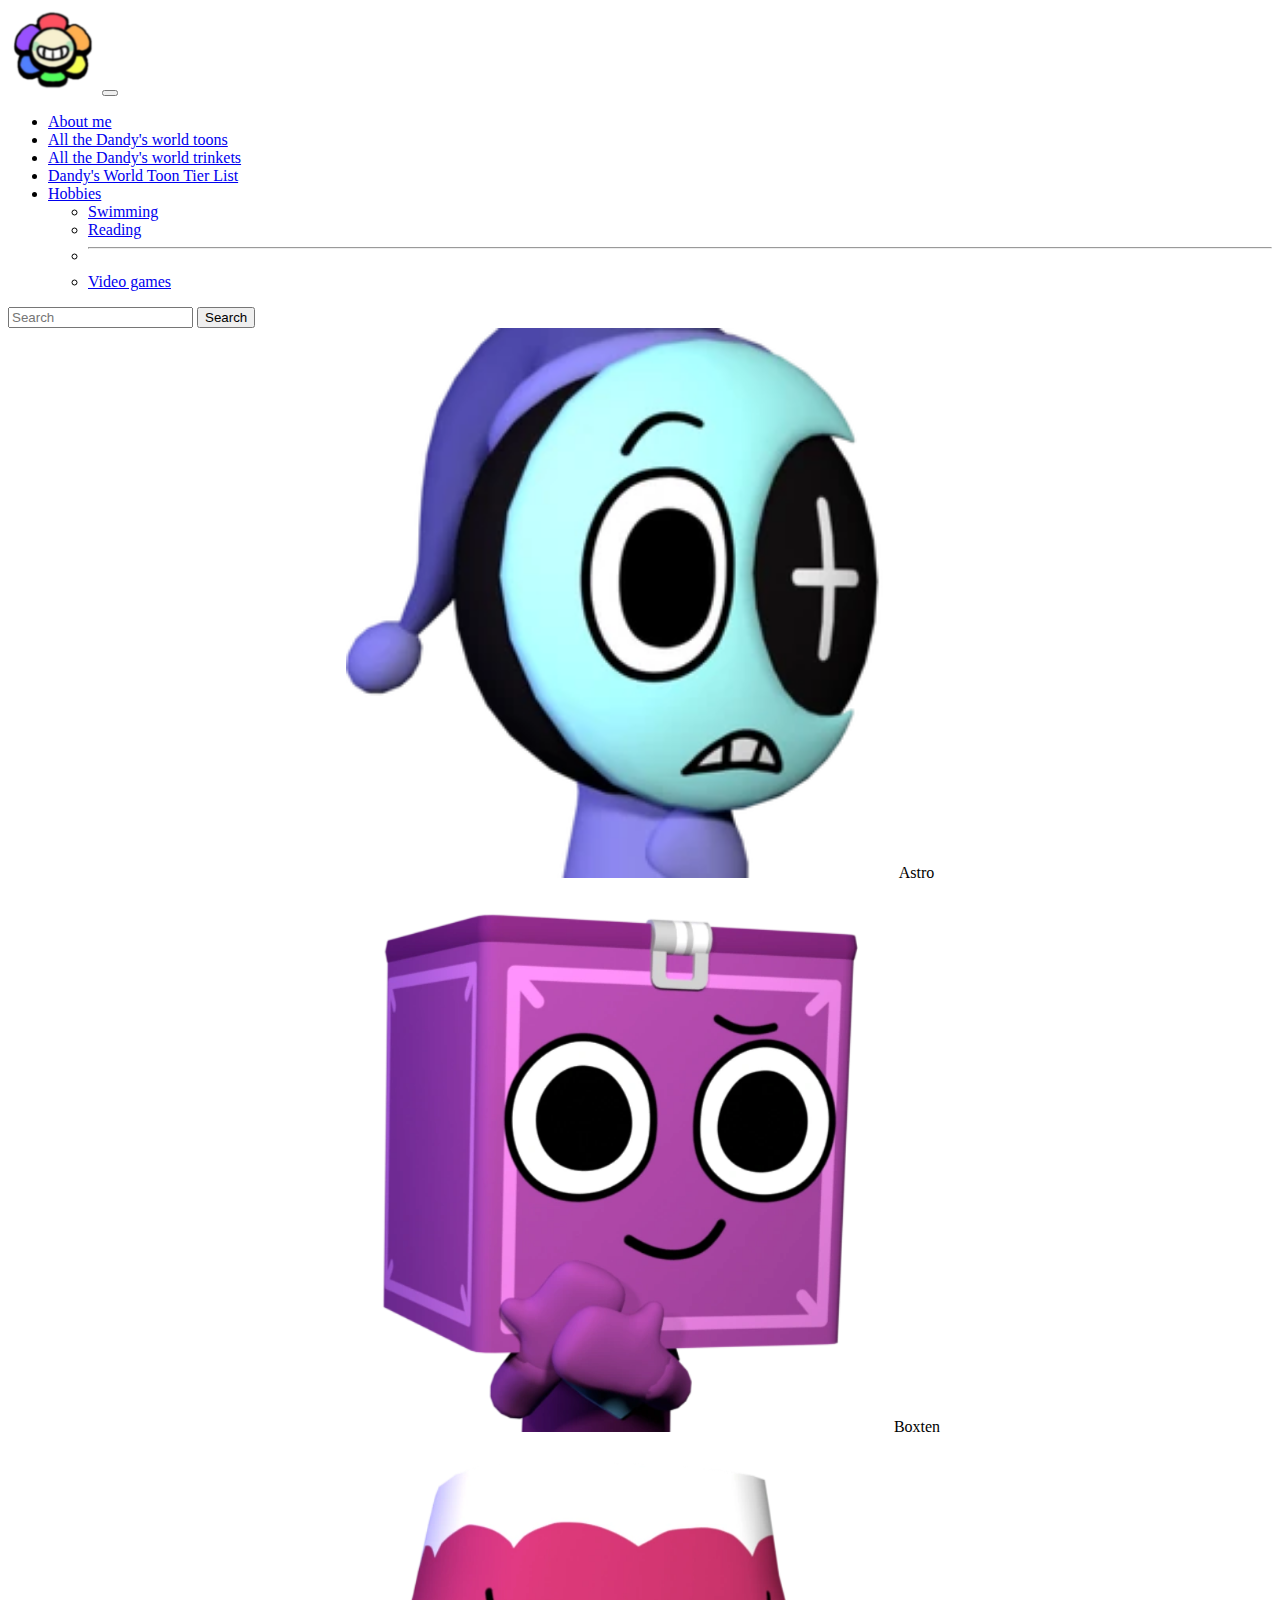
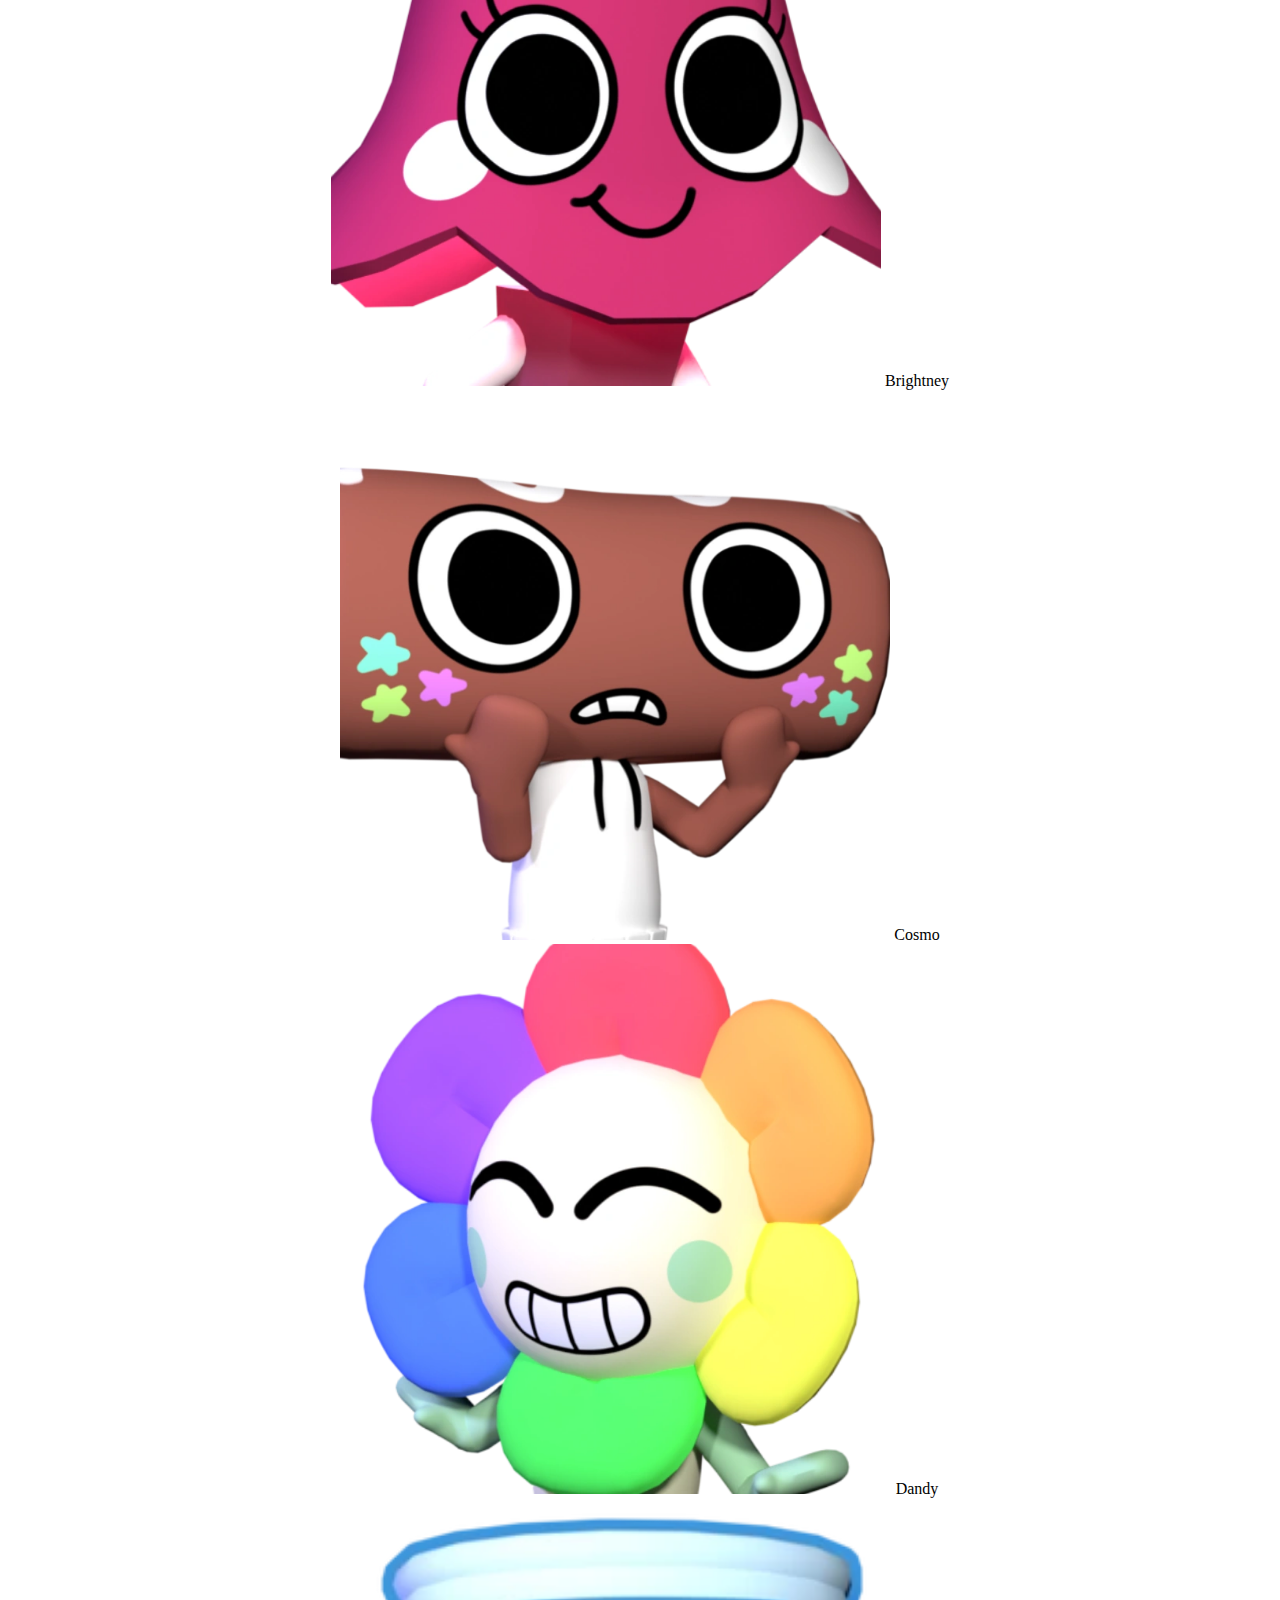
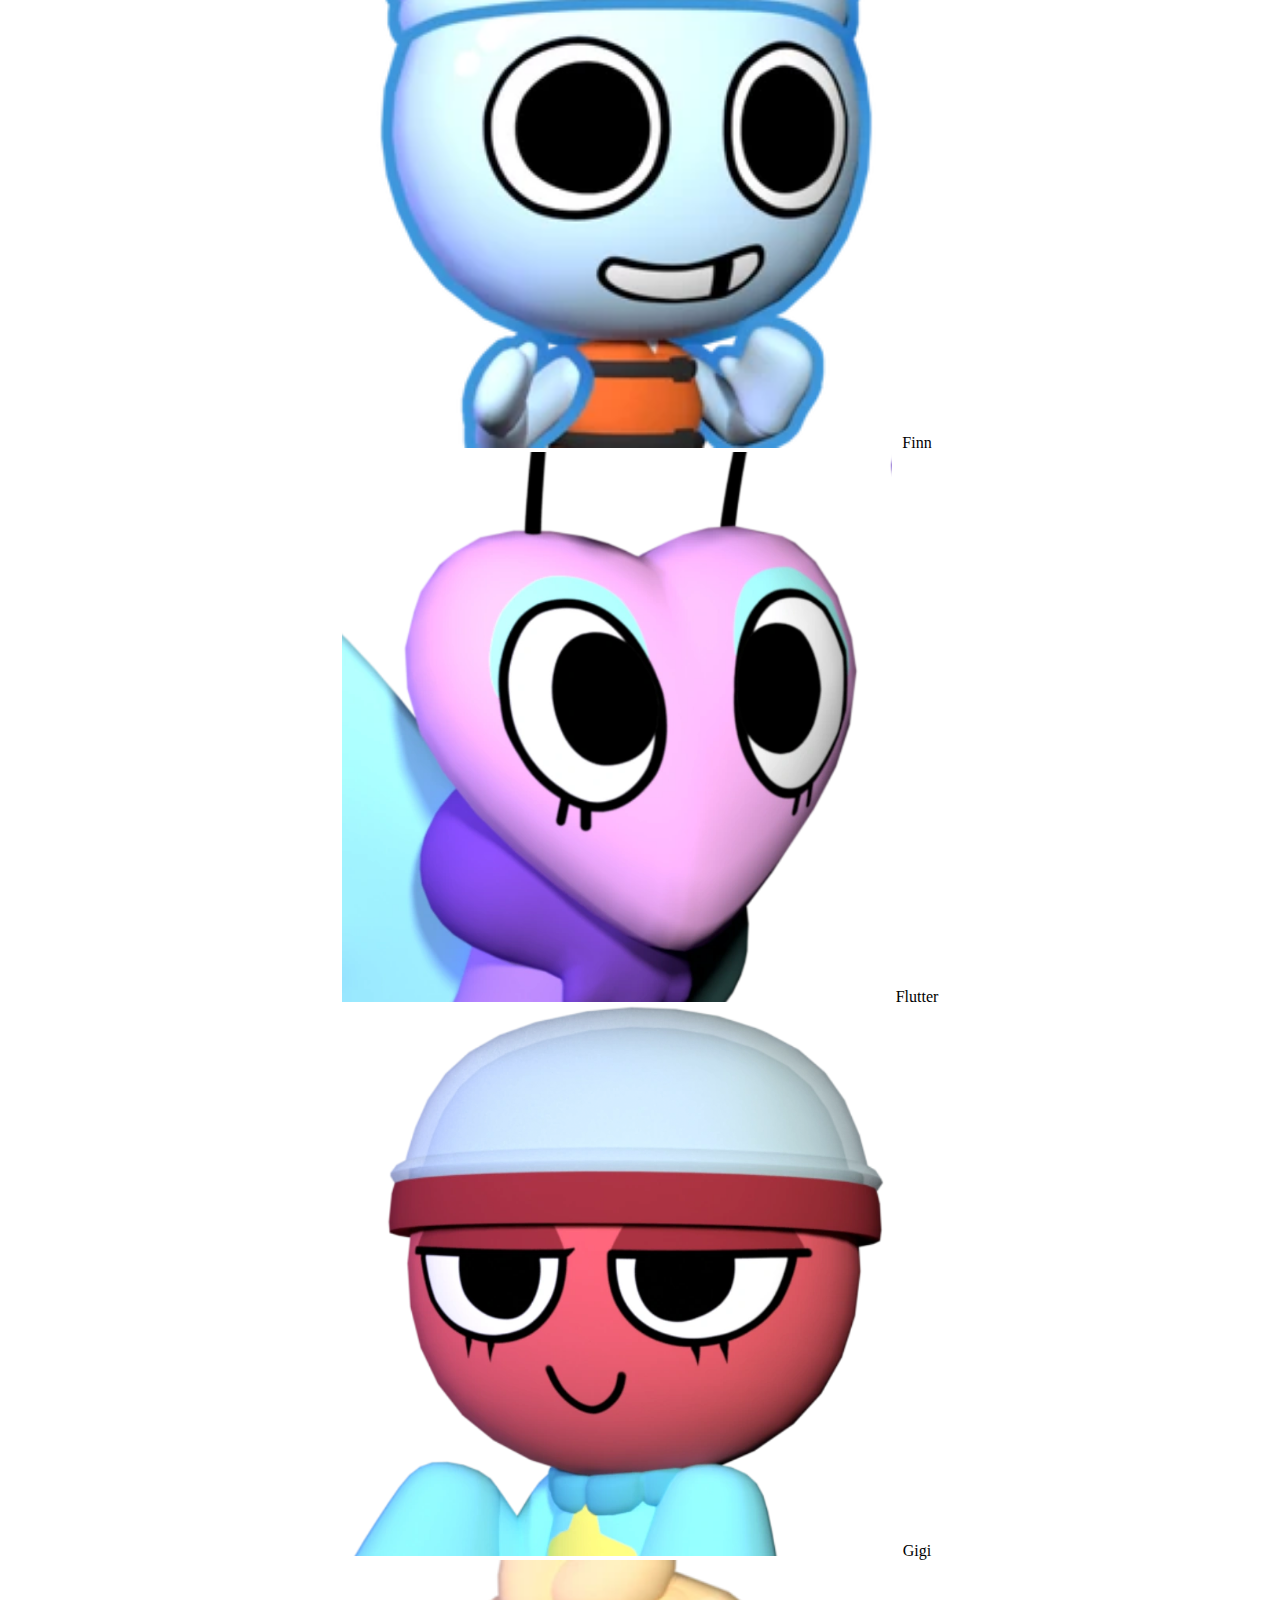
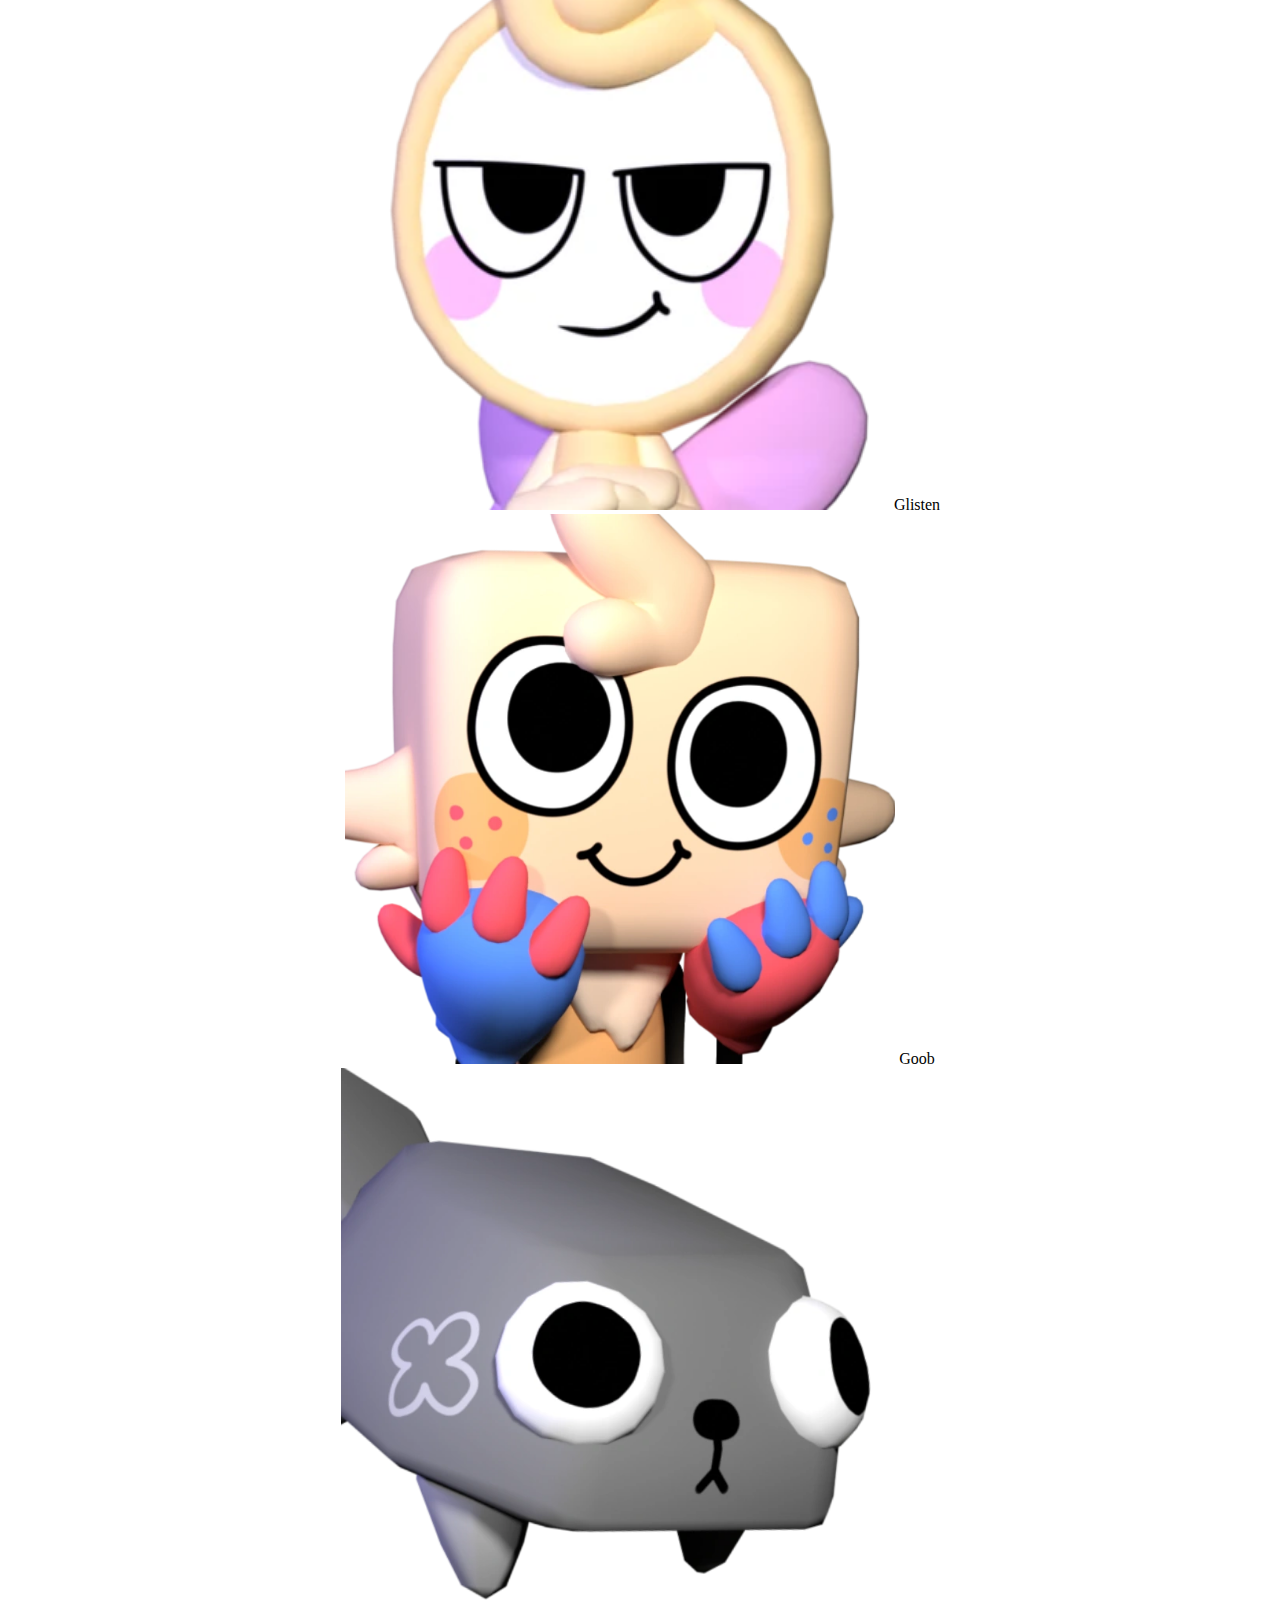
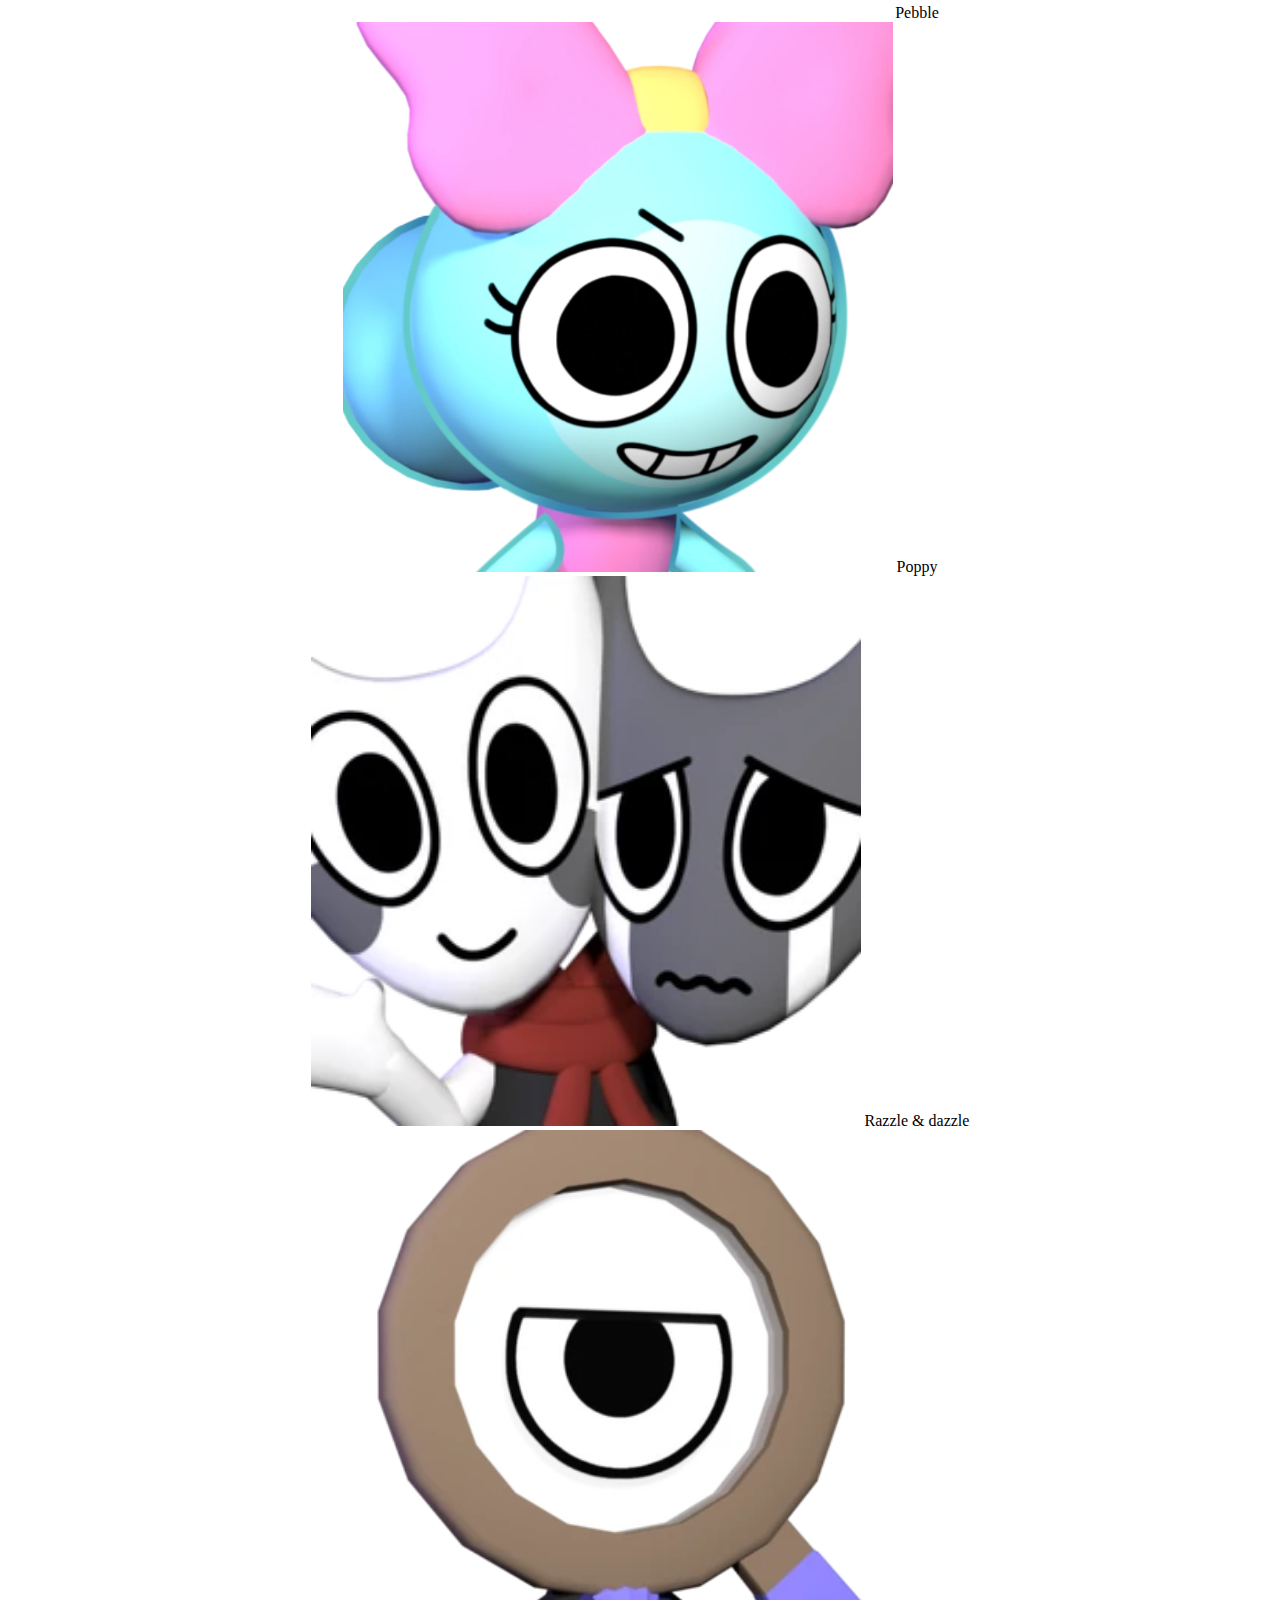
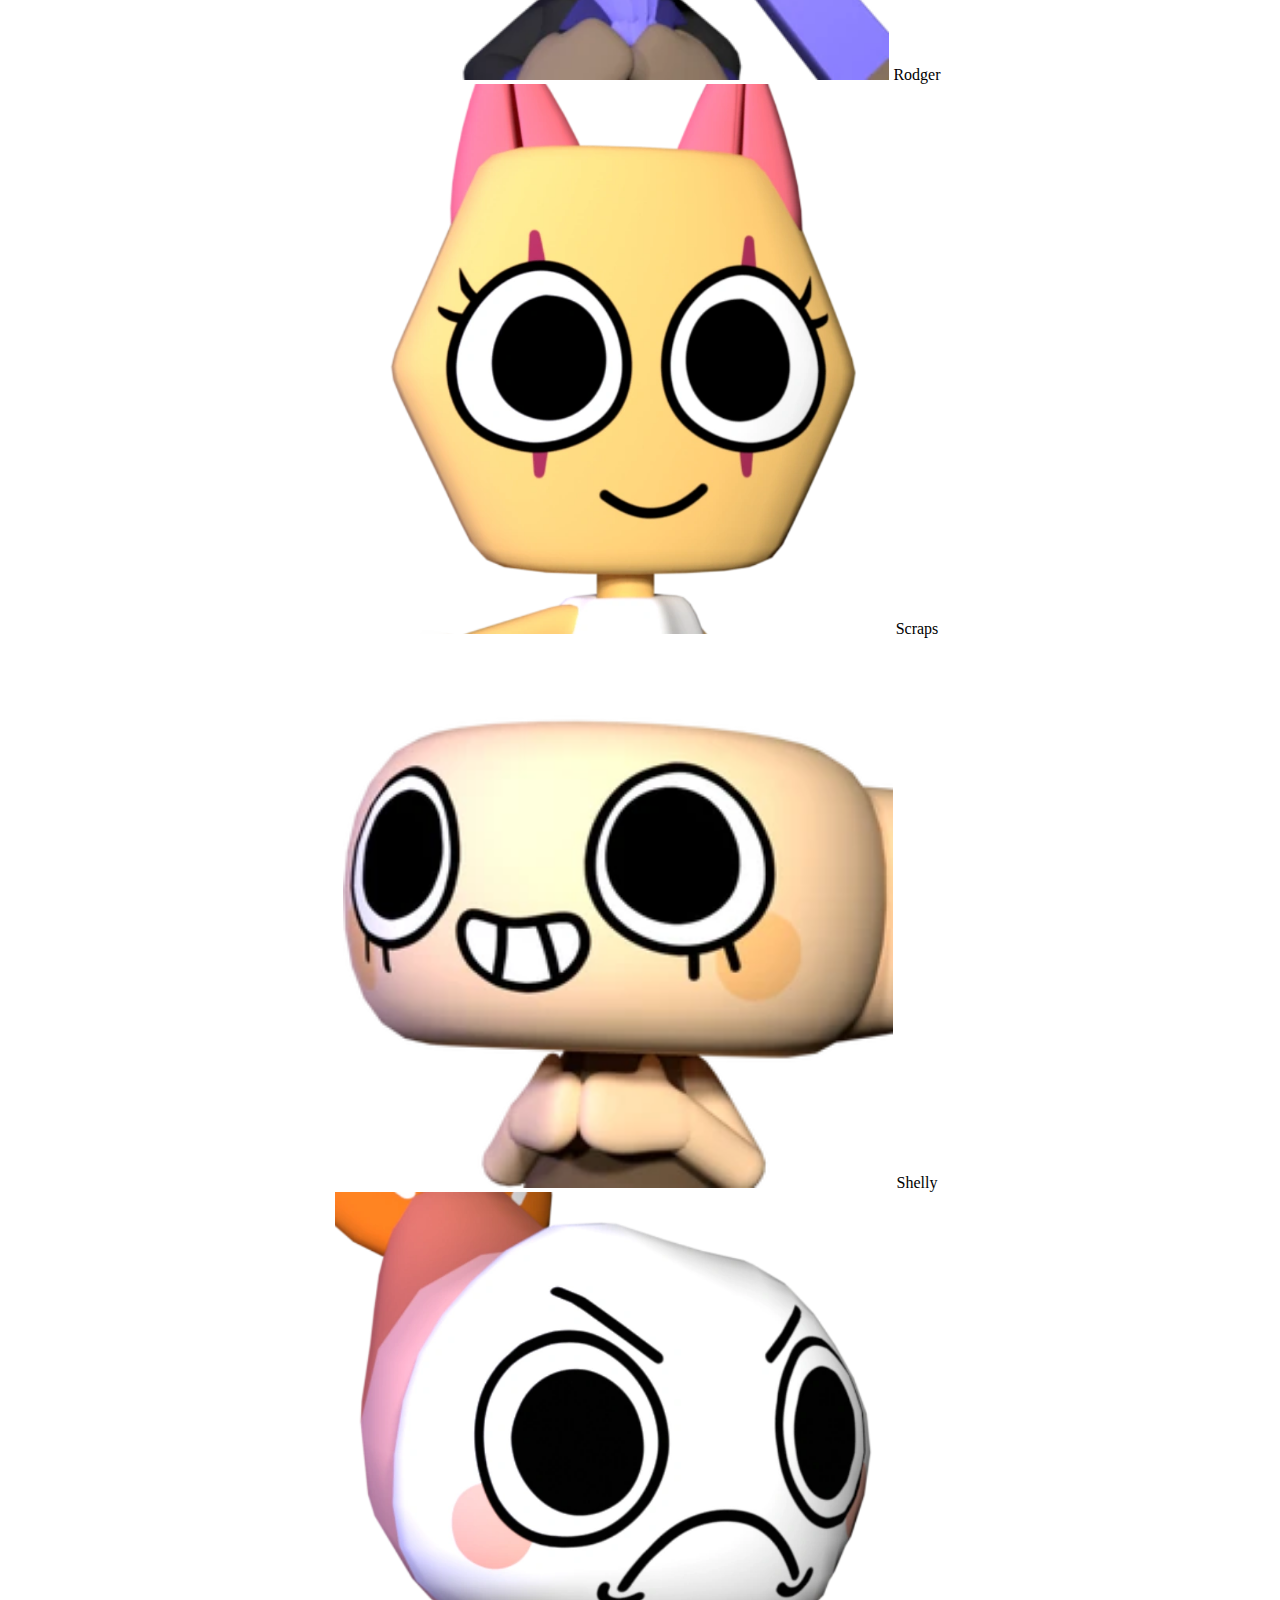
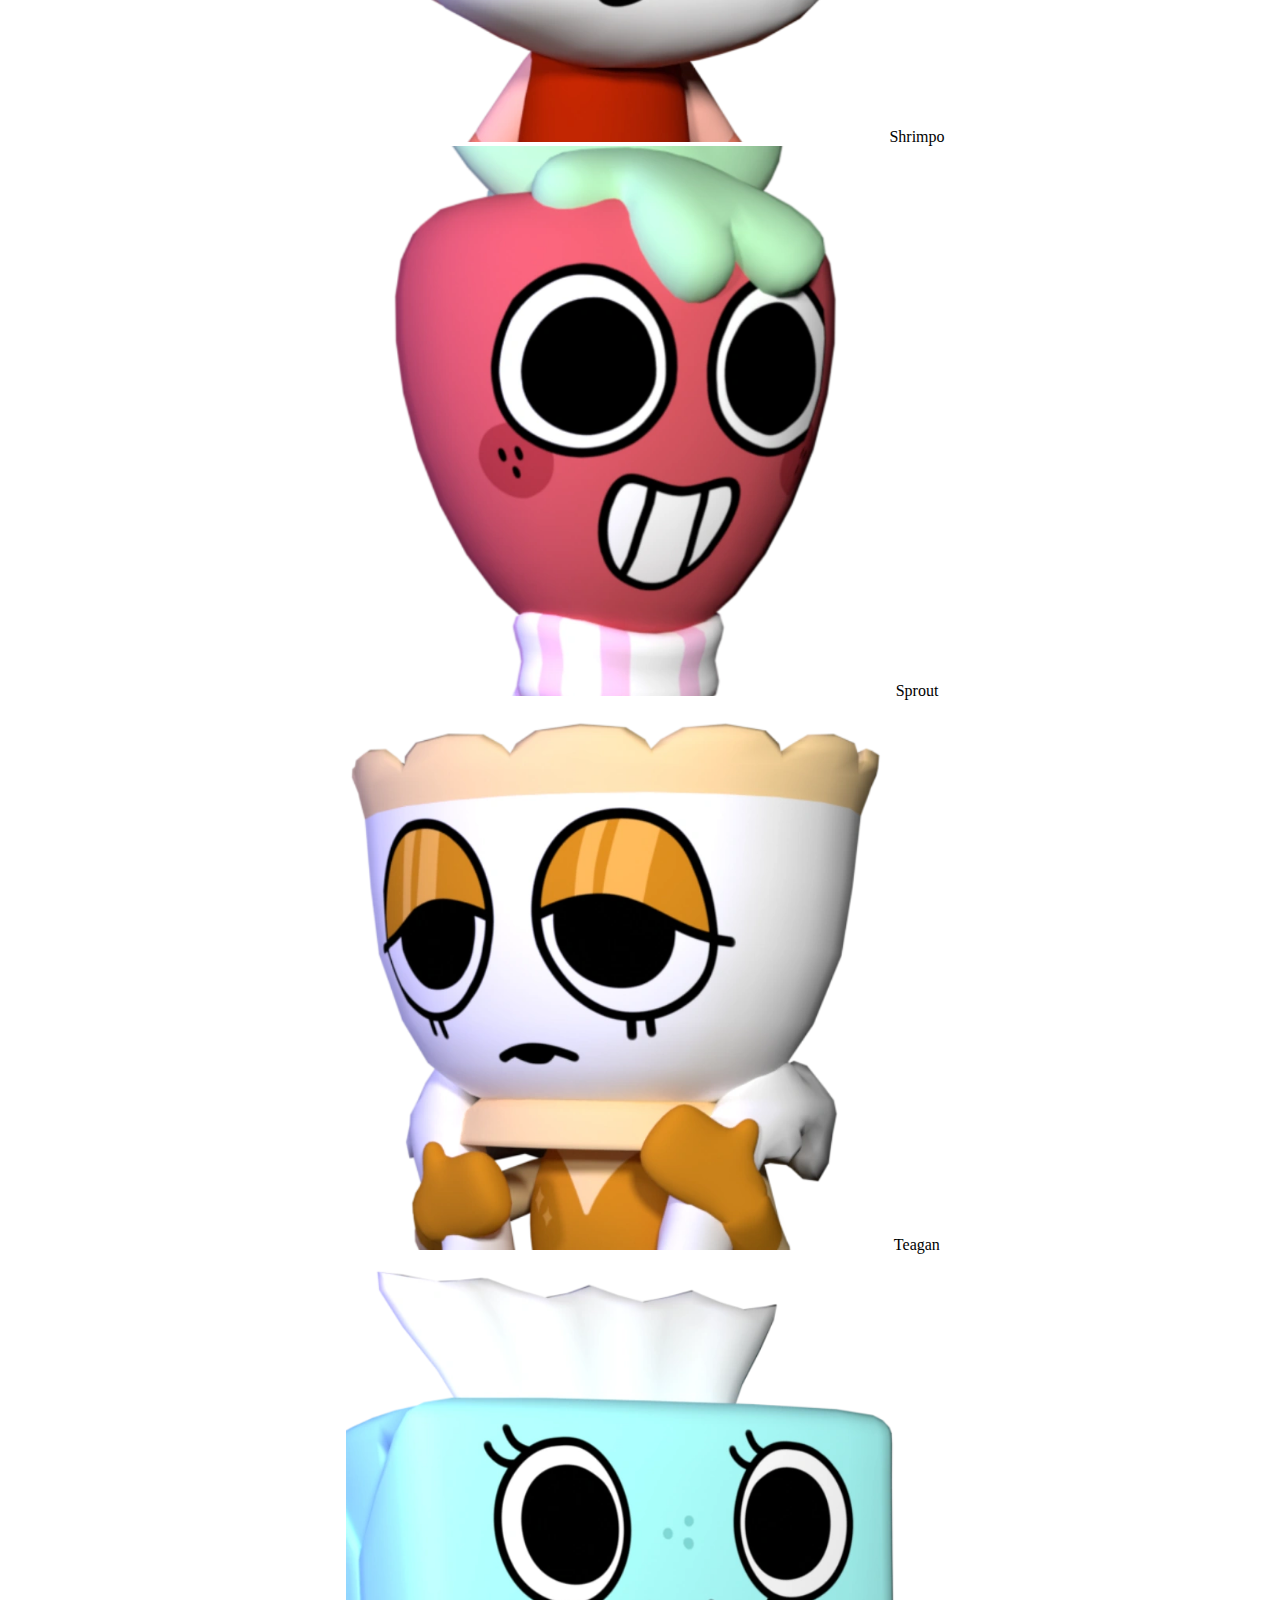
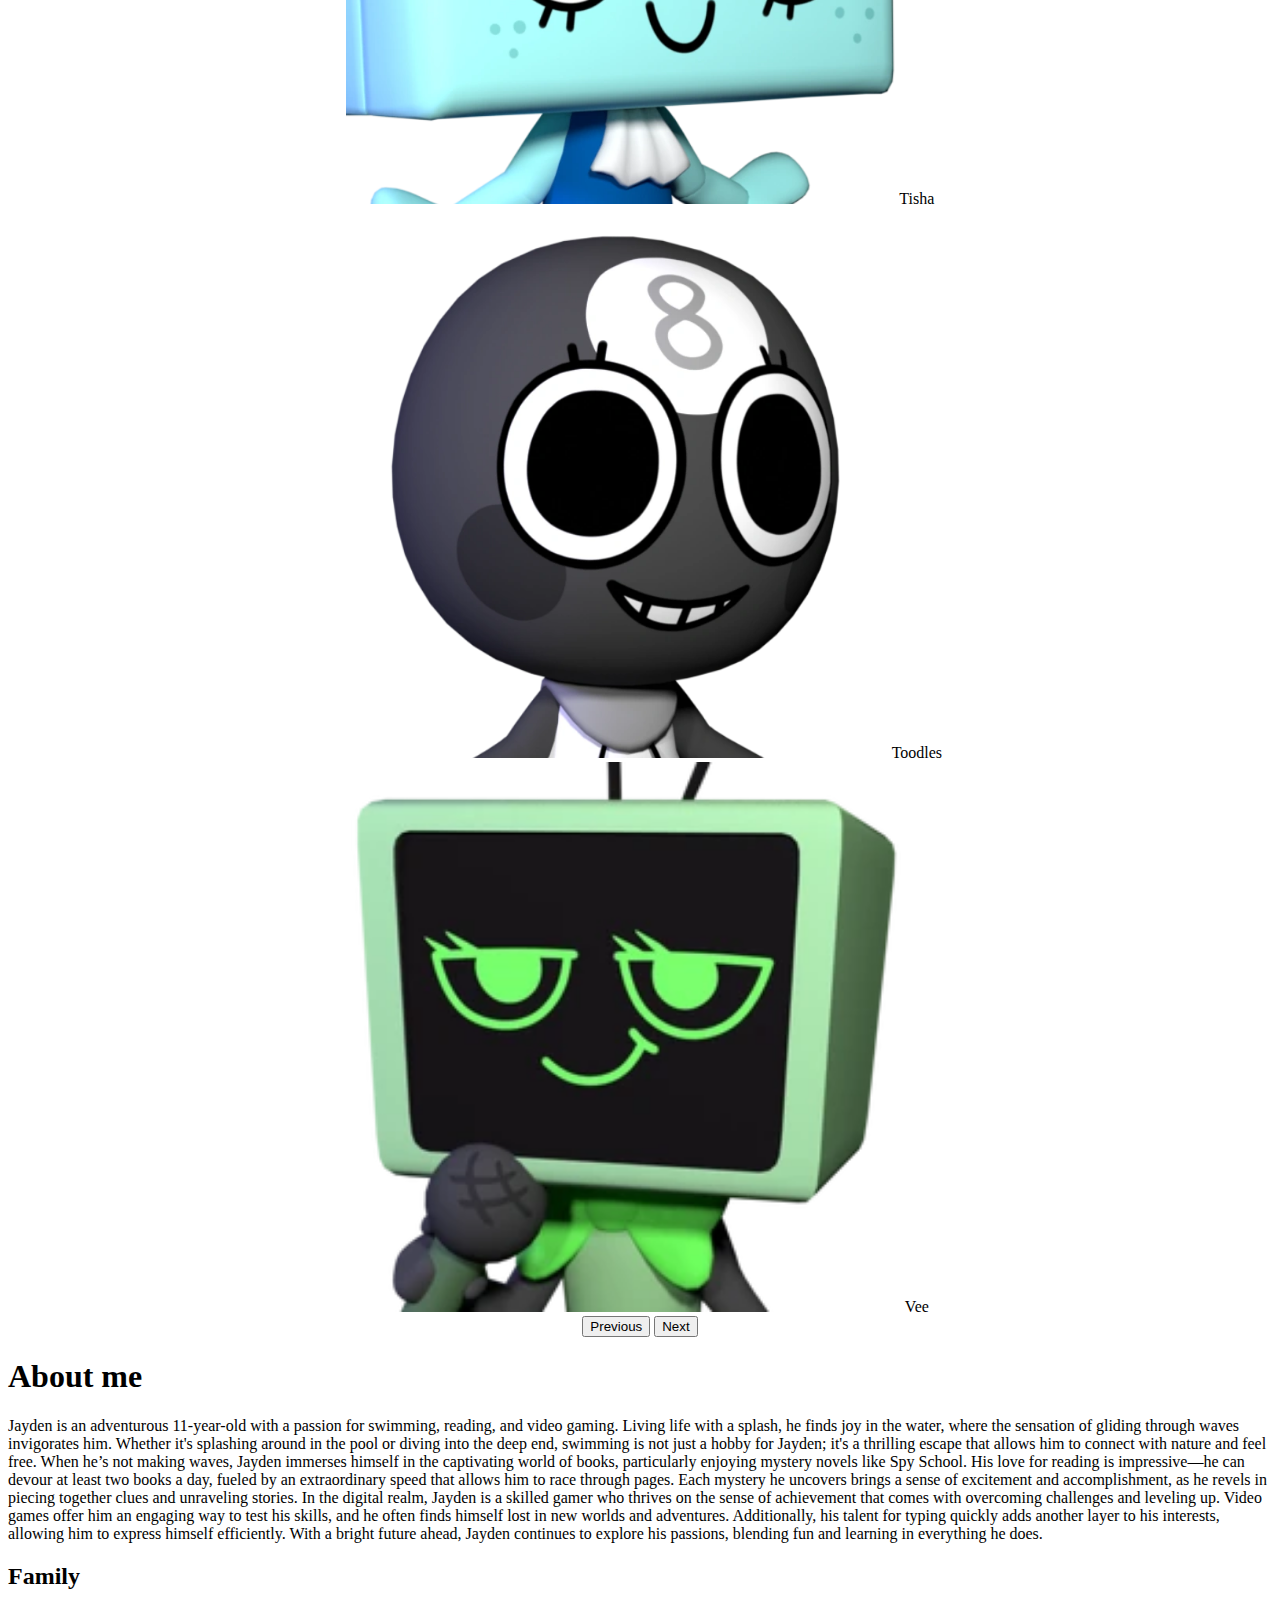
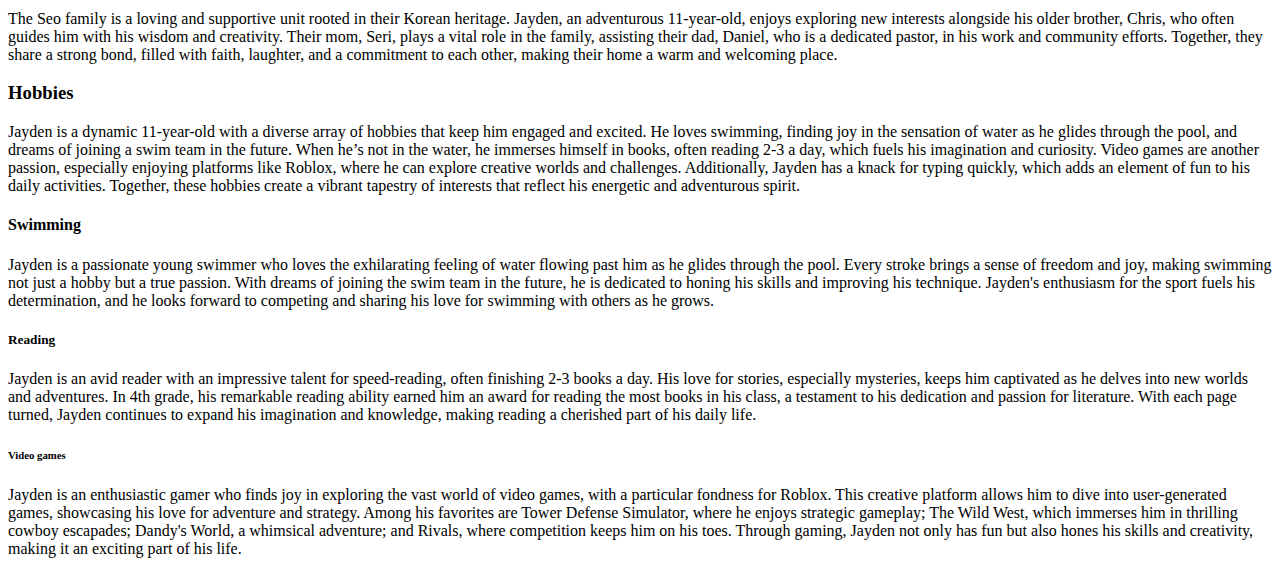
<file: Exercise 8/index.html>
<!DOCTYPE html>
<html>
    <head>
        <meta charset="utf-8">
        <meta http-equiv="X-UA-Compatible" content="IE=edge">
        <title>Dandy's world toons</title>
        <meta name="description" content="">
        <meta name="viewport" content="width=device-width, initial-scale=1">
        <link href="https://cdn.jsdelivr.net/npm/bootstrap@5.0.2/dist/css/bootstrap.min.css" rel="stylesheet" integrity="sha384-EVSTQN3/azprG1Anm3QDgpJLIm9Nao0Yz1ztcQTwFspd3yD65VohhpuuCOmLASjC" crossorigin="anonymous">
        <link rel="stylesheet" href="style.css">
    </head>
    <body>
        <nav class="navbar navbar-expand-lg navbar-light bg-light">
            <div class="container-fluid">
              <a class="navbar-brand" href="#"><img src="Dandy's world logo.webp"width="90" height="85"></a>
              <button class="navbar-toggler" type="button" data-bs-toggle="collapse" data-bs-target="#navbarSupportedContent" aria-controls="navbarSupportedContent" aria-expanded="false" aria-label="Toggle navigation">
                <span class="navbar-toggler-icon"></span>
              </button>
              <div class="collapse navbar-collapse" id="navbarSupportedContent">
                <ul class="navbar-nav me-auto mb-2 mb-lg-0">
                  <li class="nav-item">
                    <a class="nav-link" href="index.html#aboutme">About me</a>
                  </li>
                  <li class="nav-item">
                    <a class="nav-link" href="items.html#AlltheDandy'sworldtoons">All the Dandy's world toons</a>
                  <li class="nav-item">
                    <a class="nav-link" href="item.html#AlltheDandy'sWorldtrinkets">All the Dandy's world trinkets</a>
                  <li class="nav-item"
                  <li class="nav-item">
                    <a class="nav-link" href="Idoms.html#Dandy'sWorldToonTierList">Dandy's World Toon Tier List</a>
                  </li>
                  <li class="nav-item dropdown">
                    <a class="nav-link dropdown-toggle" href="#hobbies" id="navbarDropdown" role="button" data-bs-toggle="dropdown" aria-expanded="false">
                      Hobbies
                    </a>
                    <ul class="dropdown-menu" aria-labelledby="navbarDropdown">
                      <li><a class="dropdown-item" href="#">Swimming</a></li>
                      <li><a class="dropdown-item" href="#">Reading</a></li>
                      <li><hr class="dropdown-divider"></li>
                      <li><a class="dropdown-item" href="#">Video games</a></li>
                    </ul>
                  </li>
                </ul>
                <form class="d-flex">
                  <input class="form-control me-2" type="search" placeholder="Search" aria-label="Search">
                  <button class="btn btn-outline-success" type="submit">Search</button>
                </form>
              </div>
            </div>
          </nav>
          <center>
          <div id="carouselExampleInterval" class="carousel slide" data-bs-ride="carousel">
            <div class="carousel-inner">
              <div class="carousel-item active" data-bs-interval="2000">
                <img src="Astro.webp" class="d-block" alt="..." width="550px" height="550px">
                Astro
              </div>
              <div class="carousel-item" data-bs-interval="2000">
                <img src="boxten.webp" class="d-block" alt="..." width="550px" height="550px">
                Boxten
              </div>
              <div class="carousel-item">
                <img src="brightney.webp" class="d-block" alt="..." width="550px" height="550px">
                Brightney
              </div>
              <div class="carousel-item" data-bs-interval="2000">
                <img src="Cosmo.webp" class="d-block" alt="..." width="550px" height="550px">
                Cosmo
              </div>
              <div class="carousel-item" data-bs-interval="2000">
                <img src="Dandy.webp" class="d-block" alt="..." width="550px" height="550px">
                Dandy
              </div>
              <div class="carousel-item" data-bs-interval="2000">
                <img src="Finn.webp" class="d-block" alt="..." width="550px" height="550px">
                Finn
              </div>
              <div class="carousel-item" data-bs-interval="2000">
                <img src="Flutter.webp" class="d-block" alt="..." width="550px" height="550px">
                Flutter
              </div>
              <div class="carousel-item" data-bs-interval="2000">
                <img src="GIGI.webp" class="d-block" alt="..." width="550px" height="550px">
                Gigi
              </div>
              <div class="carousel-item" data-bs-interval="2000">
                <img src="Glisten.webp" class="d-block" alt="..." width="550px" height="550px">
                Glisten
              </div>
              <div class="carousel-item" data-bs-interval="2000">
                <img src="Goob.webp" class="d-block" alt="..." width="550px" height="550px">
                Goob
              </div>
              <div class="carousel-item" data-bs-interval="2000">
                <img src="Pebble.webp" class="d-block" alt="..." width="550px" height="550px">
                Pebble
              </div>
              <div class="carousel-item" data-bs-interval="2000">
                <img src="Poppy.webp" class="d-block" alt="..." width="550px" height="550px">
                Poppy
              </div>
              <div class="carousel-item" data-bs-interval="2000">
                <img src="Razzle and dazzle.webp" class="d-block" alt="..." width="550px" height="550px">
                Razzle & dazzle
              </div>
              <div class="carousel-item" data-bs-interval="2000">
                <img src="rodger.webp" class="d-block" alt="..." width="550px" height="550px">
                Rodger
              </div>
              <div class="carousel-item" data-bs-interval="2000">
                <img src="Scraps.webp" class="d-block" alt="..." width="550px" height="550px">
                Scraps
              </div><div class="carousel-item" data-bs-interval="2000">
                <img src="Shelly.webp" class="d-block" alt="..." width="550px" height="550px">
                Shelly
              </div><div class="carousel-item" data-bs-interval="2000">
                <img src="Shrimpo.webp" class="d-block" alt="..." width="550px" height="550px">
                Shrimpo
              </div>
              <div class="carousel-item" data-bs-interval="2000">
                <img src="Sprout.webp" class="d-block" alt="..." width="550px" height="550px">
                Sprout
              </div>
              <div class="carousel-item" data-bs-interval="2000">
                <img src="Teagan.webp" class="d-block" alt="..." width="550px" height="550px">
                Teagan
              </div><div class="carousel-item" data-bs-interval="2000">
                <img src="Tisha.webp" class="d-block" alt="..." width="550px" height="550px">
                Tisha
              </div>
              <div class="carousel-item" data-bs-interval="2000">
                <img src="Toodles.webp" class="d-block" alt="..." width="550px" height="550px">
                Toodles
              </div>
              <div class="carousel-item" data-bs-interval="2000">
                <img src="Vee.webp" class="d-block" alt="..." width="550px" height="550px">
                Vee
              </div>
            </div> 
            <button class="carousel-control-prev" type="button" data-bs-target="#carouselExampleInterval" data-bs-slide="prev">
              <span class="carousel-control-prev-icon" aria-hidden="true"></span>
              <span class="visually-hidden">Previous</span>
            </button>
            <button class="carousel-control-next" type="button" data-bs-target="#carouselExampleInterval" data-bs-slide="next">
              <span class="carousel-control-next-icon" aria-hidden="true"></span>
              <span class="visually-hidden">Next</span>
            </button>
          </div></center>
          <h1 id="aboutme">About me</h1>
          Jayden is an adventurous 11-year-old with a passion for swimming, reading, and video gaming. Living life with a splash, he finds joy in the water, where the sensation of gliding through waves invigorates him. Whether it's splashing around in the pool or diving into the deep end, swimming is not just a hobby for Jayden; it's a thrilling escape that allows him to connect with nature and feel free.

When he’s not making waves, Jayden immerses himself in the captivating world of books, particularly enjoying mystery novels like Spy School. His love for reading is impressive—he can devour at least two books a day, fueled by an extraordinary speed that allows him to race through pages. Each mystery he uncovers brings a sense of excitement and accomplishment, as he revels in piecing together clues and unraveling stories.

In the digital realm, Jayden is a skilled gamer who thrives on the sense of achievement that comes with overcoming challenges and leveling up. Video games offer him an engaging way to test his skills, and he often finds himself lost in new worlds and adventures. Additionally, his talent for typing quickly adds another layer to his interests, allowing him to express himself efficiently. With a bright future ahead, Jayden continues to explore his passions, blending fun and learning in everything he does.




          <h2 id="family">Family</h2>
          The Seo family is a loving and supportive unit rooted in their Korean heritage. Jayden, an adventurous 11-year-old, enjoys exploring new interests alongside his older brother, Chris, who often guides him with his wisdom and creativity. Their mom, Seri, plays a vital role in the family, assisting their dad, Daniel, who is a dedicated pastor, in his work and community efforts. Together, they share a strong bond, filled with faith, laughter, and a commitment to each other, making their home a warm and welcoming place.




          <h3 id="hobbies">Hobbies</h3>
          Jayden is a dynamic 11-year-old with a diverse array of hobbies that keep him engaged and excited. He loves swimming, finding joy in the sensation of water as he glides through the pool, and dreams of joining a swim team in the future. When he’s not in the water, he immerses himself in books, often reading 2-3 a day, which fuels his imagination and curiosity. Video games are another passion, especially enjoying platforms like Roblox, where he can explore creative worlds and challenges. Additionally, Jayden has a knack for typing quickly, which adds an element of fun to his daily activities. Together, these hobbies create a vibrant tapestry of interests that reflect his energetic and adventurous spirit.




          <h4 id="swimming">Swimming</h4>
          Jayden is a passionate young swimmer who loves the exhilarating feeling of water flowing past him as he glides through the pool. Every stroke brings a sense of freedom and joy, making swimming not just a hobby but a true passion. With dreams of joining the swim team in the future, he is dedicated to honing his skills and improving his technique. Jayden's enthusiasm for the sport fuels his determination, and he looks forward to competing and sharing his love for swimming with others as he grows.
          <h5 id="reading">Reading</h5>
          Jayden is an avid reader with an impressive talent for speed-reading, often finishing 2-3 books a day. His love for stories, especially mysteries, keeps him captivated as he delves into new worlds and adventures. In 4th grade, his remarkable reading ability earned him an award for reading the most books in his class, a testament to his dedication and passion for literature. With each page turned, Jayden continues to expand his imagination and knowledge, making reading a cherished part of his daily life.




          <h6 id="videogames">Video games</h6>
          Jayden is an enthusiastic gamer who finds joy in exploring the vast world of video games, with a particular fondness for Roblox. This creative platform allows him to dive into user-generated games, showcasing his love for adventure and strategy. Among his favorites are Tower Defense Simulator, where he enjoys strategic gameplay; The Wild West, which immerses him in thrilling cowboy escapades; Dandy's World, a whimsical adventure; and Rivals, where competition keeps him on his toes. Through gaming, Jayden not only has fun but also hones his skills and creativity, making it an exciting part of his life.





        <script src="https://cdn.jsdelivr.net/npm/bootstrap@5.0.2/dist/js/bootstrap.bundle.min.js" integrity="sha384-MrcW6ZMFYlzcLA8Nl+NtUVF0sA7MsXsP1UyJoMp4YLEuNSfAP+JcXn/tWtIaxVXM" crossorigin="anonymous"></script>
        <script src="" async defer></script>
    </body>
</html>
</file>
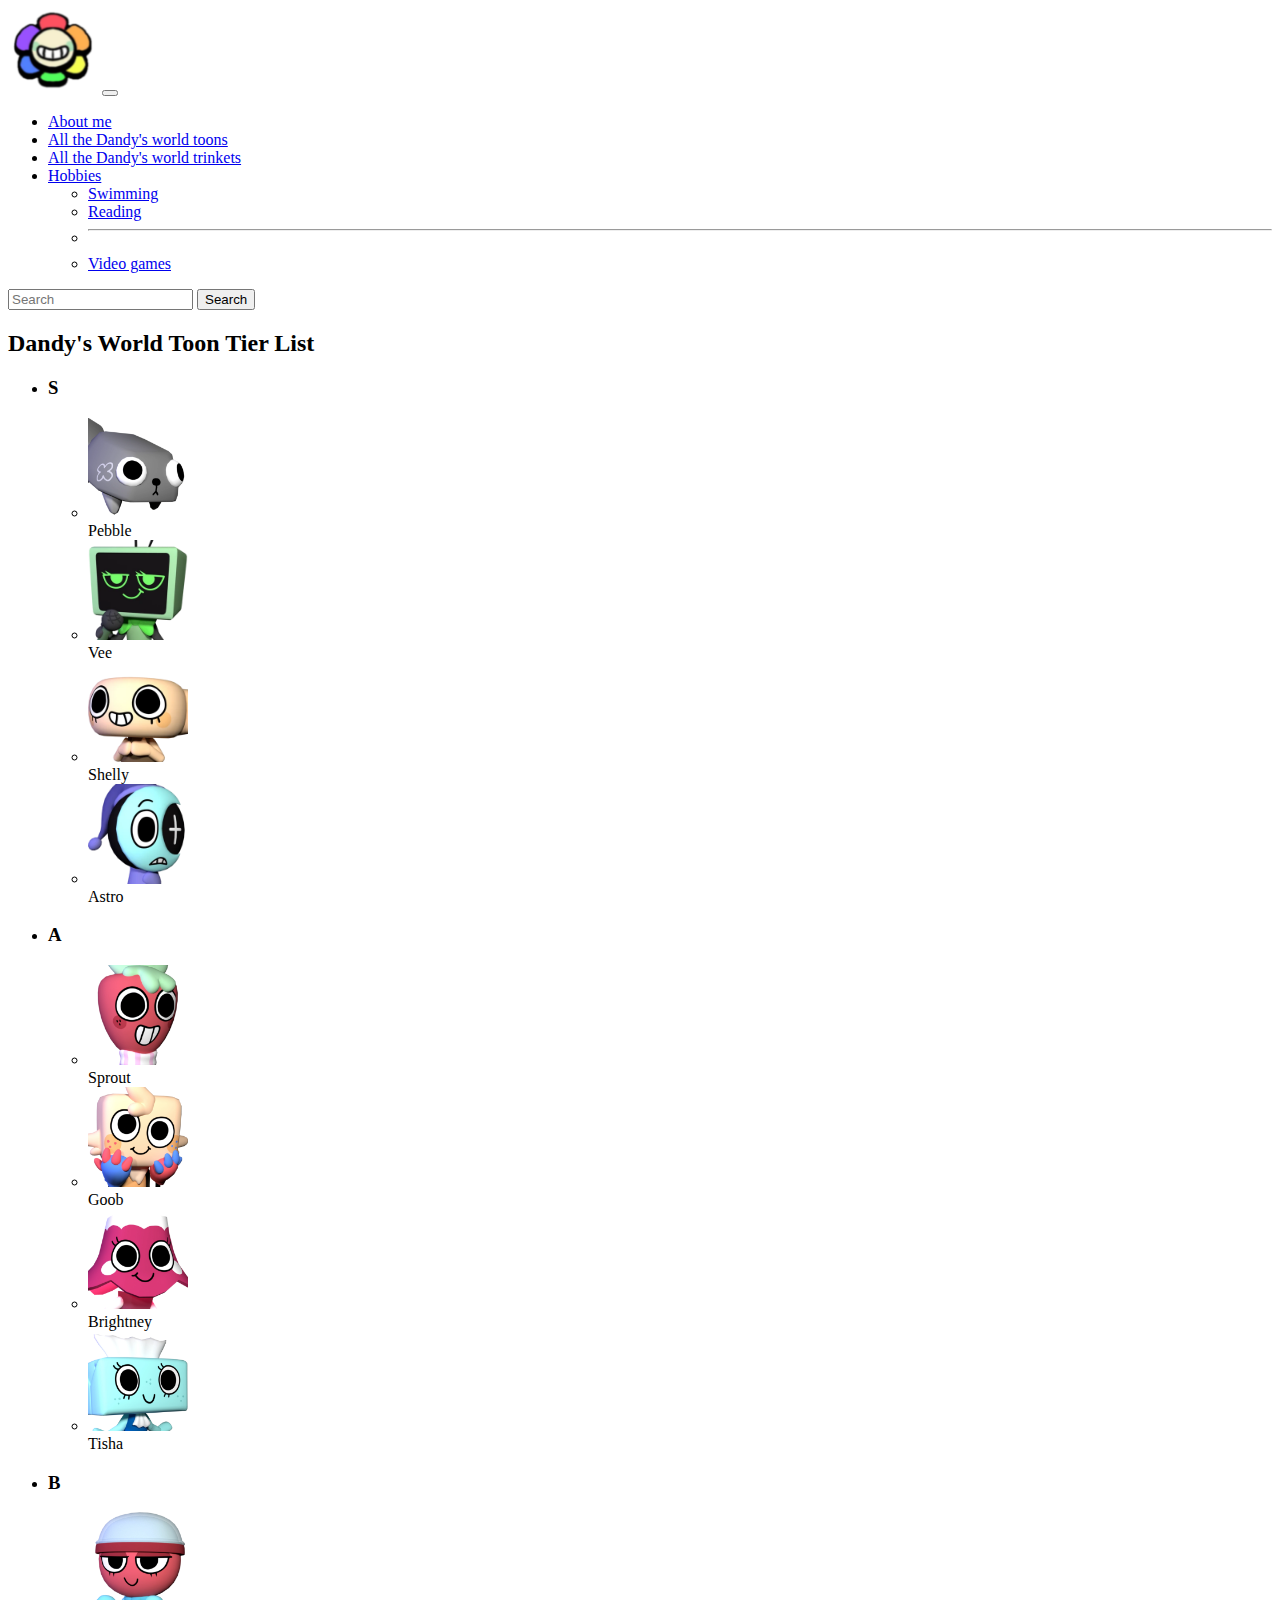
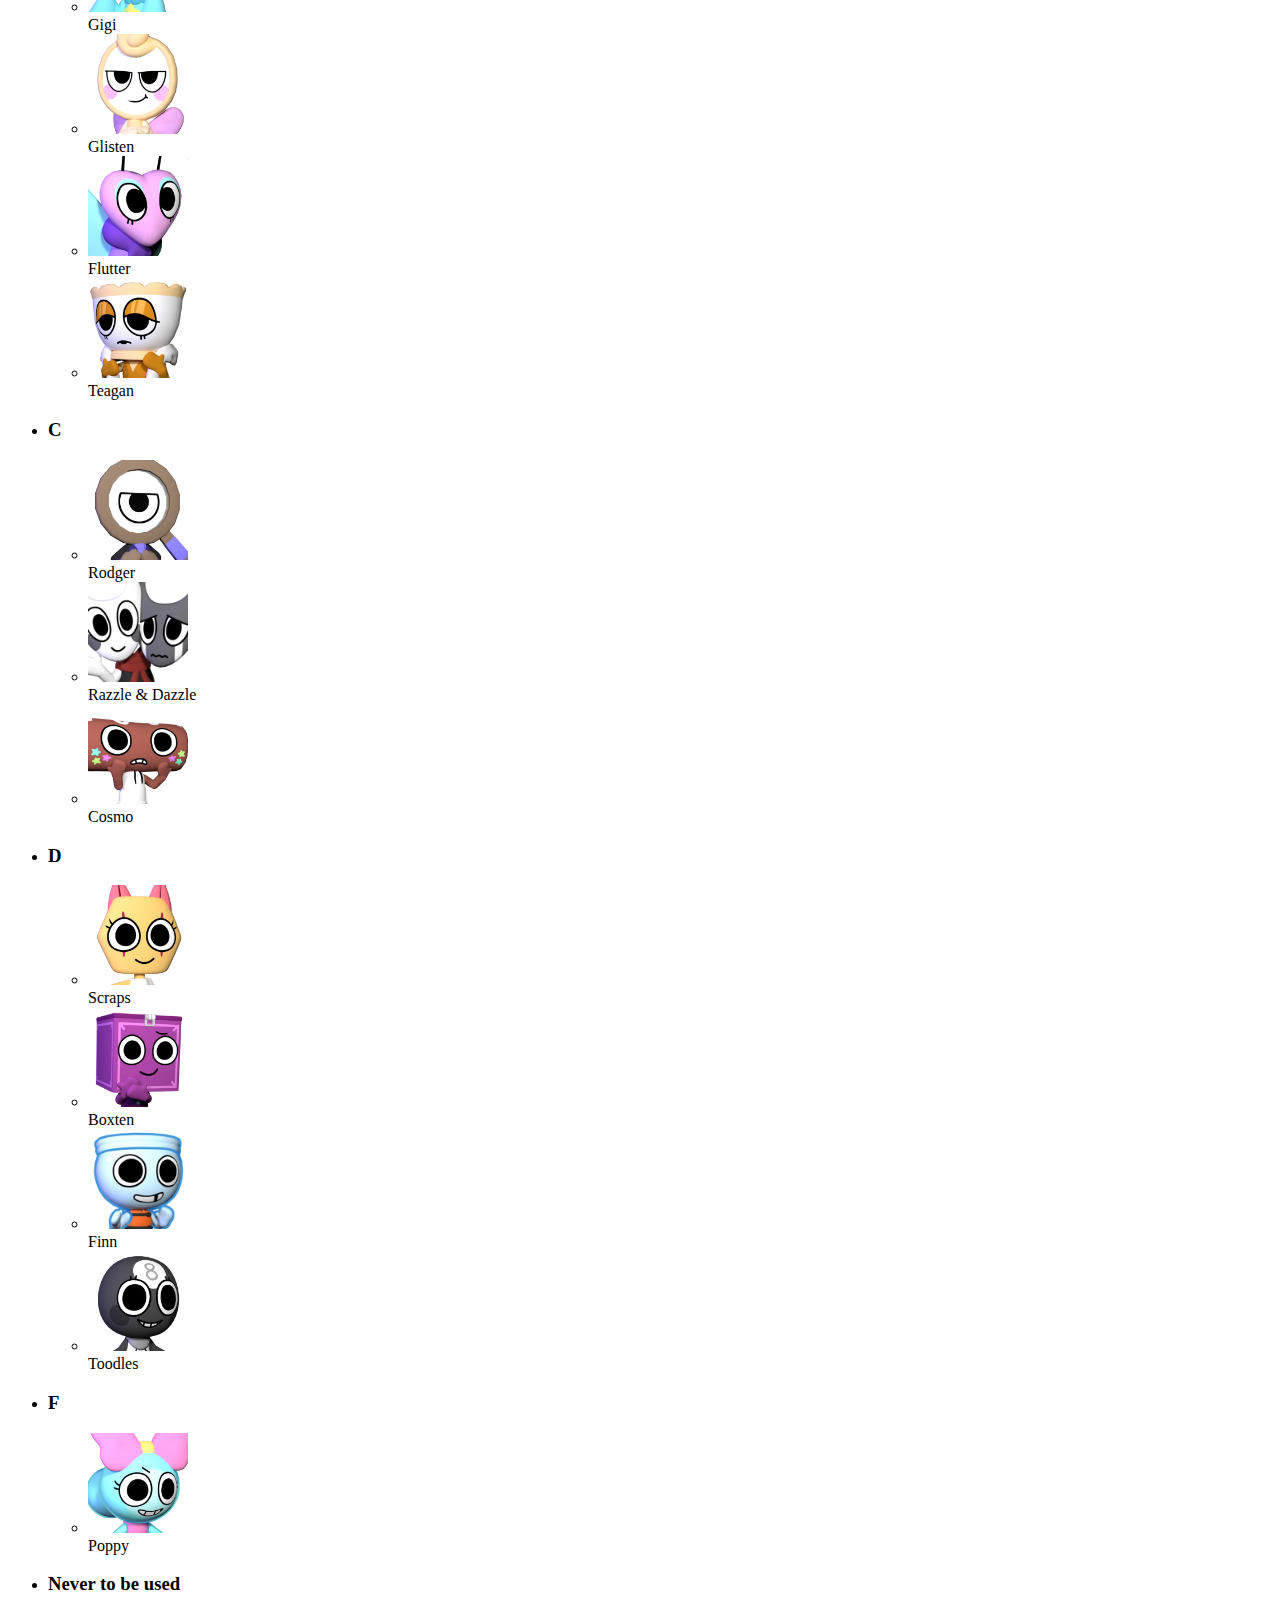
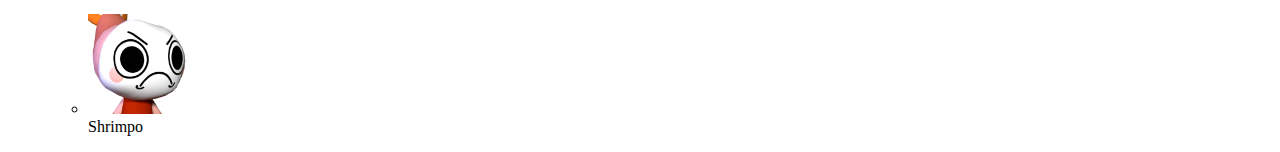
<file: Exercise 8/Idoms.html>
<!DOCTYPE html>
<html>
    <head>
        <meta charset="utf-8">
        <meta http-equiv="X-UA-Compatible" content="IE=edge">
        <title>Dandy's World Toons Tier List</title>
        <meta name="description" content="">
        <meta name="viewport" content="width=device-width, initial-scale=1">
        <link href="https://cdn.jsdelivr.net/npm/bootstrap@5.0.2/dist/css/bootstrap.min.css" rel="stylesheet" integrity="sha384-EVSTQN3/azprG1Anm3QDgpJLIm9Nao0Yz1ztcQTwFspd3yD65VohhpuuCOmLASjC" crossorigin="anonymous">
        <link rel="stylesheet" href="style.css">
</head>
<body>
    <nav class="navbar navbar-expand-lg navbar-light bg-light">
        <div class="container-fluid">
          <a class="navbar-brand" href="#"><img src="Dandy's world logo.webp"width="90" height="85"></a>
          <button class="navbar-toggler" type="button" data-bs-toggle="collapse" data-bs-target="#navbarSupportedContent" aria-controls="navbarSupportedContent" aria-expanded="false" aria-label="Toggle navigation">
            <span class="navbar-toggler-icon"></span>
          </button>
          <div class="collapse navbar-collapse" id="navbarSupportedContent">
            <ul class="navbar-nav me-auto mb-2 mb-lg-0">
              <li class="nav-item">
                <a class="nav-link" href="index.html#aboutme">About me</a>
              </li>
              <li class="nav-item">
                <a class="nav-link" href="items.html#AlltheDandy'sworldtoons">All the Dandy's world toons</a>
              <li class="nav-item">
                <a class="nav-link" href="item.html#AlltheDandy'sWorldtrinkets">All the Dandy's world trinkets</a>
              <li class="nav-item dropdown">
                <a class="nav-link dropdown-toggle" href="#hobbies" id="navbarDropdown" role="button" data-bs-toggle="dropdown" aria-expanded="false">
                  Hobbies
                </a>
                <ul class="dropdown-menu" aria-labelledby="navbarDropdown">
                  <li><a class="dropdown-item" href="#">Swimming</a></li>
                  <li><a class="dropdown-item" href="#">Reading</a></li>
                  <li><hr class="dropdown-divider"></li>
                  <li><a class="dropdown-item" href="#">Video games</a></li>
                </ul>
              </li>
            </ul>
            <form class="d-flex">
              <input class="form-control me-2" type="search" placeholder="Search" aria-label="Search">
              <button class="btn btn-outline-success" type="submit">Search</button>
            </form>
          </div>
        </div>
        </nav>
    <div class="tier-list">
        <h2>Dandy's World Toon Tier List</h2>
        <ul>
            <li class="tier-s"> 
                <h3>S</h3>
                <ul>
                    <li><img src="Pebble.webp" width="100" height="100"></li> Pebble
                    <li><img src="Vee.webp" width="100" height="100"></li> Vee
                    <li><img src="Shelly.webp" width="100" height="100"></li> Shelly
                    <li><img src="Astro.webp" width="100" height="100"></li> Astro
                </ul>
            </li>
            <li class="tier-a">
                <h3>A</h3>
                <ul>
                    <li><img src="Sprout.webp" width="100" height="100"></li> Sprout
                    <li><img src="Goob.webp" width="100" height="100"></li> Goob
                    <li><img src="brightney.webp" width="100" height="100"></li> Brightney
                    <li><img src="Tisha.webp" width="100" height="100"></li> Tisha
                </ul>
            </li>
            <li class="tier-b"> 
                <h3>B</h3>
                <ul>
                    <li><img src="GIGI.webp" width="100" height="100"></li> Gigi
                    <li><img src="Glisten.webp" width="100" height="100"></li> Glisten
                    <li><img src="Flutter.webp" width="100" height="100"></li> Flutter
                    <li><img src="Teagan.webp" width="100" height="100"></li> Teagan
                </ul>
            </li>
            <li class="tier-c"> 
                <h3>C</h3>
                <ul>
                    <li><img src="rodger.webp" width="100" height="100"></li> Rodger
                    <li><img src="Razzle and dazzle.webp" width="100" height="100"></li> Razzle & Dazzle
                    <li><img src="Cosmo.webp" width="100" height="100"></li> Cosmo
                </ul>
            </li>
            <li class="tier-d"> 
                <h3>D</h3>
                <ul>
                    <li><img src="Scraps.webp" width="100" height="100"></li> Scraps
                    <li><img src="boxten.webp" width="100" height="100"></li> Boxten
                    <li><img src="Finn.webp" width="100" height="100"></li> Finn
                    <li><img src="Toodles.webp" width="100" height="100"></li> Toodles
                </ul>
            </li>
            <li class="tier-f"> 
                <h3>F</h3>
                <ul>
                    <li><img src="Poppy.webp" width="100" height="100"></li> Poppy
                </ul>
            </li>
            <li class="tier-EW"> 
                <h3>Never to be used</h3>
                <ul>
                    <li><img src="Shrimpo.webp" width="100" height="100"></li> Shrimpo
                </ul>
    </div>
</body>
</html>
</file>
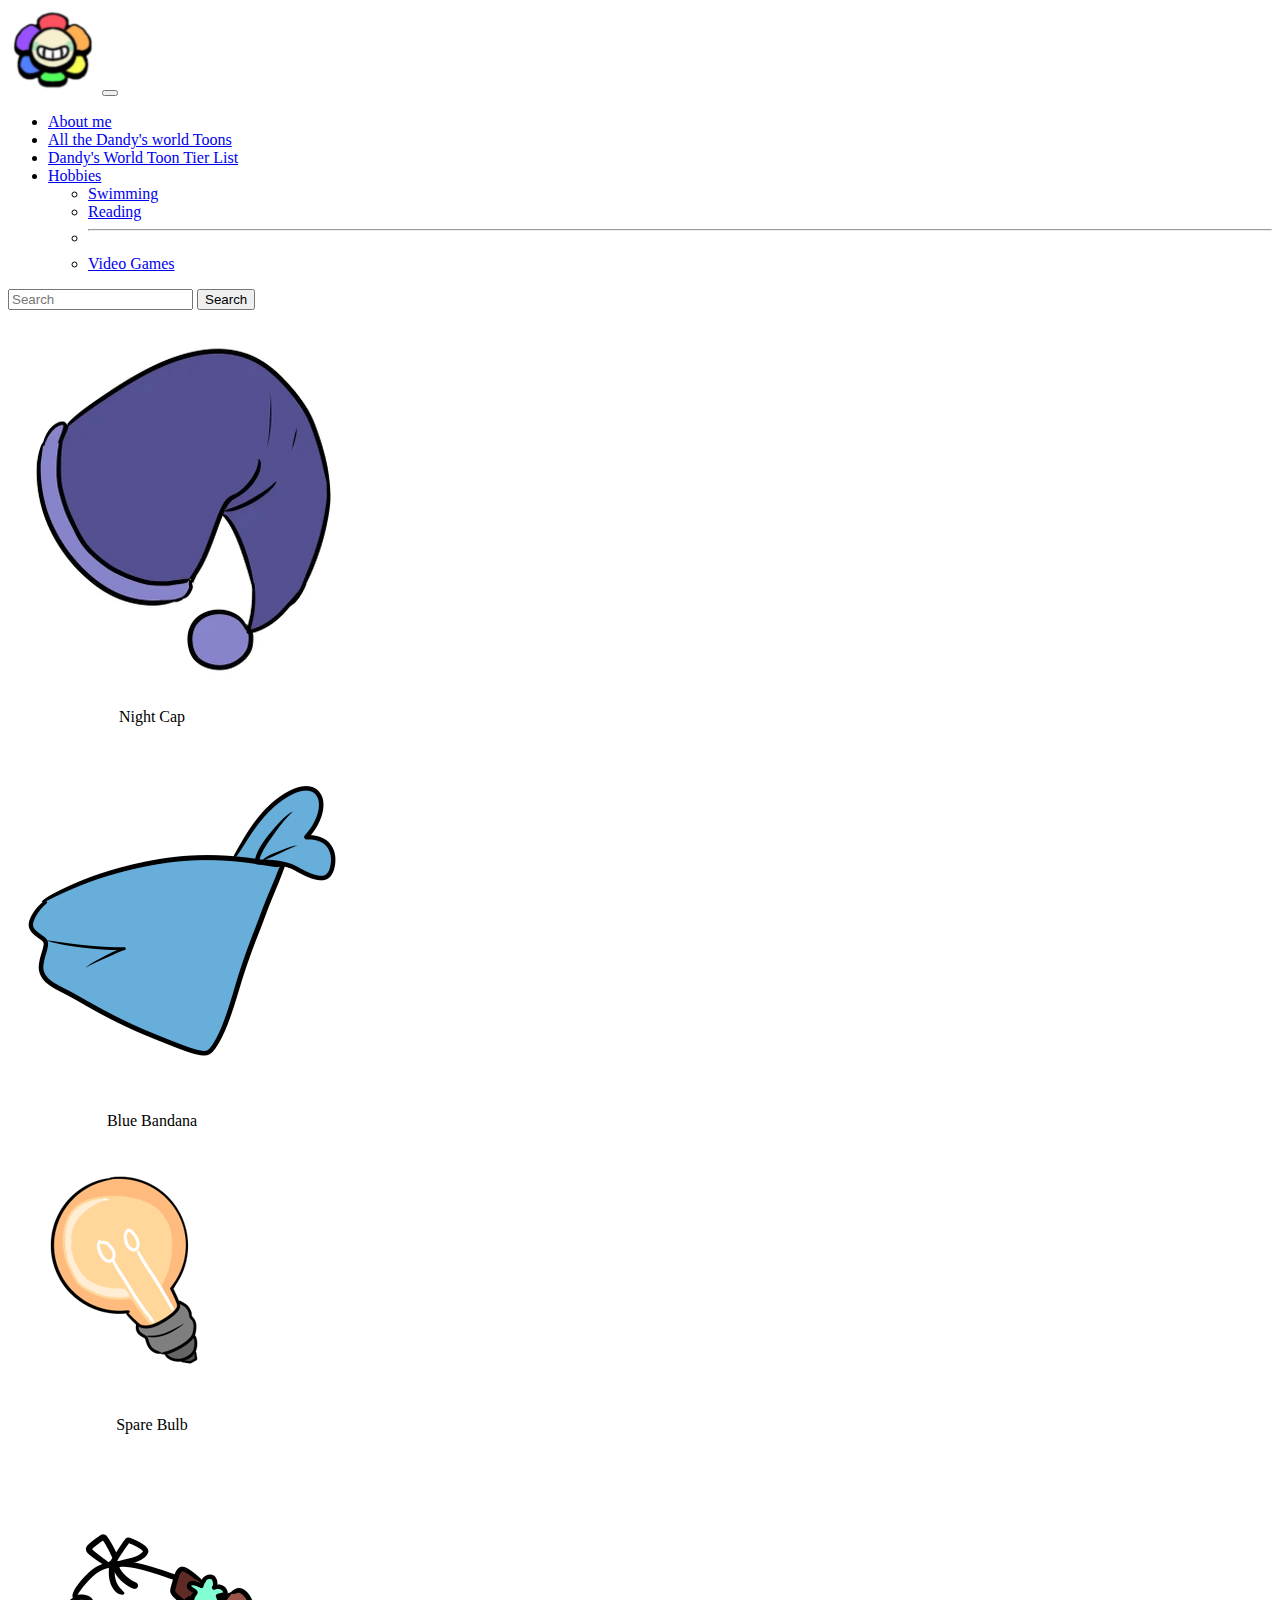
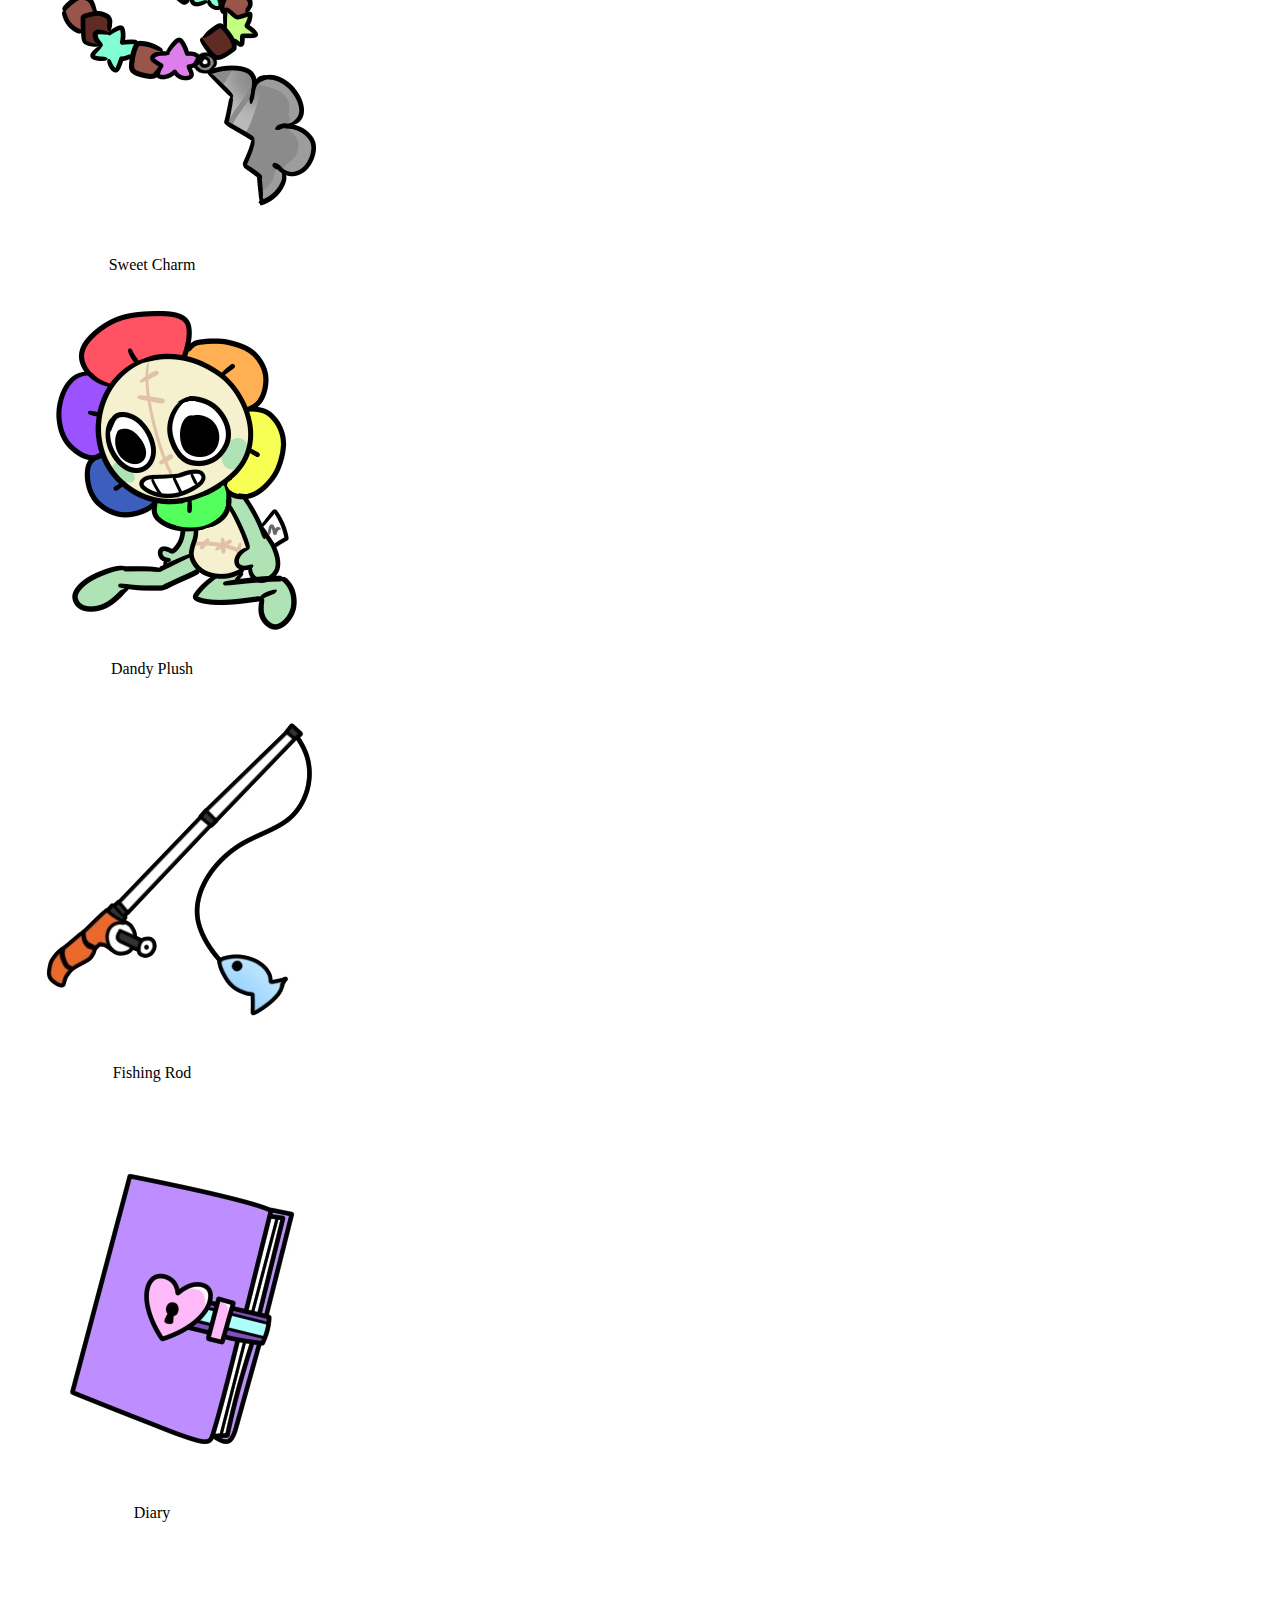
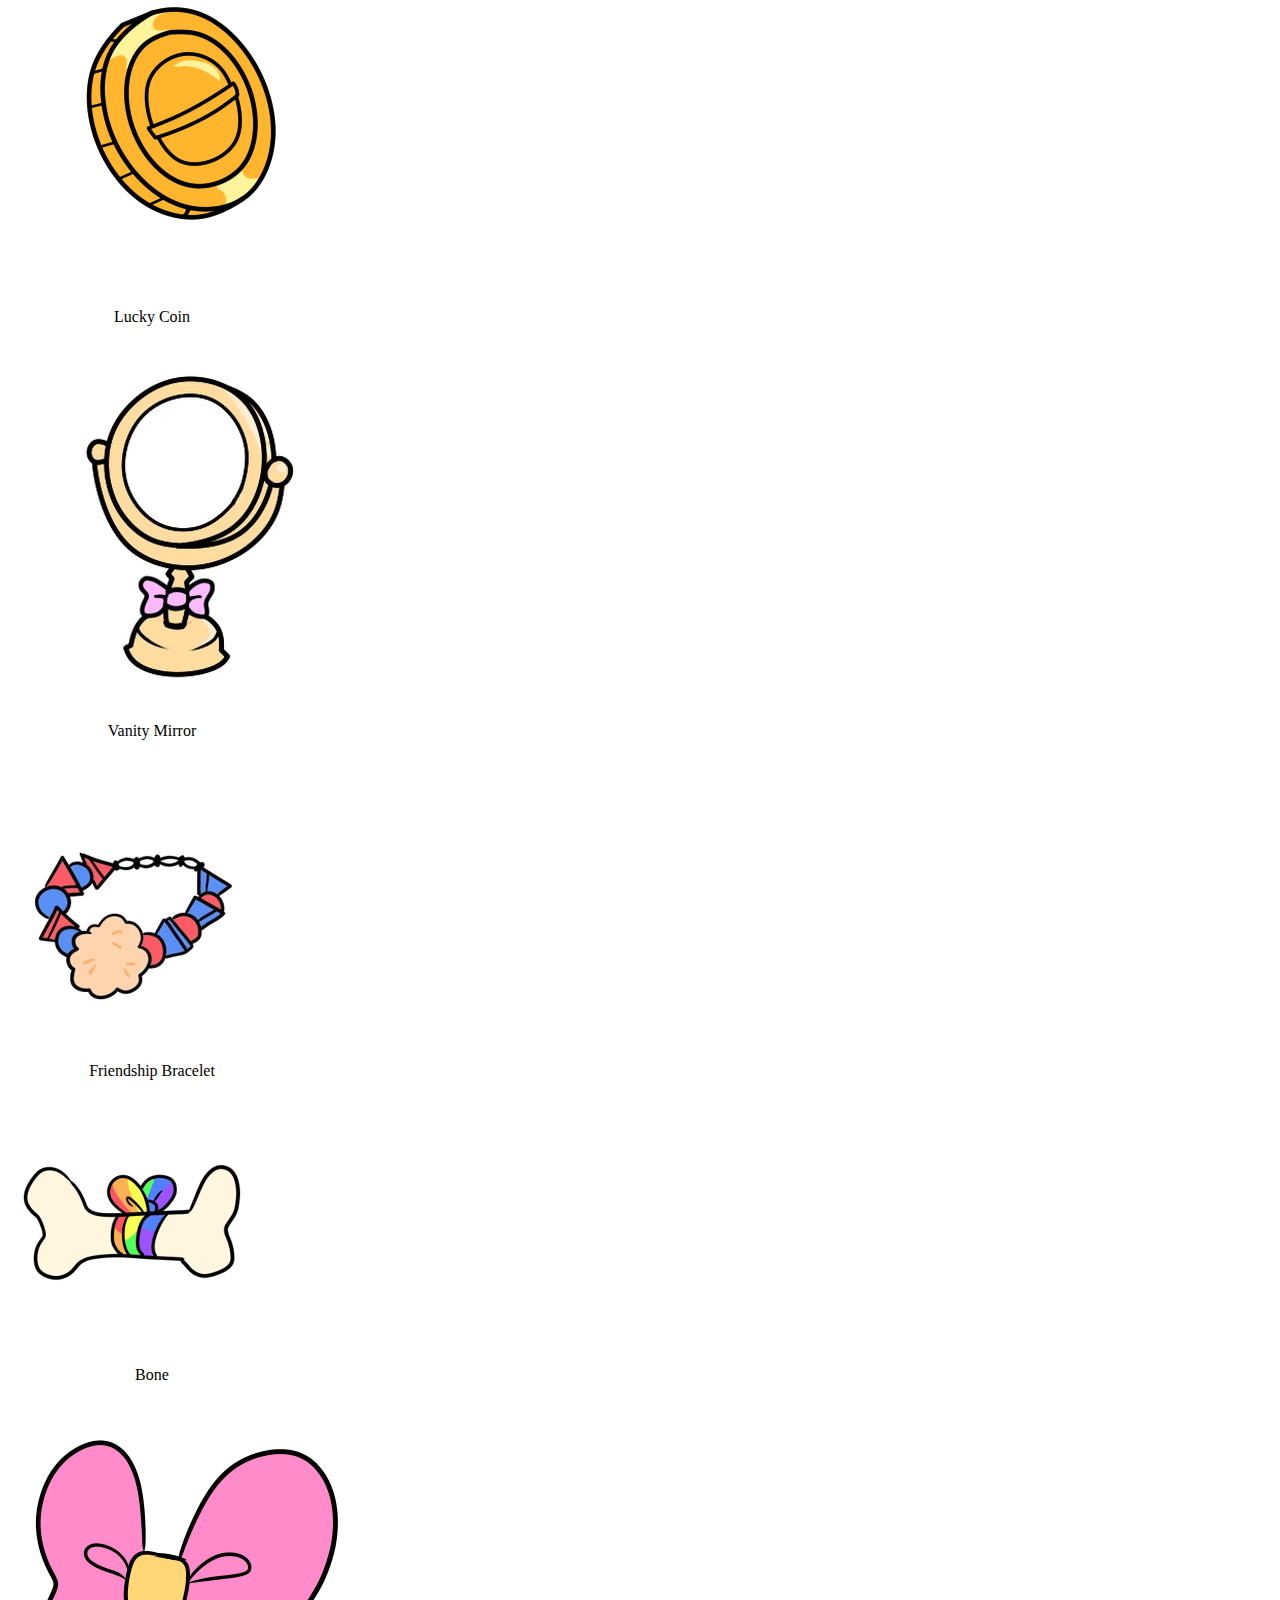
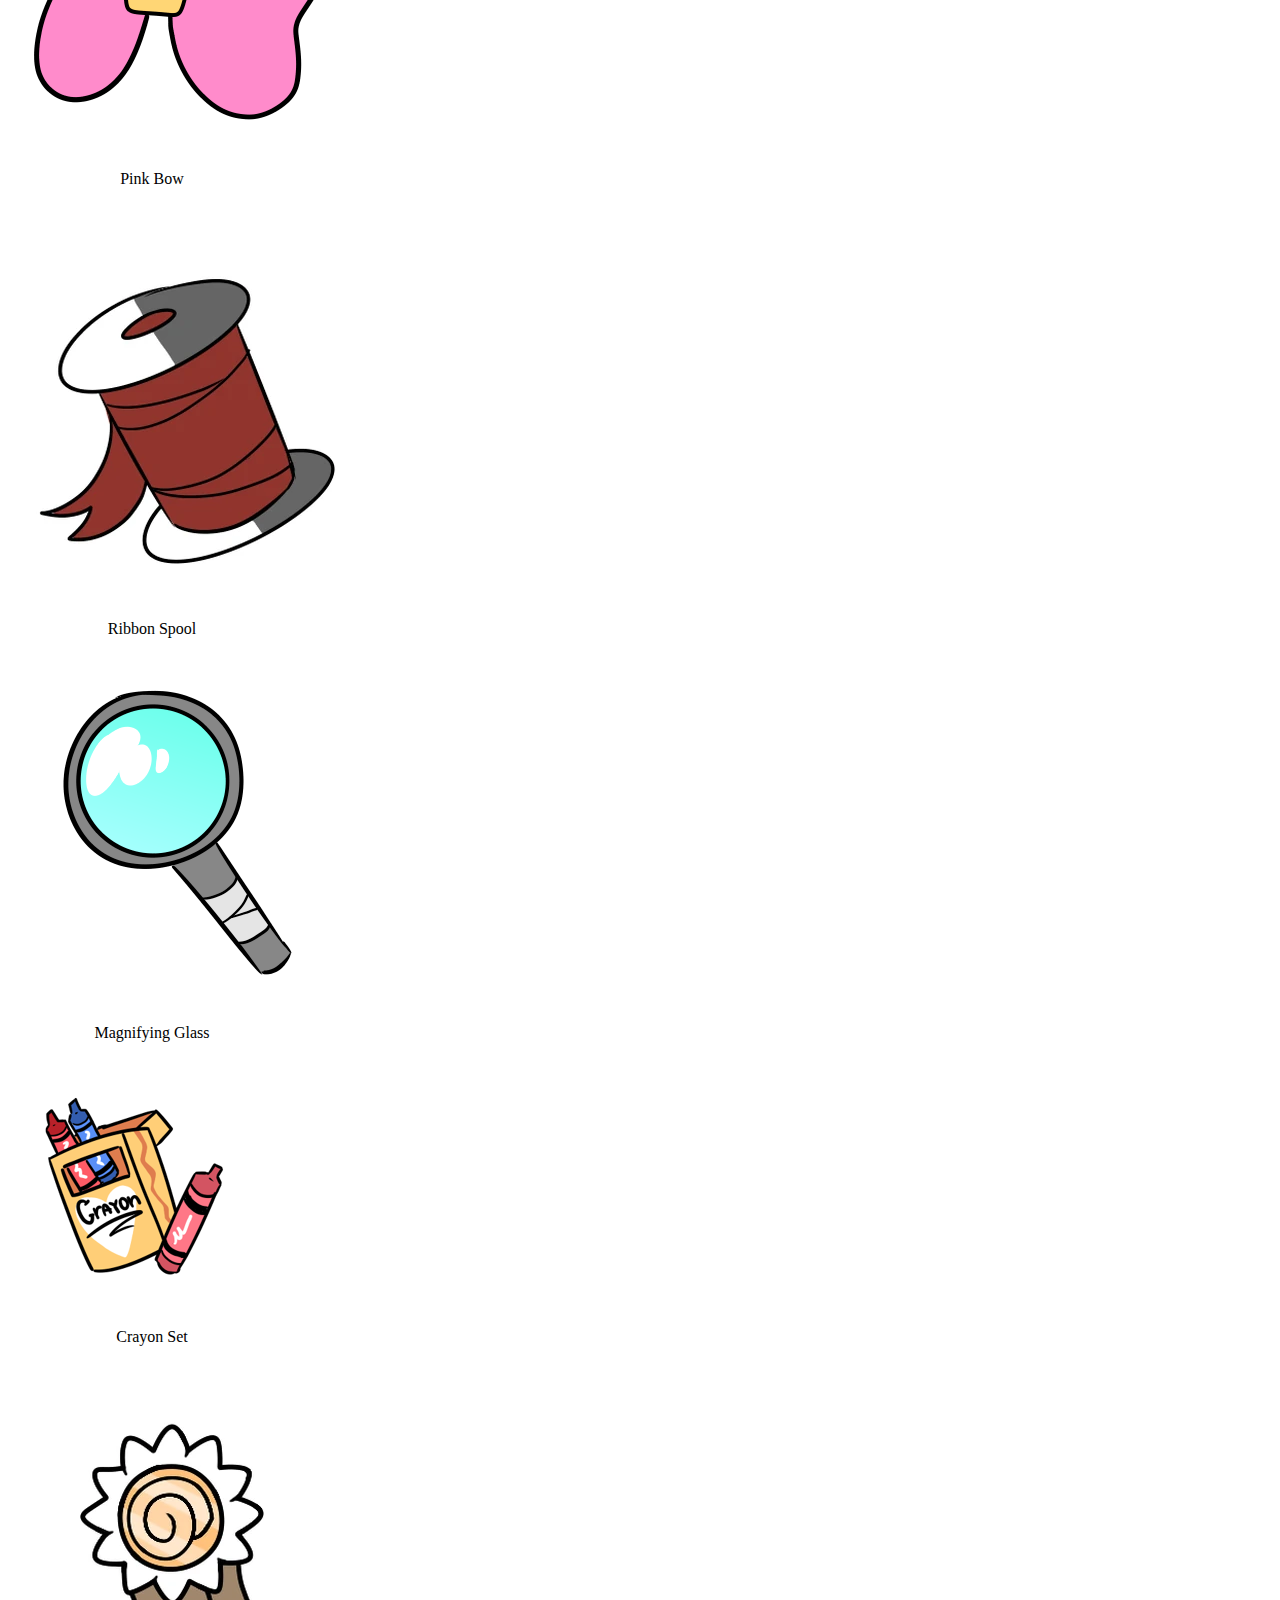
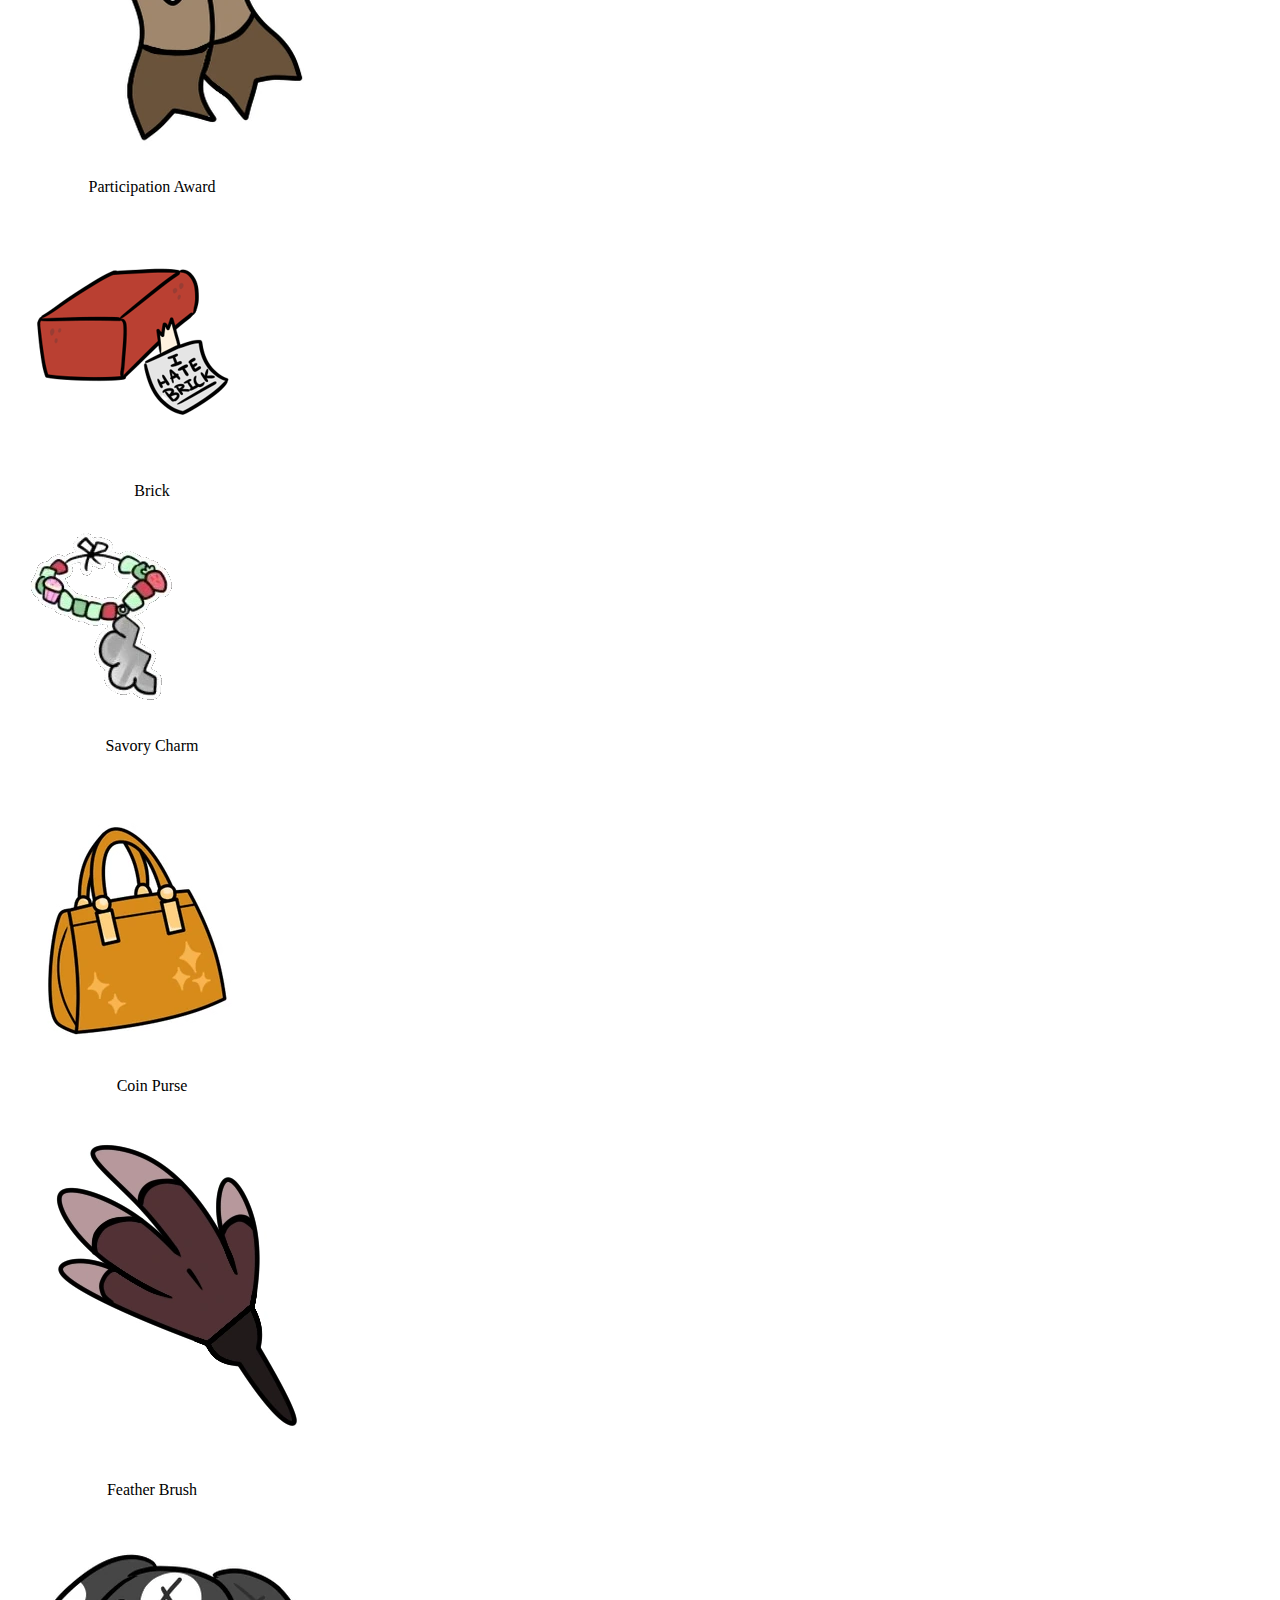
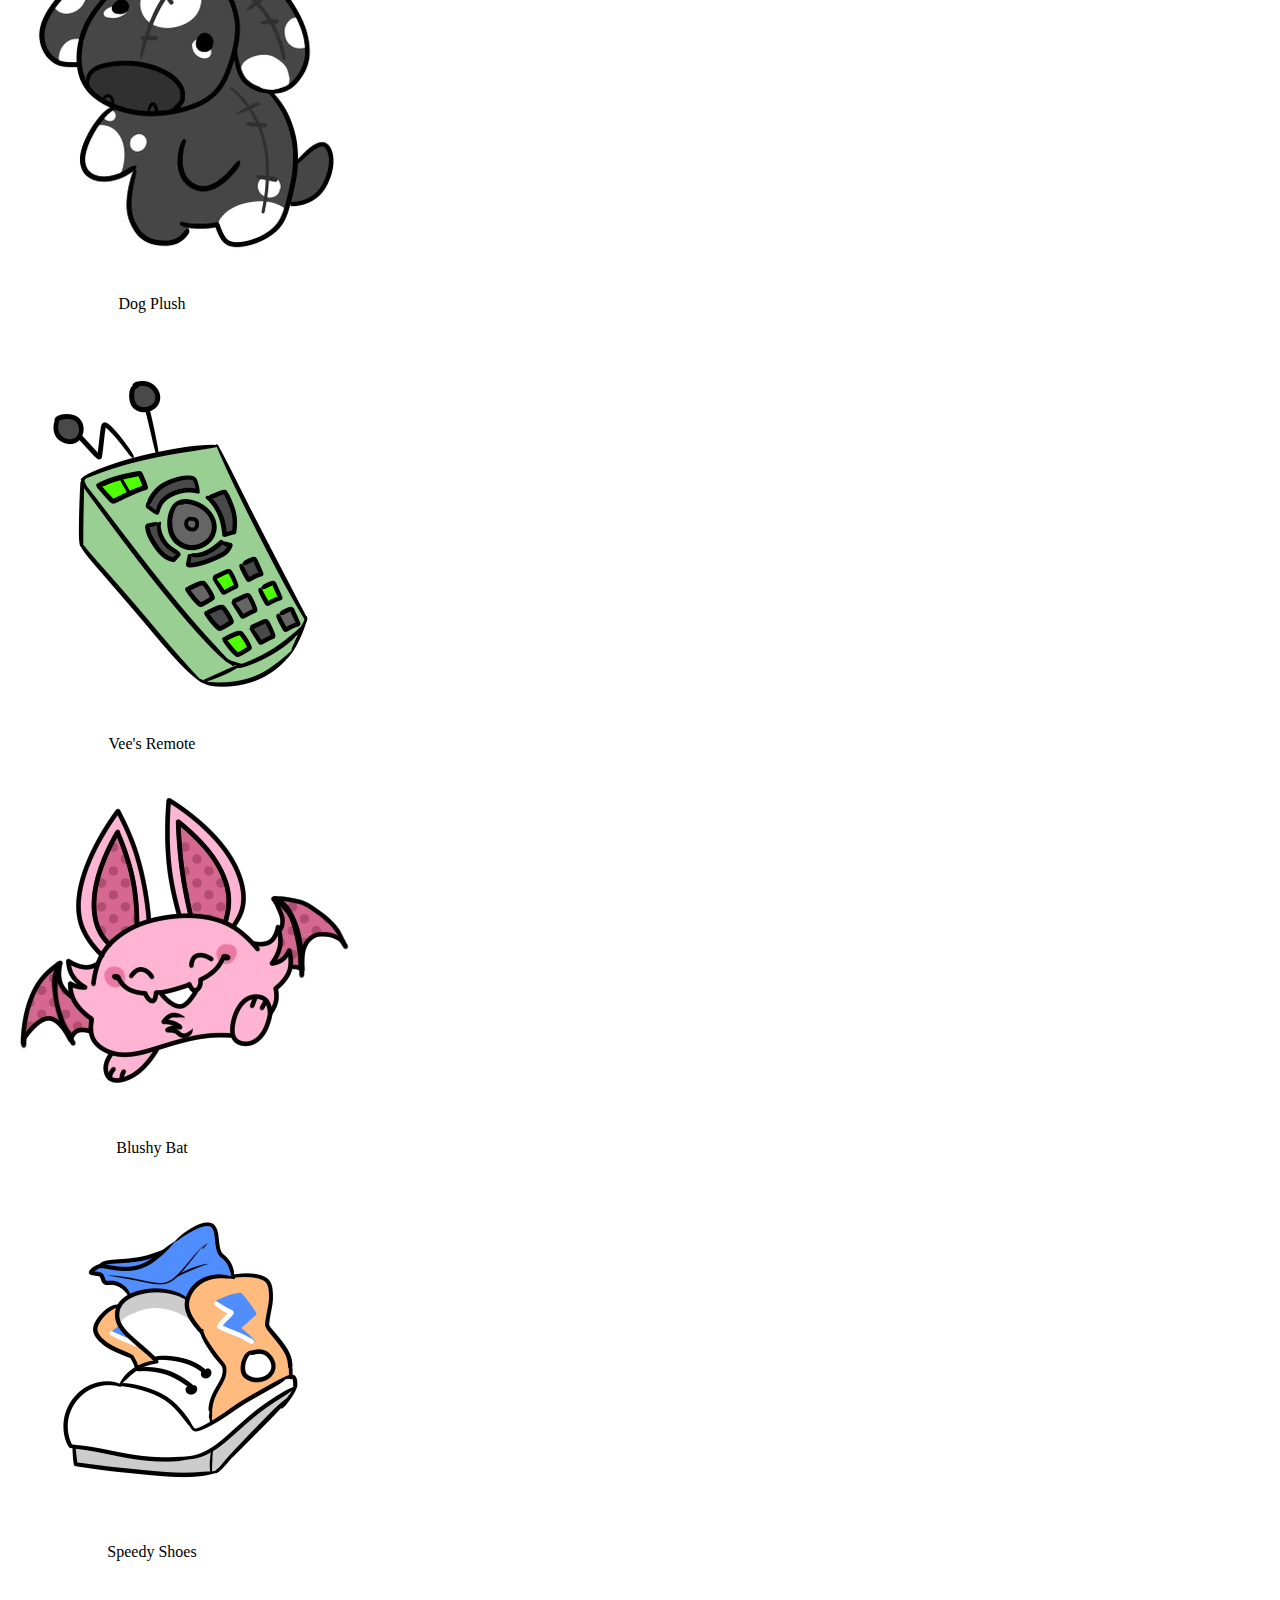
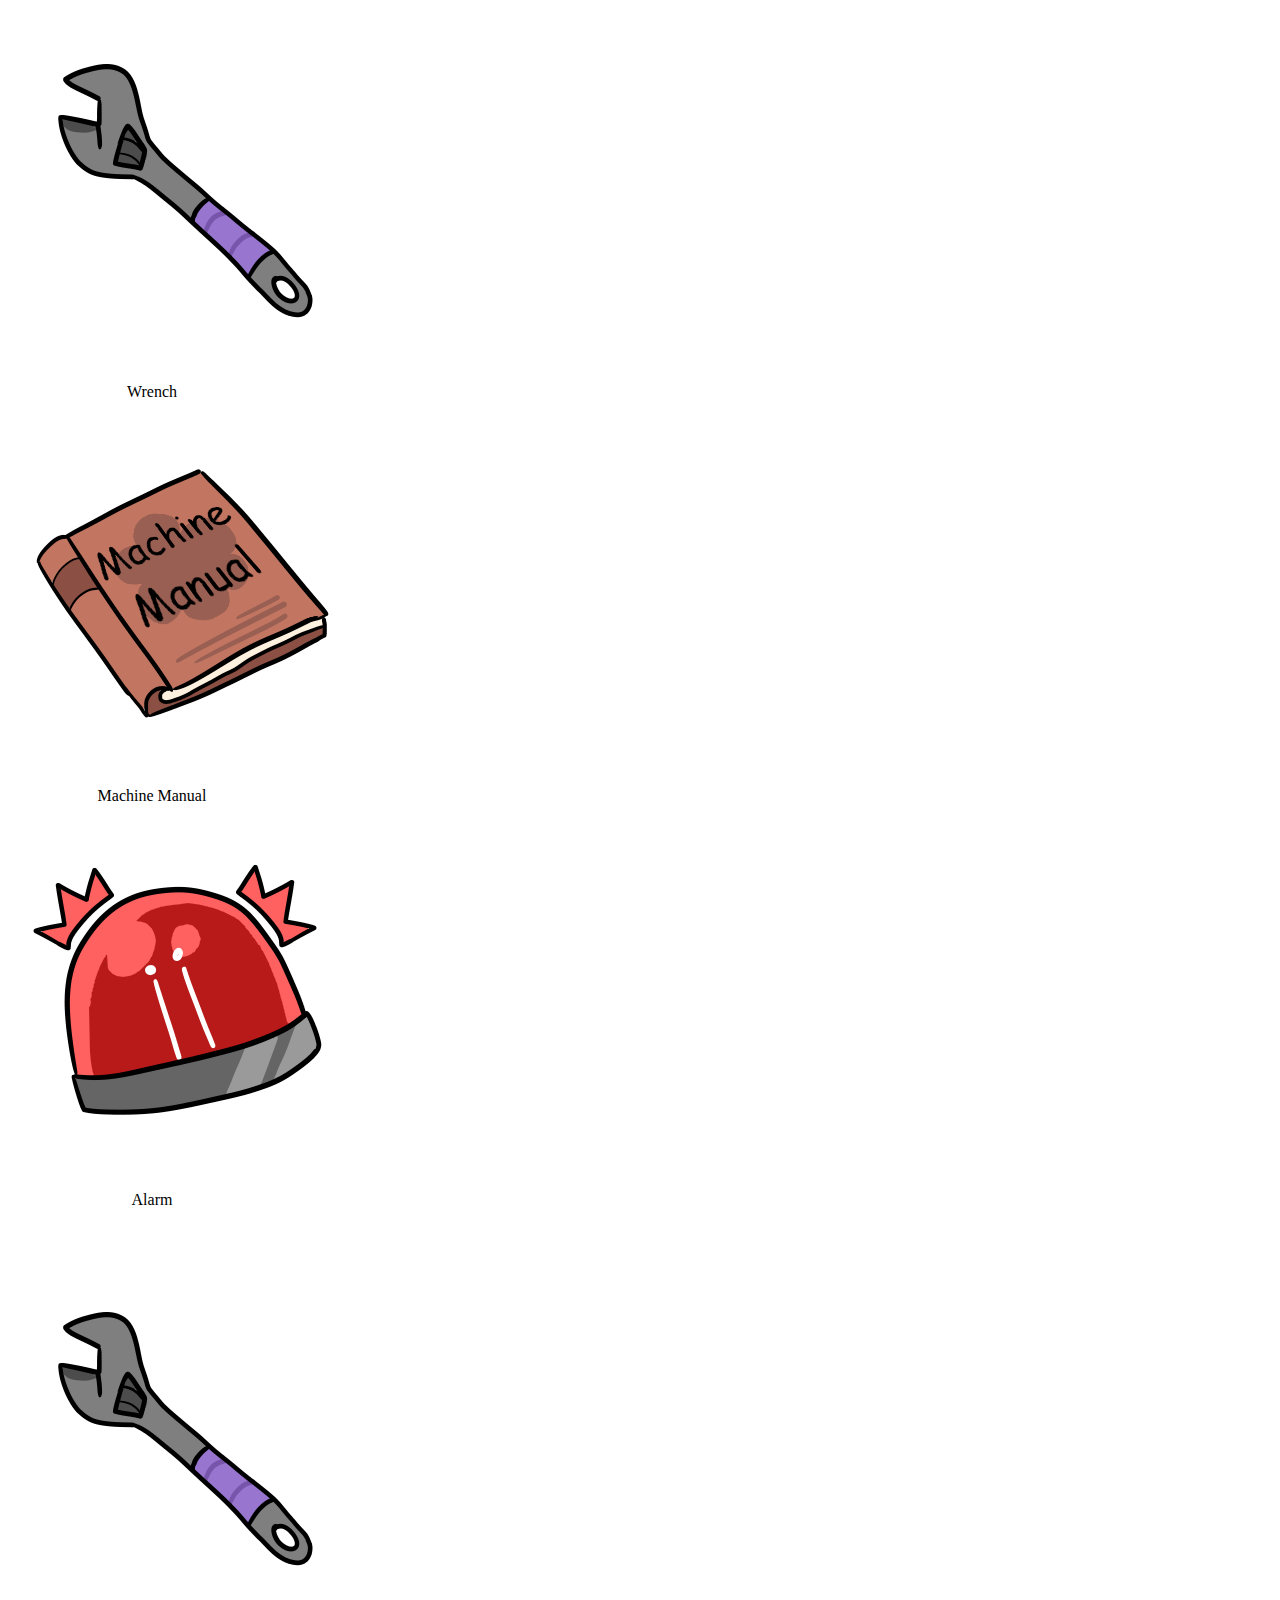
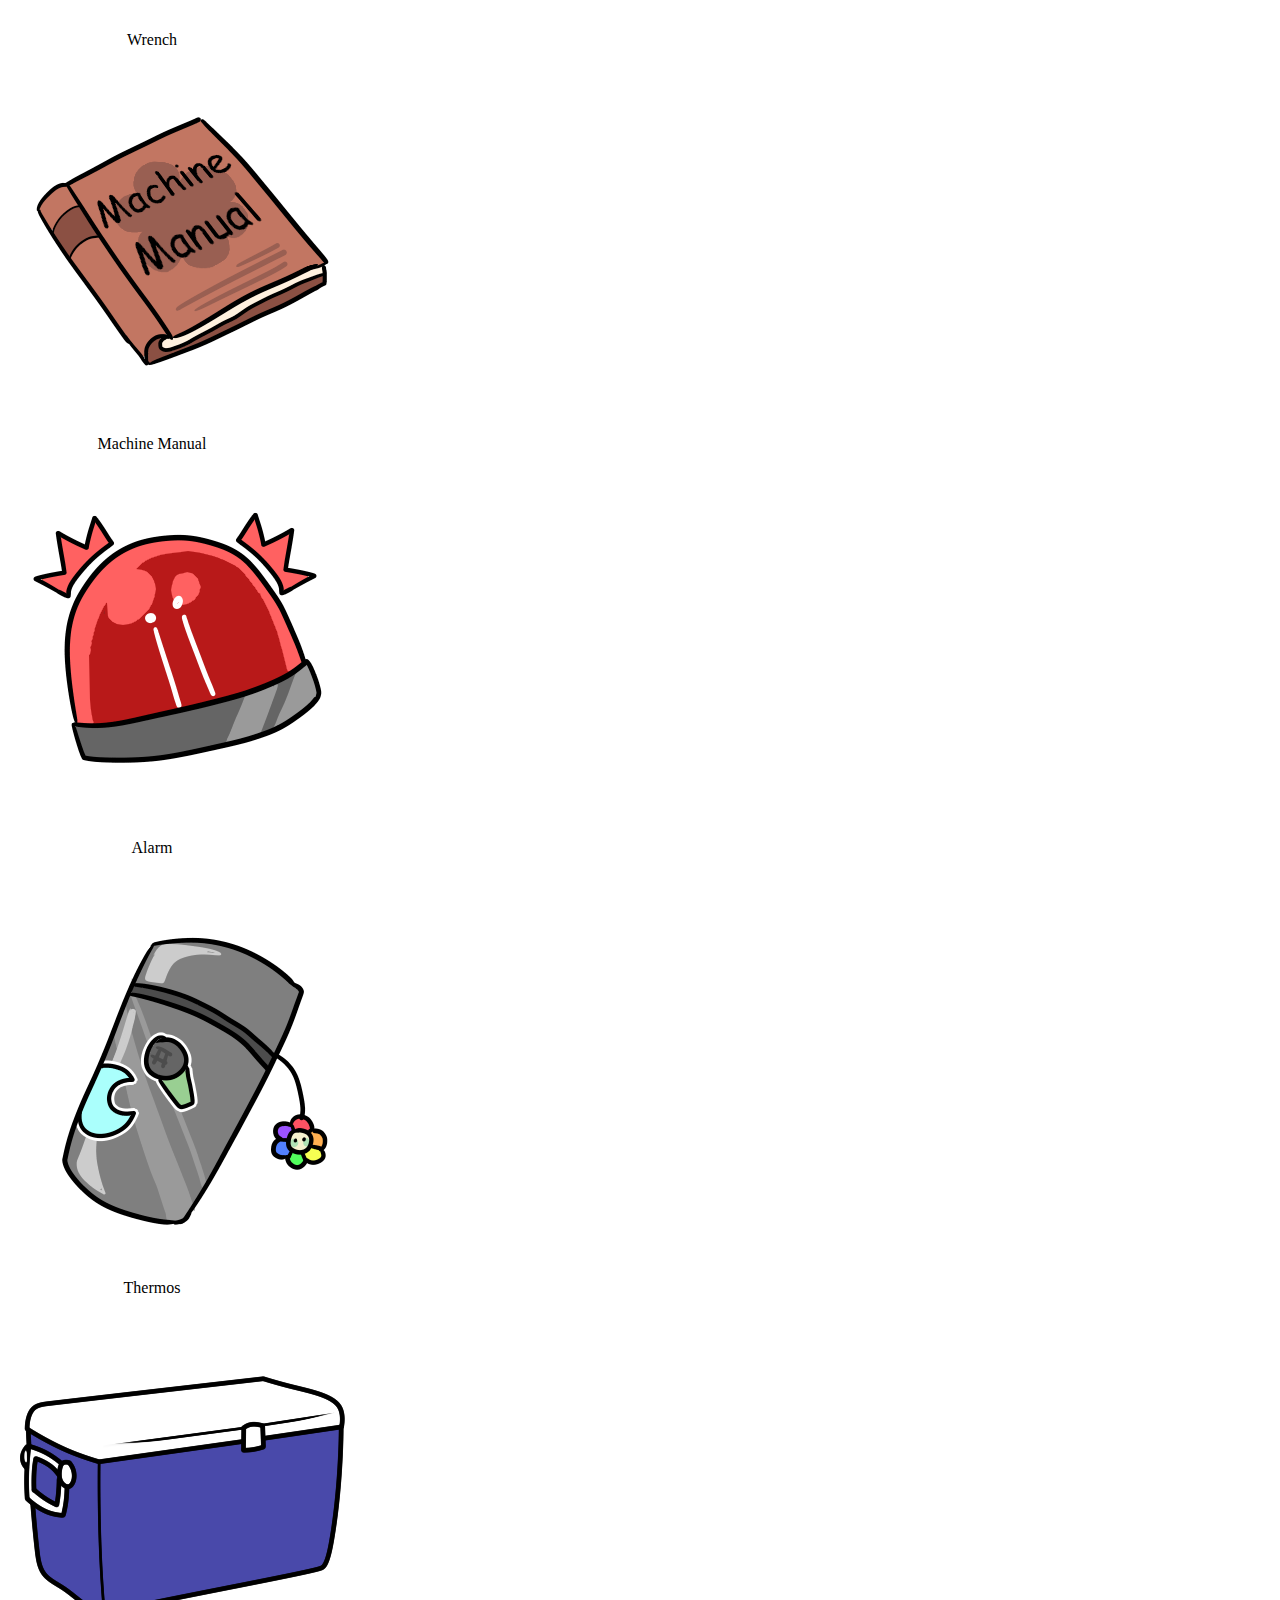
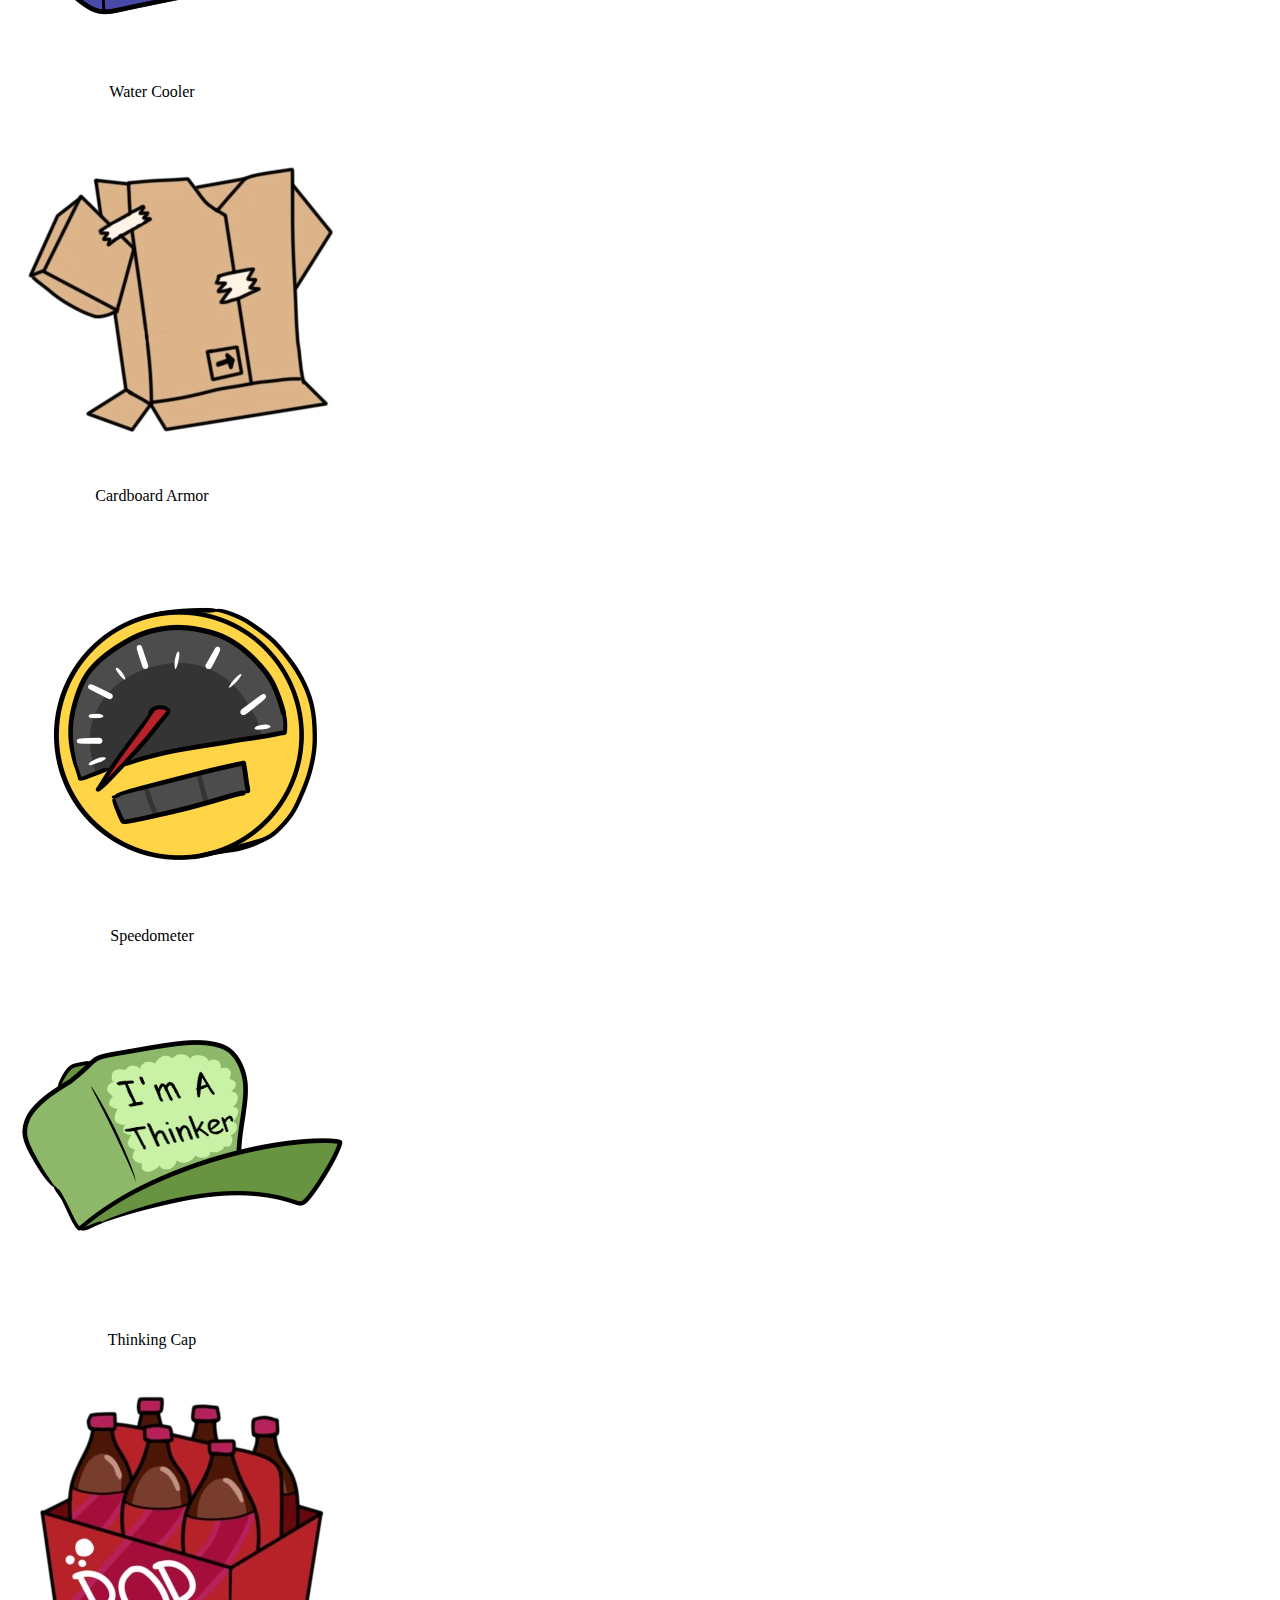
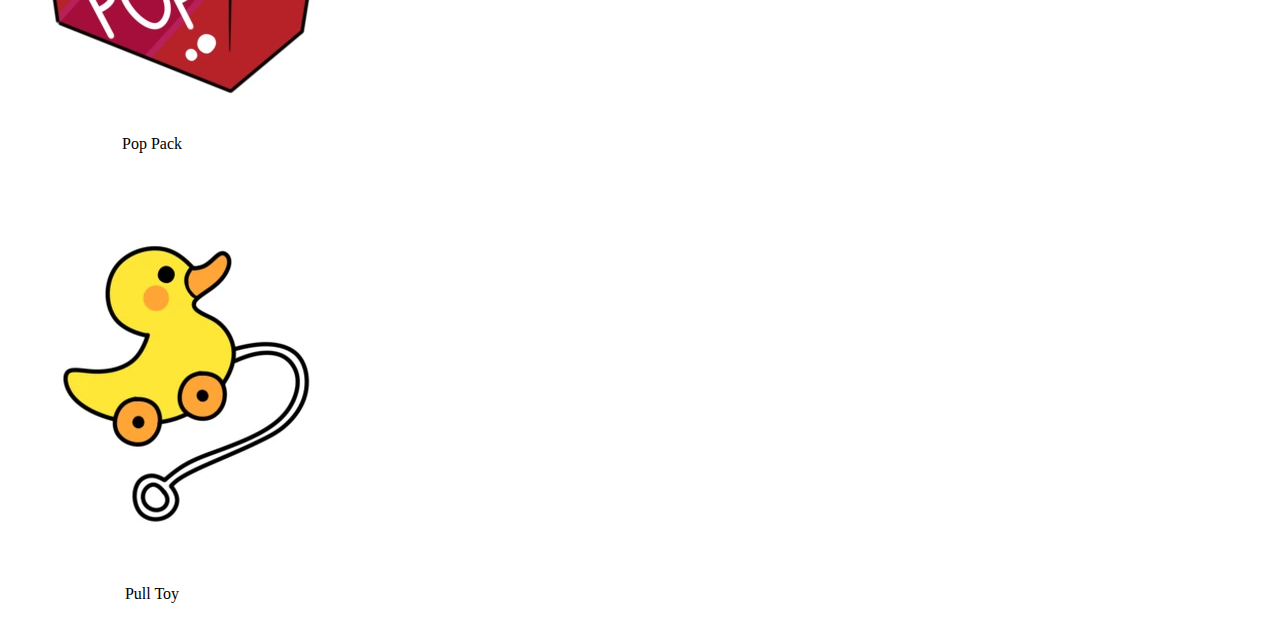
<file: Exercise 8/item.html>
<!DOCTYPE html>
    <head>
        <meta charset="utf-8">
        <meta http-equiv="X-UA-Compatible" content="IE=edge">
        <title>All the Dandy's world Trinkets</title>
        <meta name="description" content="">
        <meta name="viewport" content="width=device-width, initial-scale=1">
        <link href="https://cdn.jsdelivr.net/npm/bootstrap@5.0.2/dist/css/bootstrap.min.css" rel="stylesheet" integrity="sha384-EVSTQN3/azprG1Anm3QDgpJLIm9Nao0Yz1ztcQTwFspd3yD65VohhpuuCOmLASjC" crossorigin="anonymous">
        <link rel="stylesheet" href="style.css">
    </head>
    <body>
        <nav class="navbar navbar-expand-lg navbar-light bg-light">
            <div class="container-fluid">
              <a class="navbar-brand" href="#"><img src="Dandy's world logo.webp"width="90" height="85"></a>
              <button class="navbar-toggler" type="button" data-bs-toggle="collapse" data-bs-target="#navbarSupportedContent" aria-controls="navbarSupportedContent" aria-expanded="false" aria-label="Toggle navigation">
                <span class="navbar-toggler-icon"></span>
              </button>
              <div class="collapse navbar-collapse" id="navbarSupportedContent">
                <ul class="navbar-nav me-auto mb-2 mb-lg-0">
                  <li class="nav-item">
                    <a class="nav-link" href="index.html#aboutme">About me</a>
                  </li>
                  <li class="nav-item">
                    <a class="nav-link" href="items.html#AlltheDandy'sWorldToons">All the Dandy's world Toons</a>
                  </li>
                  <li class="nav-item">
                    <a class="nav-link" href="Idoms.html#Dandy'sWorldToonTierList">Dandy's World Toon Tier List</a>
                  </li>
                  <li class="nav-item dropdown">
                    <a class="nav-link dropdown-toggle" href="#" id="navbarDropdown" role="button" data-bs-toggle="dropdown" aria-expanded="false">
                      Hobbies
                    </a>
                    <ul class="dropdown-menu" aria-labelledby="navbarDropdown">
                      <li><a class="dropdown-item" href="index.html#swimming">Swimming</a></li>
                      <li><a class="dropdown-item" href="index.html#reading">Reading</a></li>
                      <li><hr class="dropdown-divider"></li>
                      <li><a class="dropdown-item" href="index.html#videogames">Video Games</a></li>
                    </ul>
                  </li>
                </ul>
                <form class="d-flex">
                  <input class="form-control me-2" type="search" placeholder="Search" aria-label="Search">
              <button class="btn btn-outline-success" type="submit">Search</button>
                </form>
              </nav>
              </div>
            </div>
            <br><div class="container">
              <div class="row">
                <div class="col">
                  <div class="card" style="width: 18rem;">
                    <img src="Astro Trinket.webp" class="card-img-top" alt="...">
                    <div class="card-body">
                      <p class="card-text"><center>Night Cap</center></p>
                    </div>
                  </div>
                </div>
                <div class="col">
                  <div class="card" style="width: 18rem;">
                    <img src="Boxten Trinket.webp" class="card-img-top" alt="...">
                    <div class="card-body">
                      <p class="card-text"><center>Blue Bandana</center></p>
                    </div>
                  </div>
                </div>
                <div class="col">
                  <div class="card" style="width: 18rem;">
                    <img src="Brightney Trinket.webp" class="card-img-top" alt="...">
                    <div class="card-body">
                      <p class="card-text"><center>Spare Bulb</center></p>
                    </div>
                  </div>
                </div>
              </div>
            </div><br>

      <br><div class="container">
        <div class="row">
          <div class="col">
            <div class="card" style="width: 18rem;">
              <img src="Cosmo Trinket.webp" class="card-img-top" alt="...">
              <div class="card-body">
                <p class="card-text"><center>Sweet Charm</center></p>
              </div>
            </div>
          </div>
          <div class="col">
            <div class="card" style="width: 18rem;">
              <img src="Dandy trinket.webp" class="card-img-top" alt="...">
              <div class="card-body">
                <p class="card-text"><center>Dandy Plush</center></p>
              </div>
            </div>
          </div>
          <div class="col">
            <div class="card" style="width: 18rem;">
              <img src="Finn trinket.webp" class="card-img-top" alt="...">
              <div class="card-body">
                <p class="card-text"><center>Fishing Rod</center></p>
              </div>
            </div>
          </div>
        </div>
      </div><br>
    </nav>
    <br><div class="container">
      <div class="row">
        <div class="col">
          <div class="card" style="width: 18rem;">
            <img src="Flutter trinket.webp" class="card-img-top" alt="...">
            <div class="card-body">
              <p class="card-text"><center>Diary</center></p>
            </div>
          </div>
        </div>
        <div class="col">
          <div class="card" style="width: 18rem;">
            <img src="Gigi trinket.webp" class="card-img-top" alt="...">
            <div class="card-body">
              <p class="card-text"><center>Lucky Coin</center></p>
            </div>
          </div>
        </div>
        <div class="col">
          <div class="card" style="width: 18rem;">
            <img src="Glisten trinket.webp" class="card-img-top" alt="...">
            <div class="card-body">
              <p class="card-text"><center>Vanity Mirror</center></p>
            </div>
          </div>
        </div>
      </div>
    </div><br>
  </nav>
  <br><div class="container">
    <div class="row">
      <div class="col">
        <div class="card" style="width: 18rem;">
          <img src="Goob trinket.webp" class="card-img-top" alt="...">
          <div class="card-body">
            <p class="card-text"><center>Friendship Bracelet</center></p>
          </div>
        </div>
      </div>
      <div class="col">
        <div class="card" style="width: 18rem;">
          <img src="Pebble Trinket.webp" class="card-img-top" alt="...">
          <div class="card-body">
            <p class="card-text"><center>Bone</center></p>
          </div>
        </div>
      </div>
      <div class="col">
        <div class="card" style="width: 18rem;">
          <img src="Poppy Trinket.webp" class="card-img-top" alt="...">
          <div class="card-body">
            <p class="card-text"><center>Pink Bow</center></p>
          </div>
        </div>
      </div>
    </div>
  </div><br>
</nav>
<br><div class="container">
  <div class="row">
    <div class="col">
      <div class="card" style="width: 18rem;">
        <img src="Razzle and dazzle trinket.webp" class="card-img-top" alt="...">
        <div class="card-body">
          <p class="card-text"><center>Ribbon Spool</center></p>
        </div>
      </div>
    </div>
    <div class="col">
      <div class="card" style="width: 18rem;">
        <img src="Rodger Trinket.webp" class="card-img-top" alt="...">
        <div class="card-body">
          <p class="card-text"><center>Magnifying Glass</center></p>
        </div>
      </div>
    </div>
    <div class="col">
      <div class="card" style="width: 18rem;">
        <img src="Scraps trinket.webp" class="card-img-top" alt="...">
        <div class="card-body">
          <p class="card-text"><center>Crayon Set</center></p>
        </div>
      </div>
    </div>
  </div>
</div><br>
</nav>
<br><div class="container">
  <div class="row">
    <div class="col">
      <div class="card" style="width: 18rem;">
        <img src="Shelly Trinkets.webp" class="card-img-top" alt="...">
        <div class="card-body">
          <p class="card-text"><center>Participation Award</center></p>
        </div>
      </div>
    </div>
    <div class="col">
      <div class="card" style="width: 18rem;">
        <img src="Shrimpo trinket.webp" class="card-img-top" alt="...">
        <div class="card-body">
          <p class="card-text"><center>Brick</center></p>
        </div>
      </div>
    </div>
    <div class="col">
      <div class="card" style="width: 18rem;">
        <img src="Sprout trinket.webp" class="card-img-top" alt="...">
        <div class="card-body">
          <p class="card-text"><center>Savory Charm</center></p>
        </div>
      </div>
    </div>
  </div>
</div><br>
</nav>
<br><div class="container">
  <div class="row">
    <div class="col">
      <div class="card" style="width: 18rem;">
        <img src="Teagan Trinket.webp" class="card-img-top" alt="...">
        <div class="card-body">
          <p class="card-text"><center>Coin Purse</center></p>
        </div>
      </div>
    </div>
    <div class="col">
      <div class="card" style="width: 18rem;">
        <img src="Tisha Trinket.webp" class="card-img-top" alt="...">
        <div class="card-body">
          <p class="card-text"><center>Feather Brush</center></p>
        </div>
      </div>
    </div>
    <div class="col">
      <div class="card" style="width: 18rem;">
        <img src="Toodles trinket.webp" class="-img-top" alt="...">
        <div class="card-body">
          <p class="card-text"><center>Dog Plush</center></p>
        </div>
      </div>
    </div>
  </div>
</div><br>
</nav>
<br><div class="container">
  <div class="row">
    <div class="col">
      <div class="card" style="width: 18rem;">
        <img src="Vee Trinket.webp" class="card-img-top" alt="...">
        <div class="card-body">
          <p class="card-text"><center>Vee's Remote</center></p>
        </div>
      </div>
    </div>
    <div class="col">
      <div class="card" style="width: 18rem;">
        <img src="Blushy_Bat_Trinket.webp" class="card-img-top" alt="...">
        <div class="card-body">
          <p class="card-text"><center>Blushy Bat</center></p>
        </div>
      </div>
    </div>
    <div class="col">
      <div class="card" style="width: 18rem;">
        <img src="Speedy_Shoes_Trinket.webp" class="-img-top" alt="...">
        <div class="card-body">
          <p class="card-text"><center>Speedy Shoes</center></p>
        </div>
      </div>
    </div>
  </div>
</div><br>
</nav>
<br><div class="container">
  <div class="row">
    <div class="col">
      <div class="card" style="width: 18rem;">
        <img src="Wrench Trinket.webp" class="card-img-top" alt="...">
        <div class="card-body">
          <p class="card-text"><center>Wrench</center></p>
        </div>
      </div>
    </div>
    <div class="col">
      <div class="card" style="width: 18rem;">
        <img src="Machine Manual Trinket.webp" class="card-img-top" alt="...">
        <div class="card-body">
          <p class="card-text"><center>Machine Manual</center></p>
        </div>
      </div>
    </div>
    <div class="col">
      <div class="card" style="width: 18rem;">
        <img src="Alarm Trinket.webp" class="-img-top" alt="...">
        <div class="card-body">
          <p class="card-text"><center>Alarm</center></p>
        </div>
      </div>
    </div>
  </div>
</div><br>
</nav>
<br><div class="container">
  <div class="row">
    <div class="col">
      <div class="card" style="width: 18rem;">
        <img src="Wrench Trinket.webp" class="card-img-top" alt="...">
        <div class="card-body">
          <p class="card-text"><center>Wrench</center></p>
        </div>
      </div>
    </div>
    <div class="col">
      <div class="card" style="width: 18rem;">
        <img src="Machine Manual Trinket.webp" class="card-img-top" alt="...">
        <div class="card-body">
          <p class="card-text"><center>Machine Manual</center></p>
        </div>
      </div>
    </div>
    <div class="col">
      <div class="card" style="width: 18rem;">
        <img src="Alarm Trinket.webp" class="-img-top" alt="...">
        <div class="card-body">
          <p class="card-text"><center>Alarm</center></p>
        </div>
      </div>
    </div>
  </div>
</div><br>
</nav>
<br><div class="container">
  <div class="row">
    <div class="col">
      <div class="card" style="width: 18rem;">
        <img src="Thermos Trinket.webp" class="card-img-top" alt="...">
        <div class="card-body">
          <p class="card-text"><center>Thermos</center></p>
        </div>
      </div>
    </div>
    <div class="col">
      <div class="card" style="width: 18rem;">
        <img src="Water_Cooler.webp" class="card-img-top" alt="...">
        <div class="card-body">
          <p class="card-text"><center>Water Cooler</center></p>
        </div>
      </div>
    </div>
    <div class="col">
      <div class="card" style="width: 18rem;">
        <img src="Cardboard armor.webp" class="-img-top" alt="...">
        <div class="card-body">
          <p class="card-text"><center>Cardboard Armor</center></p>
        </div>
      </div>
    </div>
  </div>
</div><br>
</nav>
<br><div class="container">
  <div class="row">
    <div class="col">
      <div class="card" style="width: 18rem;">
        <img src="Speedometer.webp" class="card-img-top" alt="...">
        <div class="card-body">
          <p class="card-text"><center>Speedometer</center></p>
        </div>
      </div>
    </div>
    <div class="col">
      <div class="card" style="width: 18rem;">
        <img src="Thinking_Cap_Trinket.webp" class="card-img-top" alt="...">
        <div class="card-body">
          <p class="card-text"><center>Thinking Cap</center></p>
        </div>
      </div>
    </div>
    <div class="col">
      <div class="card" style="width: 18rem;">
        <img src="Pop_Pack.webp" class="-img-top" alt="...">
        <div class="card-body">
          <p class="card-text"><center>Pop Pack</center></p>
        </div>
      </div>
    </div>
  </div>
</div><br>
</nav>
<br><div class="container">
  <div class="row">
    <div class="col">
      <div class="card" style="width: 18rem;">
        <img src="Pull_Toy.webp" class="card-img-top" alt="...">
        <div class="card-body">
          <p class="card-text"><center>Pull Toy</center></p>
        </div>
      </div>
    </div>
        
        <script src="script.js" async defer></script>
    </body>
</html>
</file>
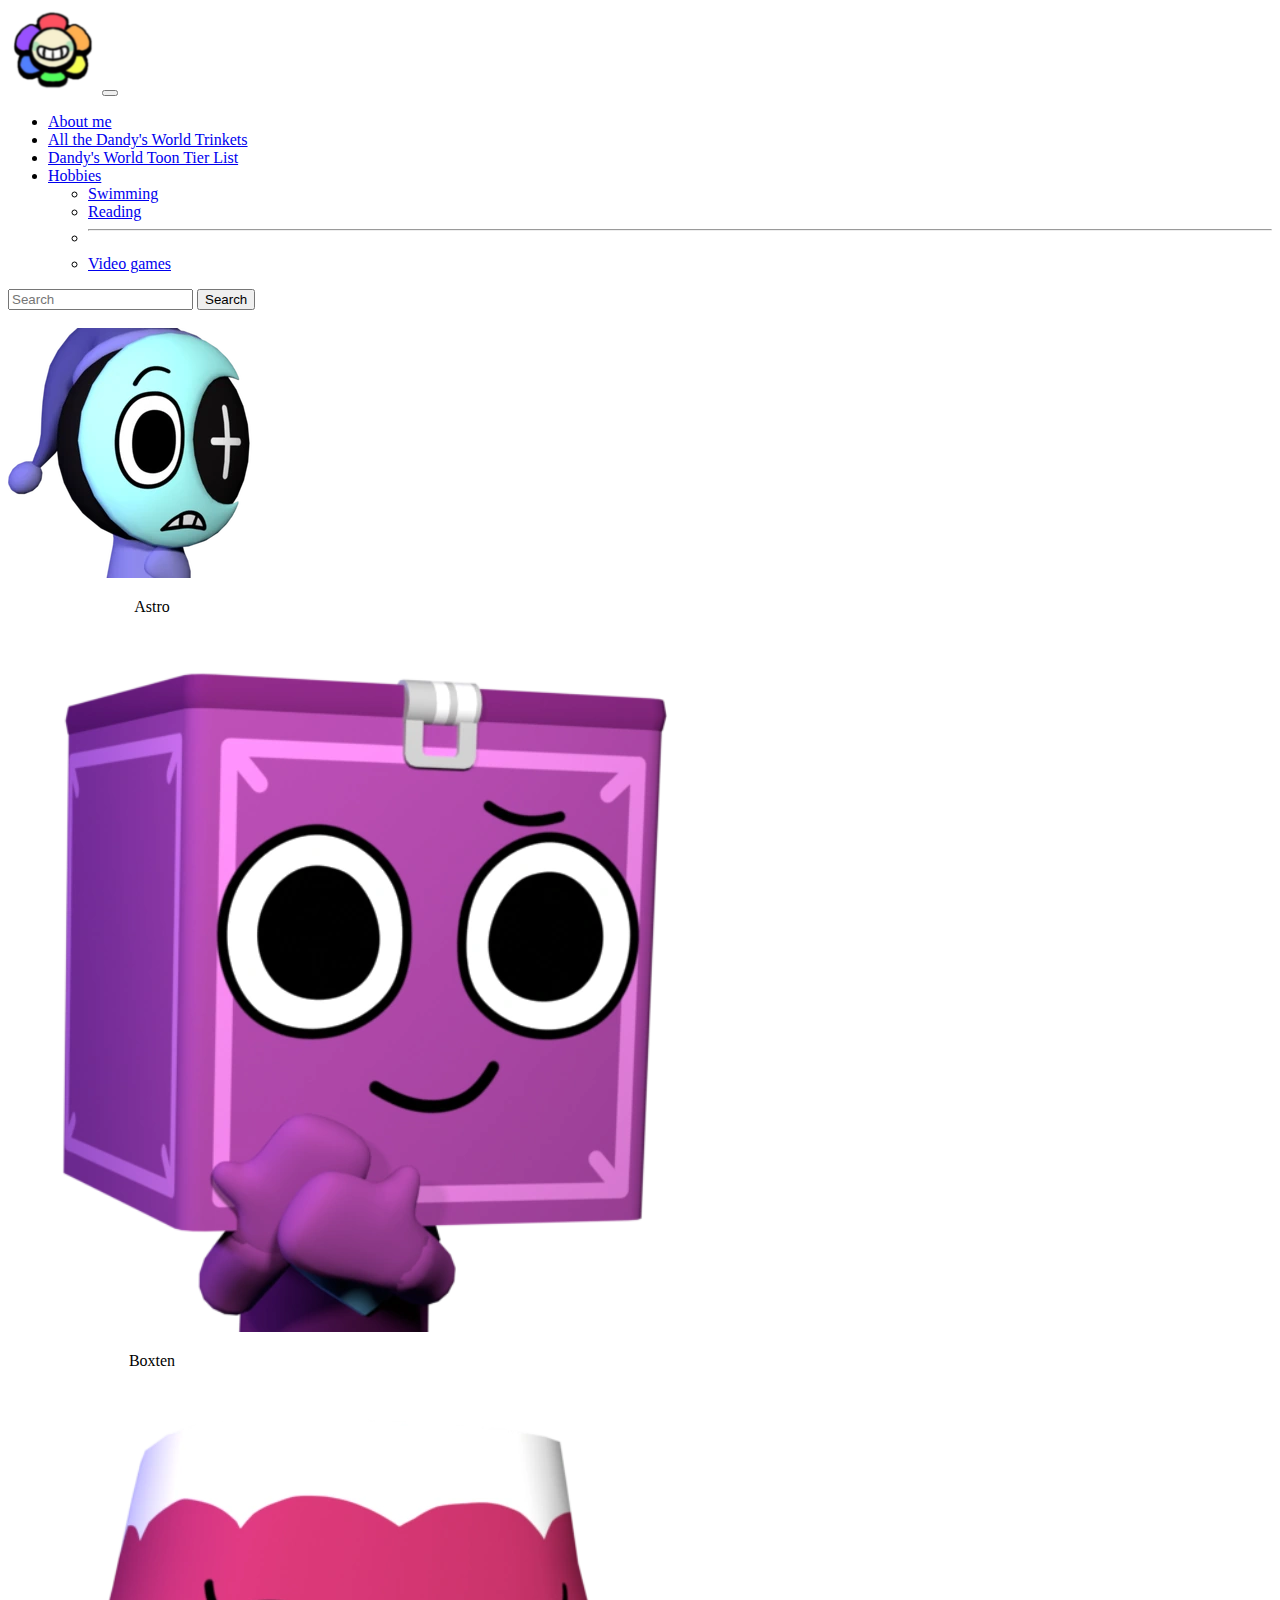
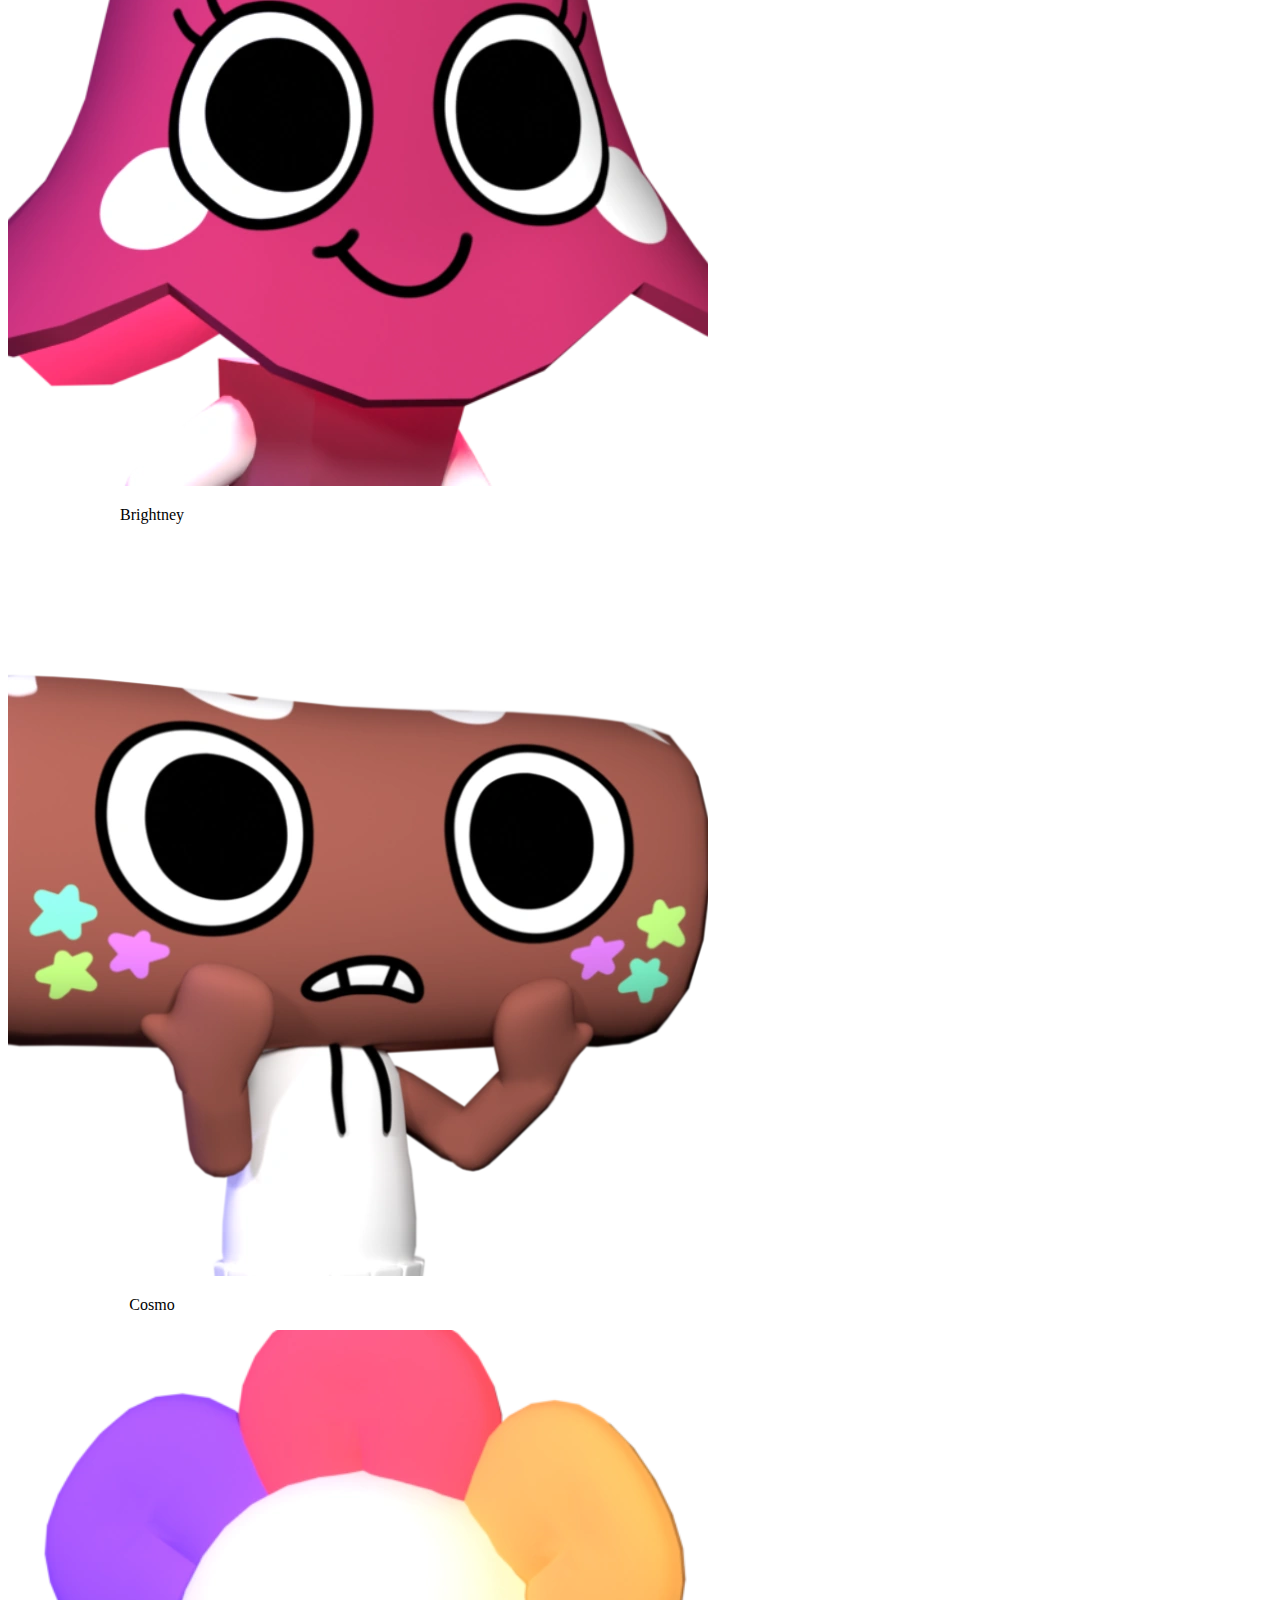
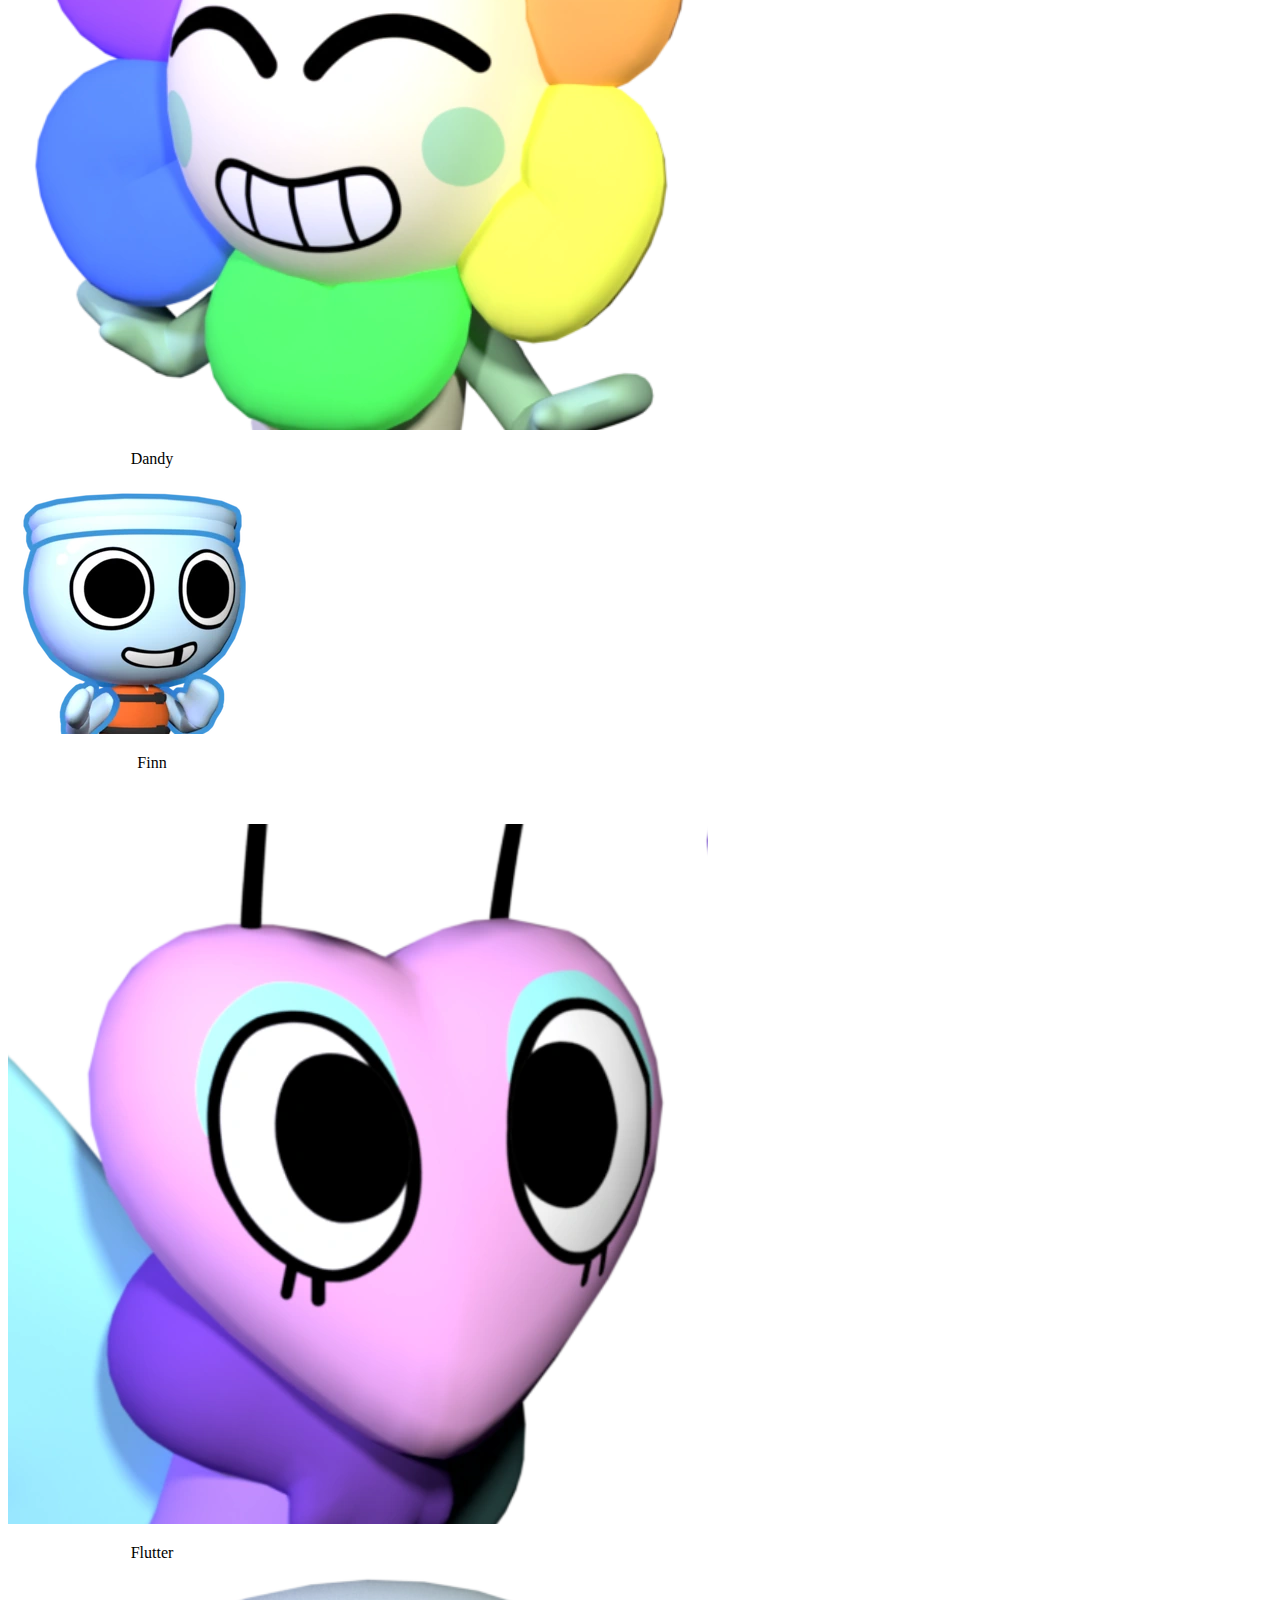
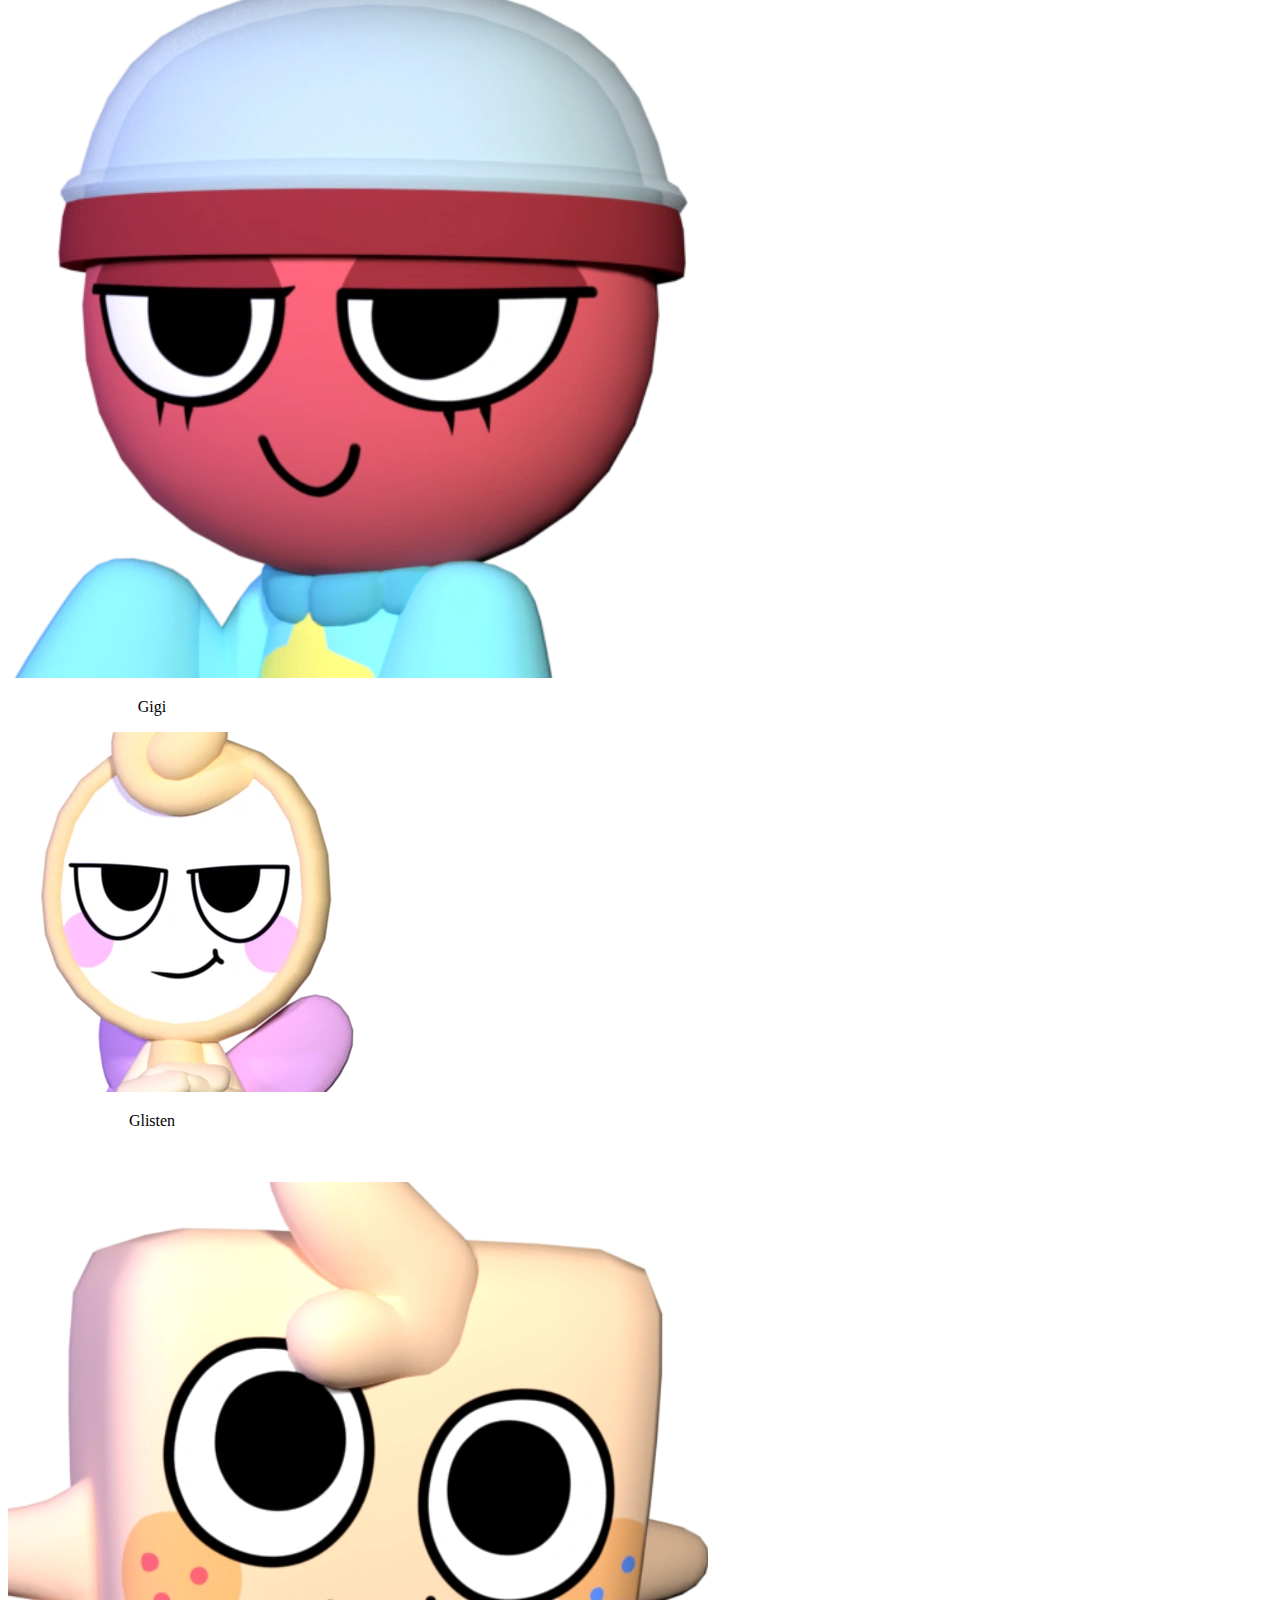
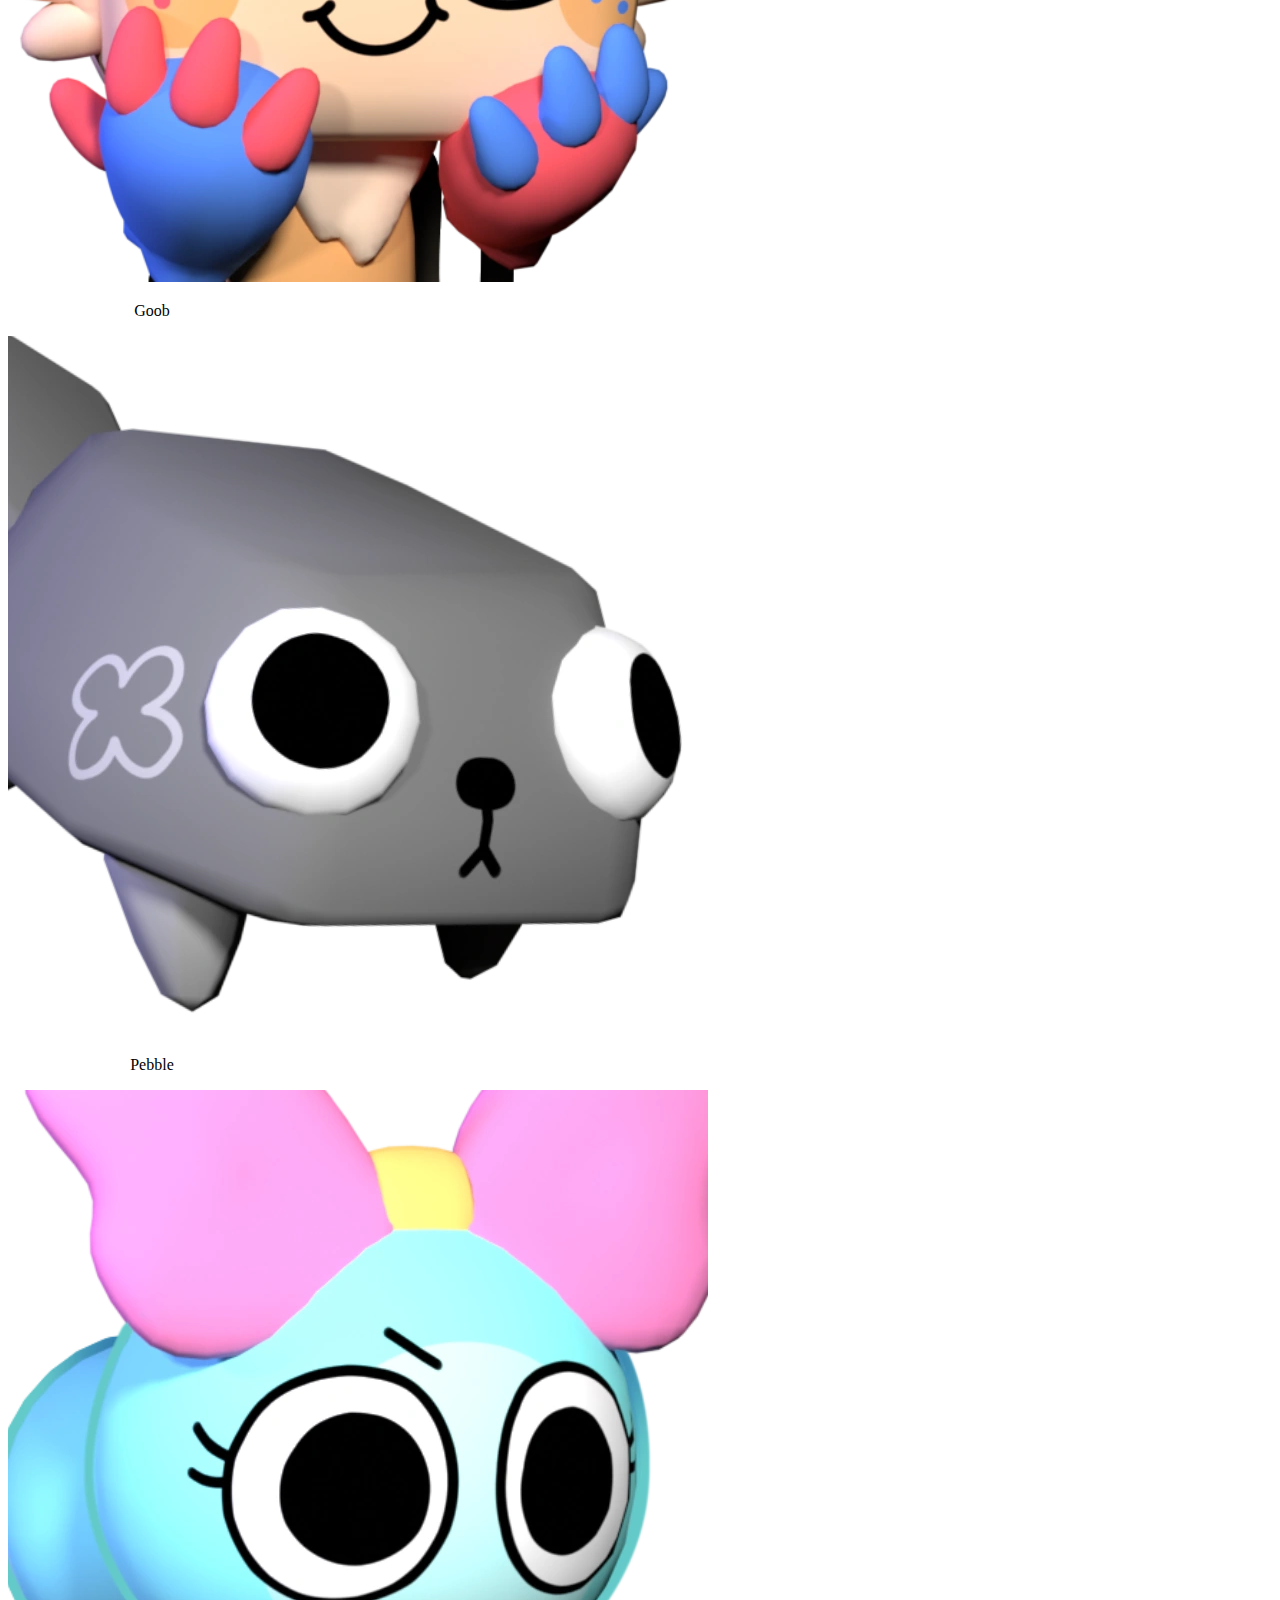
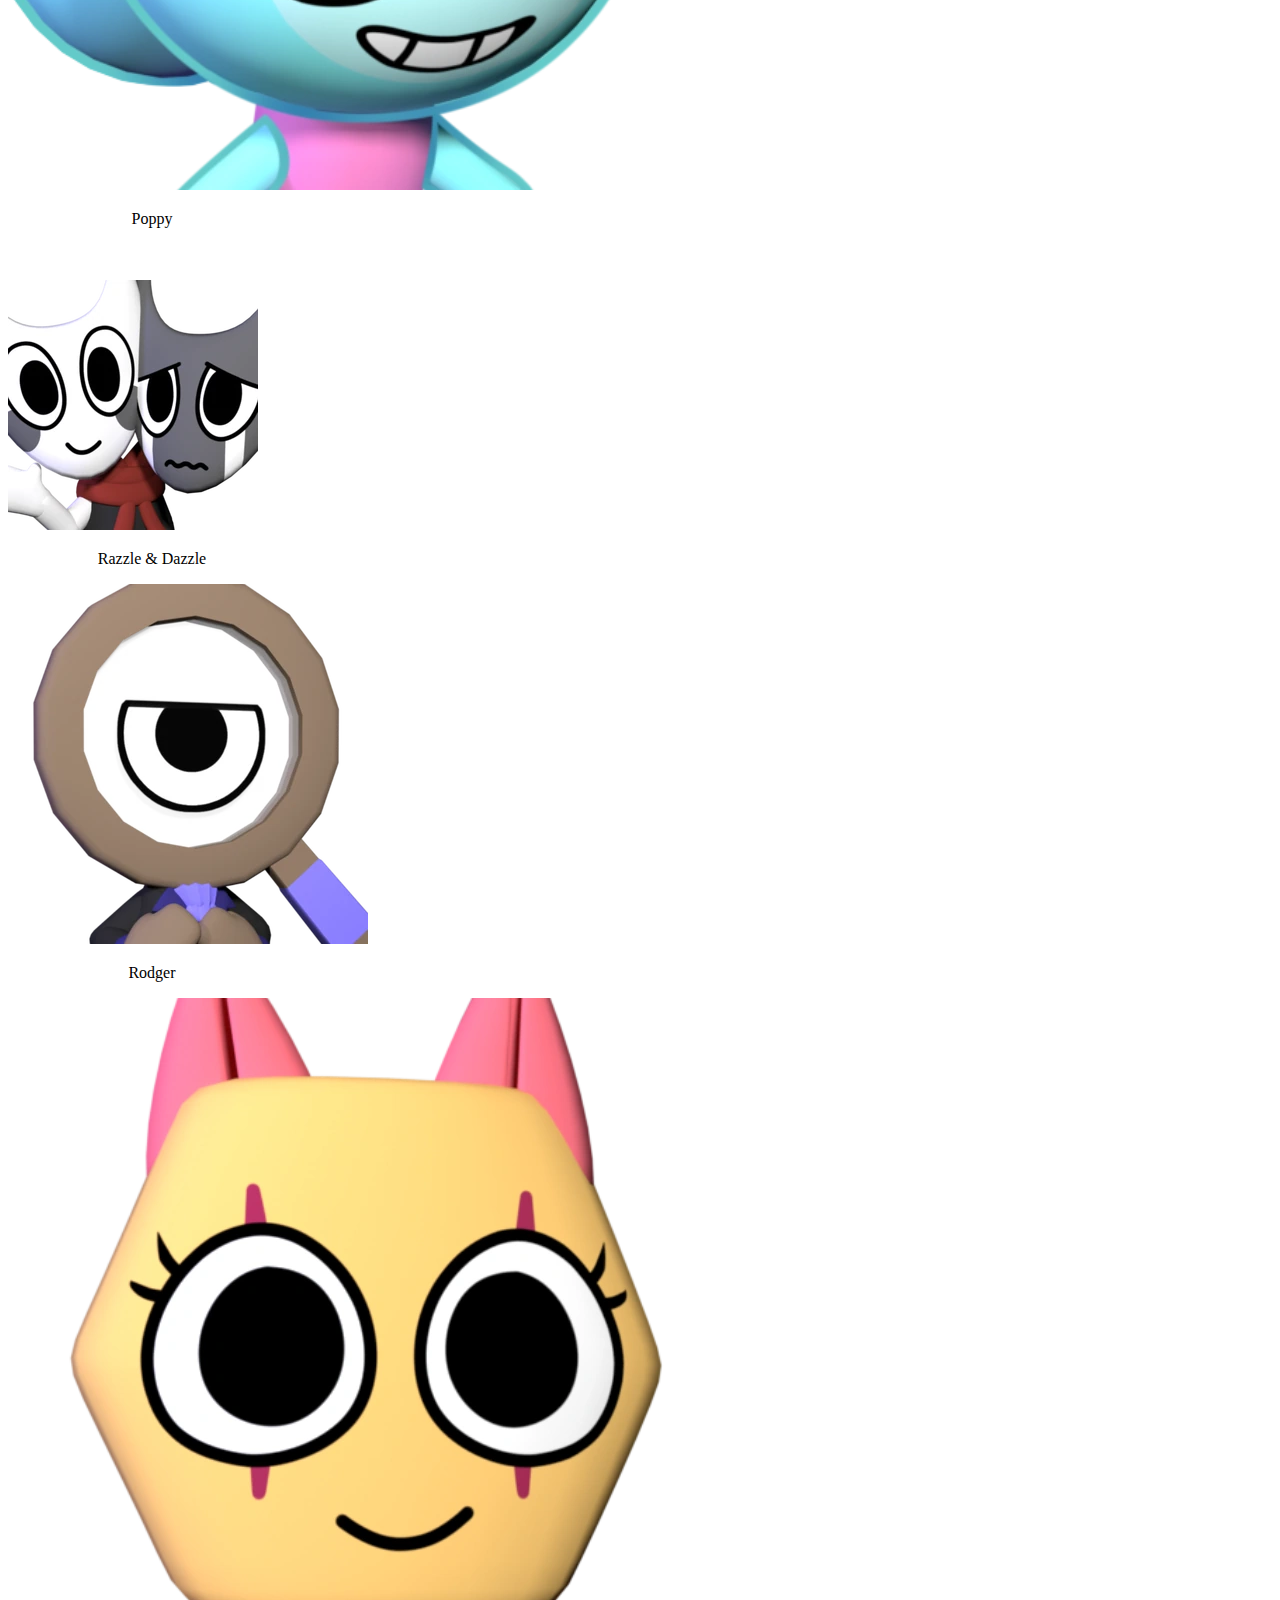
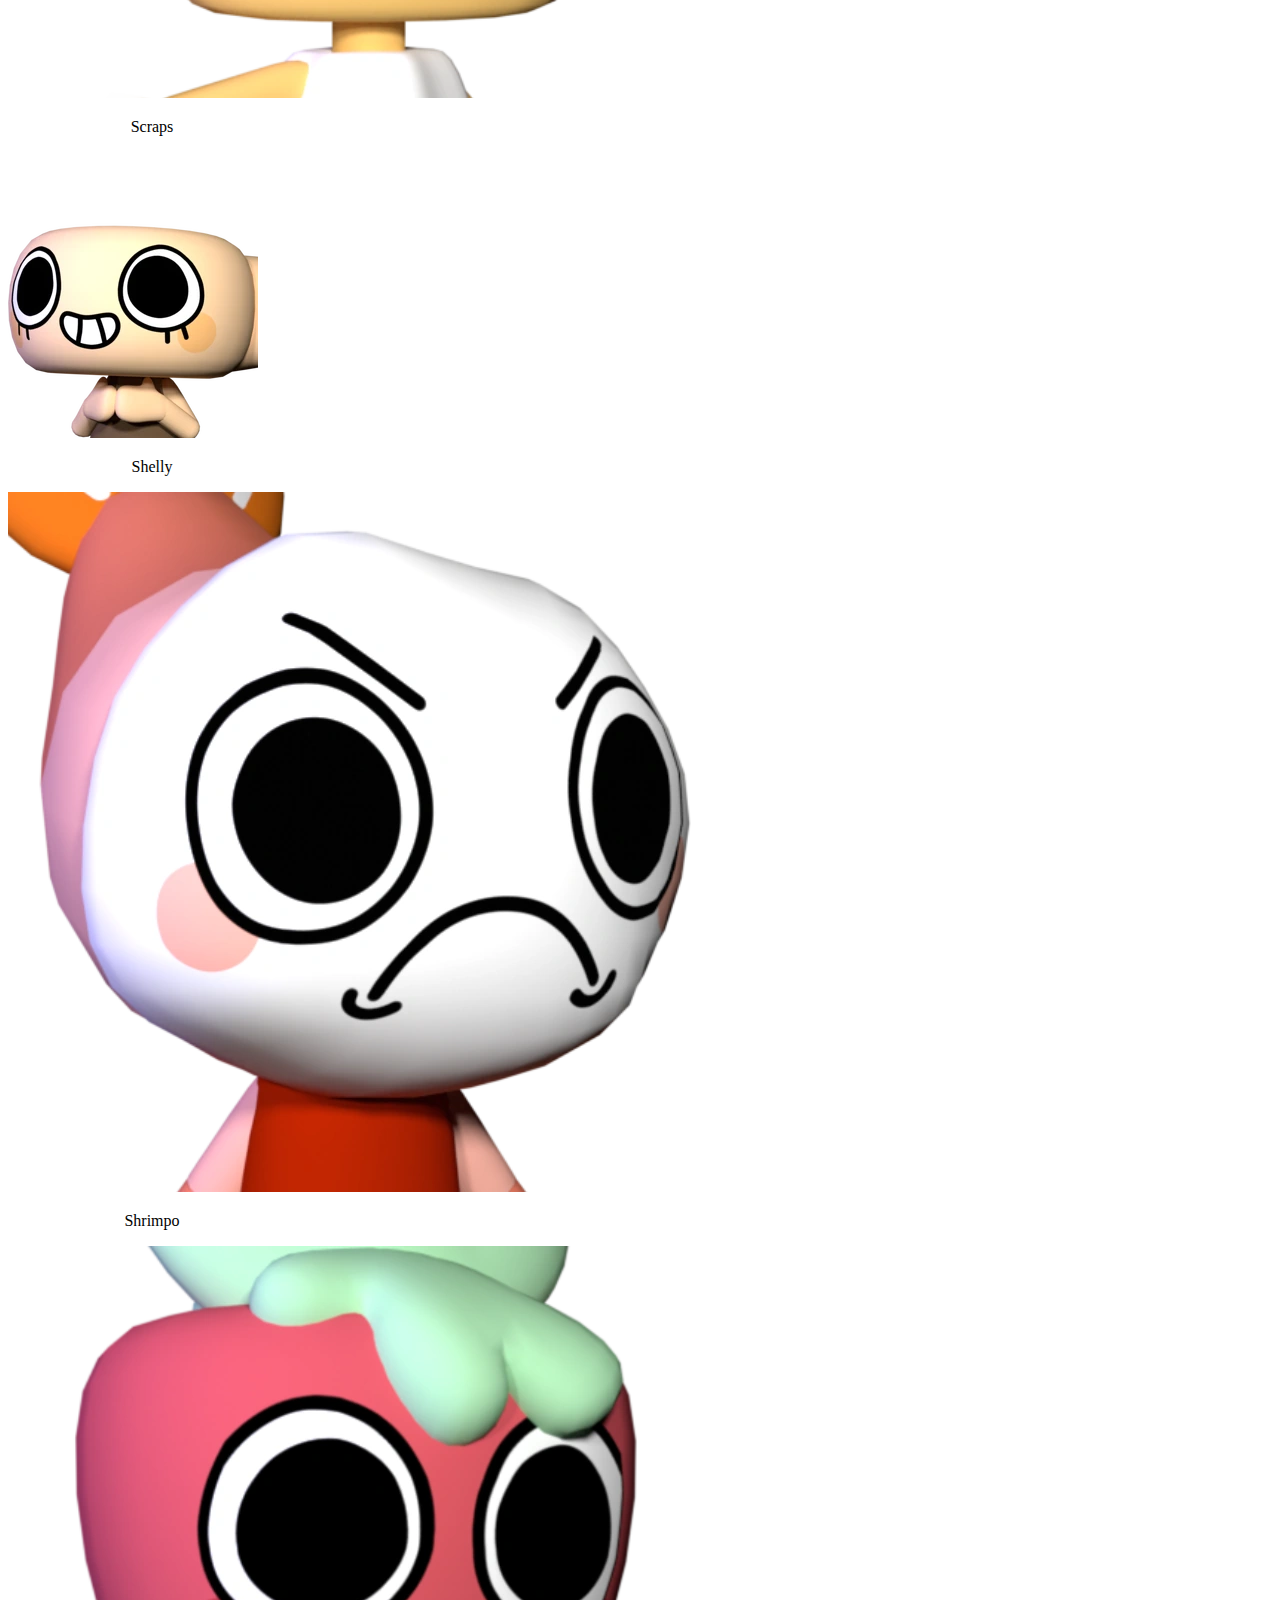
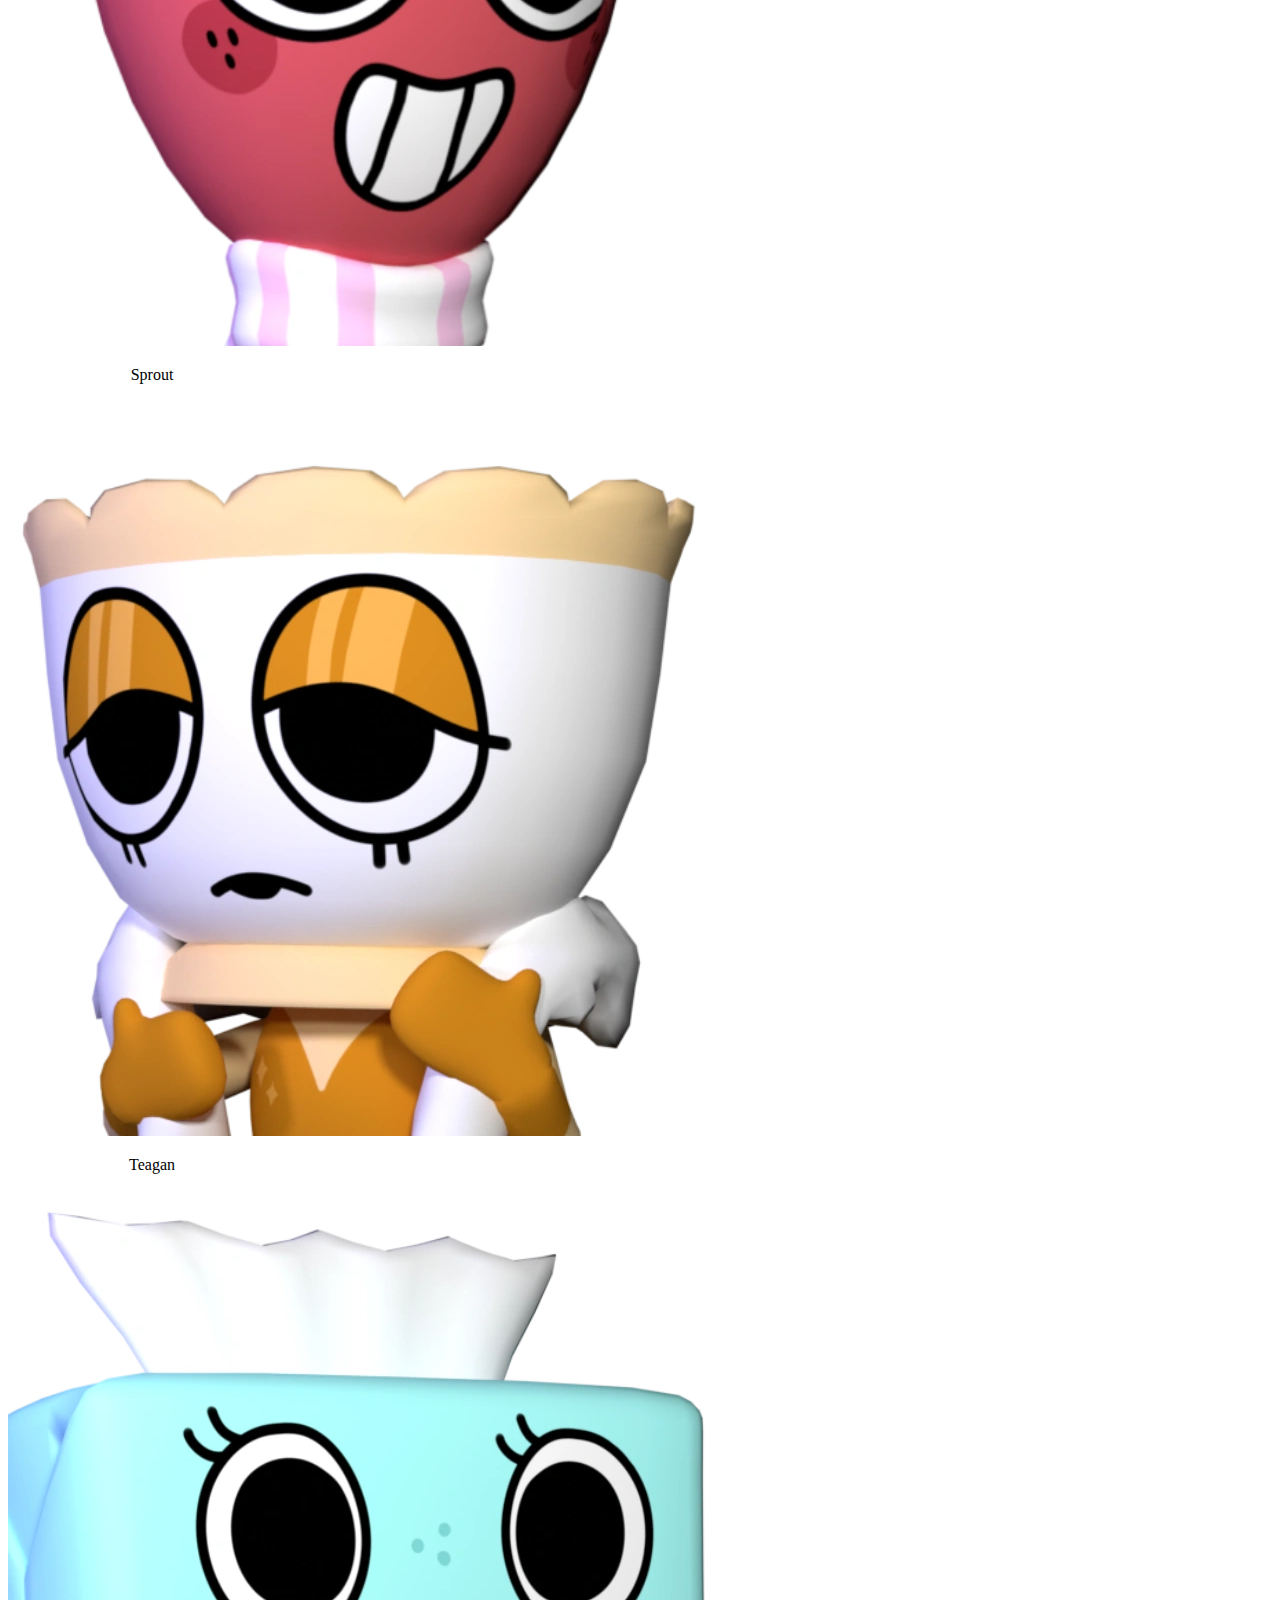
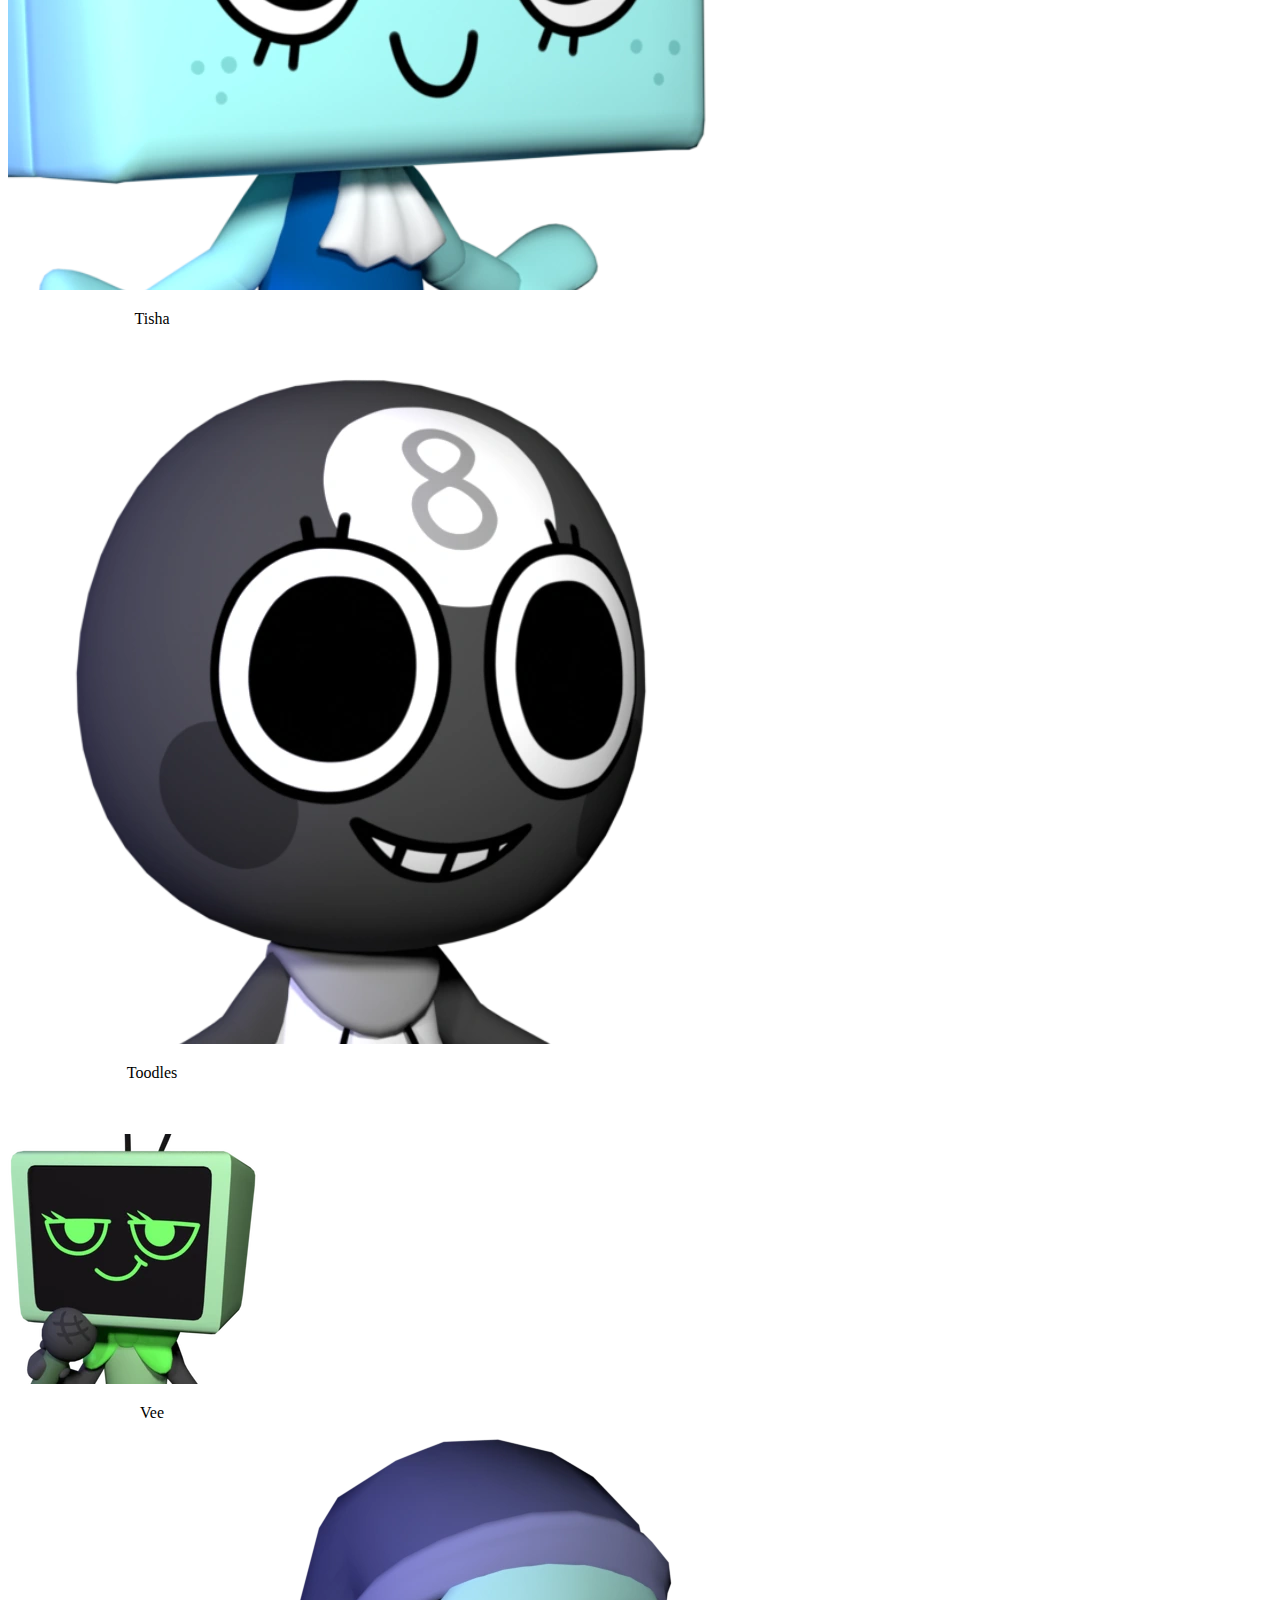
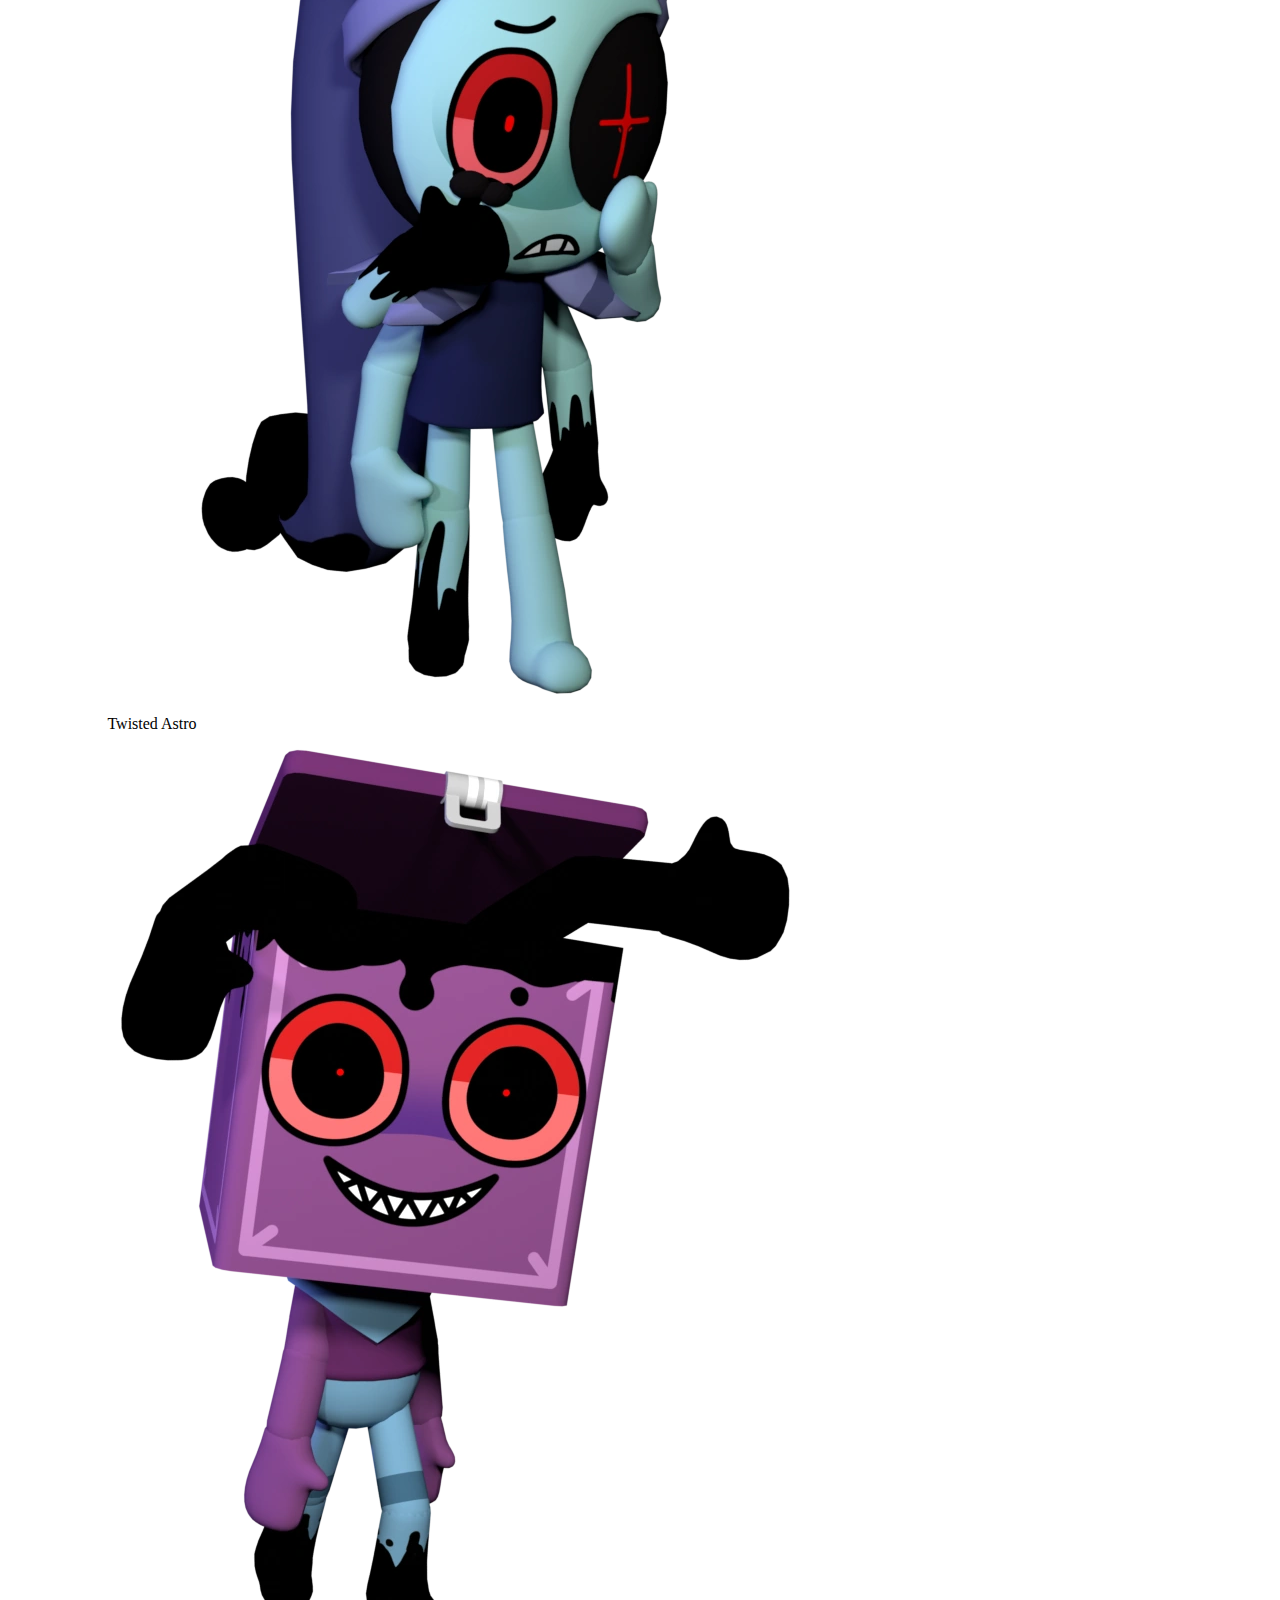
<file: Exercise 8/items.html>
<!DOCTYPE html>
    <head>
        <meta charset="utf-8">
        <meta http-equiv="X-UA-Compatible" content="IE=edge">
        <title>All the Dandy's world Toons</title>
        <meta name="description" content="">
        <meta name="viewport" content="width=device-width, initial-scale=1">
        <link href="https://cdn.jsdelivr.net/npm/bootstrap@5.0.2/dist/css/bootstrap.min.css" rel="stylesheet" integrity="sha384-EVSTQN3/azprG1Anm3QDgpJLIm9Nao0Yz1ztcQTwFspd3yD65VohhpuuCOmLASjC" crossorigin="anonymous">
        <link rel="stylesheet" href="">
    </head>
    <body>
      <nav class="navbar navbar-expand-lg navbar-light bg-light">
        <div class="container-fluid">
          <a class="navbar-brand" href="#"><img src="Dandy's world logo.webp"width="90" height="85"></a>
          <button class="navbar-toggler" type="button" data-bs-toggle="collapse" data-bs-target="#navbarSupportedContent" aria-controls="navbarSupportedContent" aria-expanded="false" aria-label="Toggle navigation">
            <span class="navbar-toggler-icon"></span>
          </button>
          <div class="collapse navbar-collapse" id="navbarSupportedContent">
            <ul class="navbar-nav me-auto mb-2 mb-lg-0">
              <li class="nav-item">
                <a class="nav-link" href="index.html#aboutme">About me</a>
              </li>
              <li class="nav-item">
                <a class="nav-link" href="item.html#AllTheDandy'sWorldTrinkets">All the Dandy's World Trinkets</a>
              </li>
              <li class="nav-item">
                <a class="nav-link" href="Idoms.html#Dandy'sWorldToonTierList">Dandy's World Toon Tier List</a>
              </li>
              <li class="nav-item dropdown">
                <a class="nav-link dropdown-toggle" href="#" id="navbarDropdown" role="button" data-bs-toggle="dropdown" aria-expanded="false">
                  Hobbies
                </a>
                <ul class="dropdown-menu" aria-labelledby="navbarDropdown">
                  <li><a class="dropdown-item" href="index.html#swimming">Swimming</a></li>
                  <li><a class="dropdown-item" href="index.html#reading">Reading</a></li>
                  <li><hr class="dropdown-divider"></li>
                  <li><a class="dropdown-item" href="index.html#videogames">Video games</a></li>
                </ul>
              </li>
            </ul>
            <form class="d-flex">
              <input class="form-control me-2" type="search" placeholder="Search" aria-label="Search">
              <button class="btn btn-outline-success" type="submit">Search</button>
            </form>
          </div>
        </div>
      </nav>
      <br><div class="container">
        <div class="row">
          <div class="col">
            <div class="card" style="width: 18rem;">
              <img src="Astro.webp" class="card-img-top" alt="...">
              <div class="card-body">
                <p class="card-text"><center>Astro</center></p>
              </div>
            </div>
          </div>
          <div class="col">
            <div class="card" style="width: 18rem;">
              <img src="boxten.webp" class="card-img-top" alt="...">
              <div class="card-body">
                <p class="card-text"><center>Boxten</center></p>
              </div>
            </div>
          </div>
          <div class="col">
            <div class="card" style="width: 18rem;">
              <img src="brightney.webp" class="card-img-top" alt="...">
              <div class="card-body">
                <p class="card-text"><center>Brightney</center></p>
              </div>
            </div>
          </div>
        </div>
      </div><br>


      <br><div class="container">
        <div class="row">
          <div class="col">
            <div class="card" style="width: 18rem;">
              <img src="Cosmo.webp" class="card-img-top" alt="...">
              <div class="card-body">
                <p class="card-text"><center>Cosmo</center></p>
              </div>
            </div>
          </div>
          <div class="col">
            <div class="card" style="width: 18rem;">
              <img src="Dandy.webp" class="card-img-top" alt="...">
              <div class="card-body">
                <p class="card-text"><center>Dandy</center></p>
              </div>
            </div>
          </div>
          <div class="col">
            <div class="card" style="width: 18rem;">
              <img src="Finn.webp" class="card-img-top" alt="...">
              <div class="card-body">
                <p class="card-text"><center>Finn</center></p>
              </div>
            </div>
          </div>
        </div>
      </div><br>


      <br><div class="container">
        <div class="row">
          <div class="col">
            <div class="card" style="width: 18rem;">
              <img src="Flutter.webp" class="card-img-top" alt="...">
              <div class="card-body">
                <p class="card-text"><center>Flutter</center></p>
              </div>
            </div>
          </div>
          <div class="col">
            <div class="card" style="width: 18rem;">
              <img src="GIGI.webp" class="card-img-top" alt="...">
              <div class="card-body">
                <p class="card-text"><center>Gigi</center></p>
              </div>
            </div>
          </div>
          <div class="col">
            <div class="card" style="width: 18rem;">
              <img src="Glisten.webp" class="card-img-top" alt="...">
              <div class="card-body">
                <p class="card-text"><center>Glisten</center></p>
              </div>
            </div>
          </div>
        </div>
      </div><br>

      <br><div class="container">
        <div class="row">
          <div class="col">
            <div class="card" style="width: 18rem;">
              <img src="Goob.webp" class="card-img-top" alt="...">
              <div class="card-body">
                <p class="card-text"><center>Goob</center></p>
              </div>
            </div>
          </div>
          <div class="col">
            <div class="card" style="width: 18rem;">
              <img src="Pebble.webp" class="card-img-top" alt="...">
              <div class="card-body">
                <p class="card-text"><center>Pebble</center></p>
              </div>
            </div>
          </div>
          <div class="col">
            <div class="card" style="width: 18rem;">
              <img src="Poppy.webp" class="card-img-top" alt="...">
              <div class="card-body">
                <p class="card-text"><center>Poppy</center></p>
              </div>
            </div>
          </div>
        </div>
      </div><br>


      <br><div class="container">
        <div class="row">
          <div class="col">
            <div class="card" style="width: 18rem;">
              <img src="Razzle and dazzle.webp" class="card-img-top" alt="...">
              <div class="card-body">
                <p class="card-text"><center>Razzle & Dazzle</center></p>
              </div>
            </div>
          </div>
          <div class="col">
            <div class="card" style="width: 18rem;">
              <img src="rodger.webp" class="card-img-top" alt="...">
              <div class="card-body">
                <p class="card-text"><center>Rodger</center></p>
              </div>
            </div>
          </div>
          <div class="col">
            <div class="card" style="width: 18rem;">
              <img src="Scraps.webp" class="card-img-top" alt="...">
              <div class="card-body">
                <p class="card-text"><center>Scraps</center></p>
              </div>
            </div>
          </div>
        </div>
      </div><br>


      <br><div class="container">
        <div class="row">
          <div class="col">
            <div class="card" style="width: 18rem;">
              <img src="Shelly.webp" class="card-img-top" alt="...">
              <div class="card-body">
                <p class="card-text"><center>Shelly</center></p>
              </div>
            </div>
          </div>
          <div class="col">
            <div class="card" style="width: 18rem;">
              <img src="Shrimpo.webp" class="card-img-top" alt="...">
              <div class="card-body">
                <p class="card-text"><center>Shrimpo</center></p>
              </div>
            </div>
          </div>
          <div class="col">
            <div class="card" style="width: 18rem;">
              <img src="Sprout.webp" class="card-img-top" alt="...">
              <div class="card-body">
                <p class="card-text"><center>Sprout</center></p>
              </div>
            </div>
          </div>
        </div>
      </div><br>


      <br><div class="container">
        <div class="row">
          <div class="col">
            <div class="card" style="width: 18rem;">
              <img src="Teagan.webp" class="card-img-top" alt="...">
              <div class="card-body">
                <p class="card-text"><center>Teagan</center></p>
              </div>
            </div>
          </div>
          <div class="col">
            <div class="card" style="width: 18rem;">
              <img src="Tisha.webp" class="card-img-top" alt="...">
              <div class="card-body">
                <p class="card-text"><center>Tisha</center></p>
              </div>
            </div>
          </div>
          <div class="col">
            <div class="card" style="width: 18rem;">
              <img src="Toodles.webp" class="card-img-top" alt="...">
              <div class="card-body">
                <p class="card-text"><center>Toodles</center></p>
              </div>
            </div>
          </div>
        </div>
      </div><br>
      

      <br><div class="container">
        <div class="row">
          <div class="col">
            <div class="card" style="width: 18rem;">
              <img src="Vee.webp" class="card-img-top" alt="...">
              <div class="card-body">
                <p class="card-text"><center>Vee</center></p>
              </div>
            </div>
          </div>
          <div class="col">
            <div class="card" style="width: 18rem;">
              <img src="Evil Astro.webp" class="card-img-top" alt="...">
              <div class="card-body">
                <p class="card-text"><center>Twisted Astro</center></p>
              </div>
            </div>
          </div>
          <div class="col">
            <div class="card" style="width: 18rem;">
              <img src="Evil Boxten.webp" class="card-img-top" alt="...">
              <div class="card-body">
                <p class="card-text"><center>Twisted Boxten</center></p>
              </div>
            </div>
          </div>
        </div>
      </div><br>


      <br><div class="container">
        <div class="row">
          <div class="col">
            <div class="card" style="width: 18rem;">
              <img src="Evil Brightney.webp" class="card-img-top" alt="...">
              <div class="card-body">
                <p class="card-text"><center>Twisted Brightney</center></p>
              </div>
            </div>
          </div>
          <div class="col">
            <div class="card" style="width: 18rem;">
              <img src="Evil Cosmo.webp" class="card-img-top" alt="...">
              <div class="card-body">
                <p class="card-text"><center>Twisted Cosmo</center></p>
              </div>
            </div>
          </div>
          <div class="col">
            <div class="card" style="width: 18rem;">
              <img src="Evil Dandy.webp" class="card-img-top" alt="...">
              <div class="card-body">
                <p class="card-text"><center>Twisted Dandy</center></p>
              </div>
            </div>
          </div>
        </div>
      </div><br>


      <br><div class="container">
        <div class="row">
          <div class="col">
            <div class="card" style="width: 18rem;">
              <img src="Evil Finn.webp".webp" class="card-img-top" alt="...">
              <div class="card-body">
                <p class="card-text"><center>Twisted Finn</center></p>
              </div>
            </div>
          </div>
          <div class="col">
            <div class="card" style="width: 18rem;">
              <img src="Evil Flutter.webp" class="card-img-top" alt="...">
              <div class="card-body">
                <p class="card-text"><center>Twisted Flutter</center></p>
              </div>
            </div>
          </div>
          <div class="col">
            <div class="card" style="width: 18rem;">
              <img src="Evil Gigi.webp" class="card-img-top" alt="...">
              <div class="card-body">
                <p class="card-text"><center>Twisted Gigi</center></p>
              </div>
            </div>
          </div>
        </div>
      </div><br>


      <br><div class="container">
        <div class="row">
          <div class="col">
            <div class="card" style="width: 18rem;">
              <img src="Evil Glisten.webp" class="card-img-top" alt="...">
              <div class="card-body">
                <p class="card-text"><center>Twisted Glisten</center></p>
              </div>
            </div>
          </div>
          <div class="col">
            <div class="card" style="width: 18rem;">
              <img src="Evil Goob.webp" class="card-img-top" alt="...">
              <div class="card-body">
                <p class="card-text"><center>Twisted Goob</center></p>
              </div>
            </div>
          </div>
          <div class="col">
            <div class="card" style="width: 18rem;">
              <img src="Evil Pebble.webp" class="card-img-top" alt="...">
              <div class="card-body">
                <p class="card-text"><center>Twisted Pebble</center></p>
              </div>
            </div>
          </div>
        </div>
      </div><br>


      <br><div class="container">
        <div class="row">
          <div class="col">
            <div class="card" style="width: 18rem;">
              <img src="Twisted poppy.webp" class="card-img-top" alt="...">
              <div class="card-body">
                <p class="card-text"><center>Twisted Poppy</center></p>
              </div>
            </div>
          </div>
          <div class="col">
            <div class="card" style="width: 18rem;">
              <img src="Evil Razzle and Dazzle.webp" class="card-img-top" alt="...">
              <div class="card-body">
                <p class="card-text"><center>Twisted Razzle & Dazzle</center></p>
              </div>
            </div>
          </div>
          <div class="col">
            <div class="card" style="width: 18rem;">
              <img src="Evil Rodger.webp" class="card-img-top" alt="...">
              <div class="card-body">
                <p class="card-text"><center>Twisted Rodger</center></p>
              </div>
            </div>
          </div>
        </div>
      </div><br>


      <br><div class="container">
        <div class="row">
          <div class="col">
            <div class="card" style="width: 18rem;">
              <img src="Evil Scraps.webp" class="card-img-top" alt="...">
              <div class="card-body">
                <p class="card-text"><center>Twisted Scraps</center></p>
              </div>
            </div>
          </div>
          <div class="col">
            <div class="card" style="width: 18rem;">
              <img src="Evil Shelly.webp" class="card-img-top" alt="...">
              <div class="card-body">
                <p class="card-text"><center>Twisted Shelly</center></p>
              </div>
            </div>
          </div>
          <div class="col">
            <div class="card" style="width: 18rem;">
              <img src="Evil Shrimpo.webp" class="card-img-top" alt="...">
              <div class="card-body">
                <p class="card-text"><center>Twisted Shrimpo</center></p>
              </div>
            </div>
          </div>
        </div>
      </div><br>


      <br><div class="container">
        <div class="row">
          <div class="col">
            <div class="card" style="width: 18rem;">
              <img src="Evil Sprout.webp" class="card-img-top" alt="...">
              <div class="card-body">
                <p class="card-text"><center>Twisted Sprout</center></p>
              </div>
            </div>
          </div>
          <div class="col">
            <div class="card" style="width: 18rem;">
              <img src="Evil Teagan.webp" class="card-img-top" alt="...">
              <div class="card-body">
                <p class="card-text"><center>Twisted Teagan</center></p>
              </div>
            </div>
          </div>
          <div class="col">
            <div class="card" style="width: 18rem;">
              <img src="Evil Tisha.webp" class="card-img-top" alt="...">
              <div class="card-body">
                <p class="card-text"><center>Twisted Tisha</center></p>
              </div>
            </div>
          </div>
        </div>
      </div><br>


      <br><div class="container">
        <div class="row">
          <div class="col">
            <div class="card" style="width: 18rem;">
              <img src="Evil Toodles.webp" class="card-img-top" alt="...">
              <div class="card-body">
                <p class="card-text"><center>Twisted Toodles</center></p>
              </div>
            </div>
          </div>
          <div class="col">
            <div class="card" style="width: 18rem;">
              <img src="Evil Vee.webp" class="card-img-top" alt="...">
              <div class="card-body">
                <p class="card-text"><center>Twisted Vee</center></p>
              </div>
            </div>
          </div>
          <div class="col">
            <div class="card" style="width: 18rem;">
              <img src="Connie.jpg" class="card-img-top" alt="...">
              <div class="card-body">
                <p class="card-text"><center>Connie(Not released yet)</center></p>
              </div>
            </div>
          </div>
        </div>
      </div><br>
      <script src="https://cdn.jsdelivr.net/npm/bootstrap@5.0.2/dist/js/bootstrap.bundle.min.js" integrity="sha384-MrcW6ZMFYlzcLA8Nl+NtUVF0sA7MsXsP1UyJoMp4YLEuNSfAP+JcXn/tWtIaxVXM" crossorigin="anonymous"></script>
      <script src="" async defer></script>
    </body>
</html>
</file>
<file: Exercise 8/style.css>

</file>
